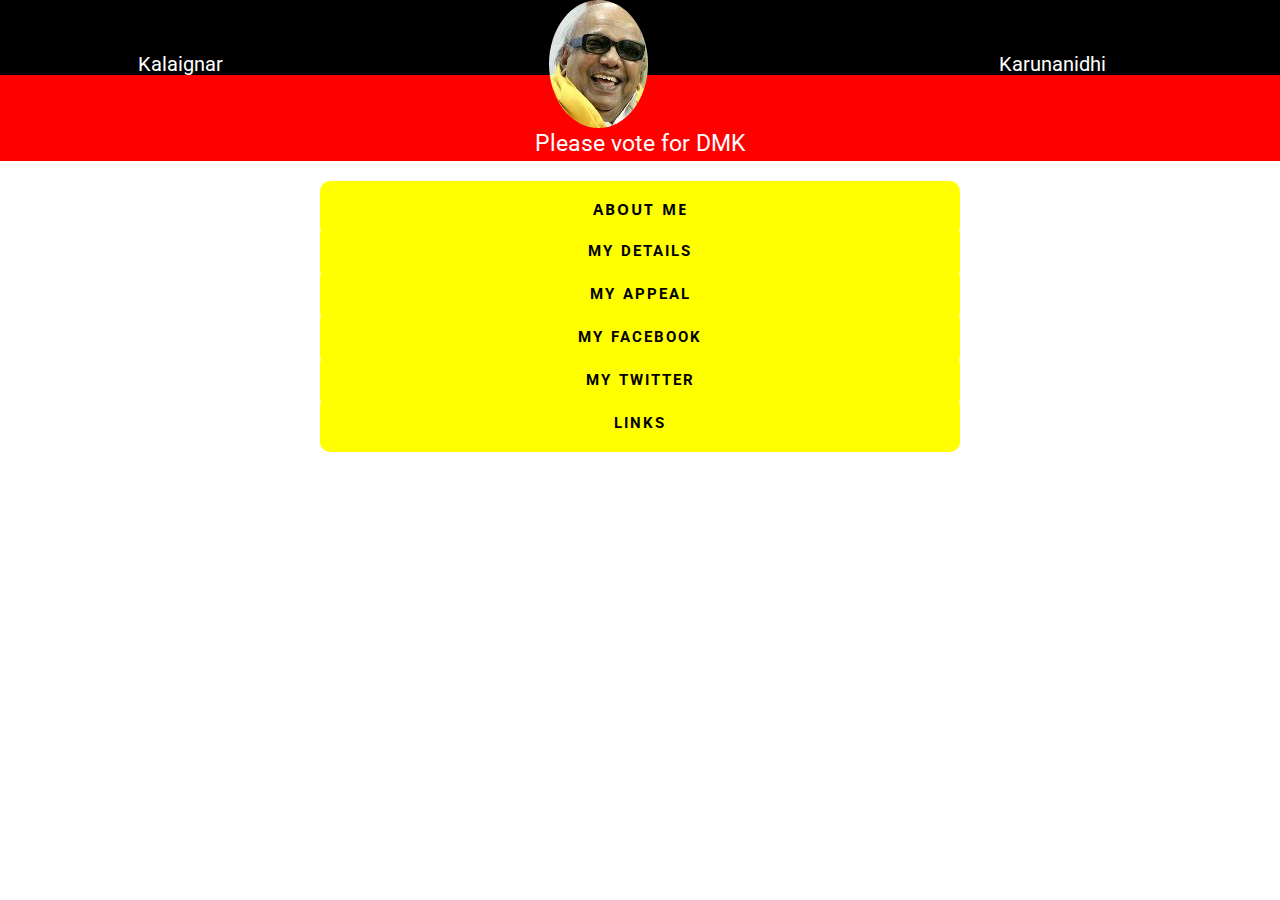
<file: index.html>
<!DOCTYPE html>
<html>
<head>
  <!-- Site made with Mobirise Website Builder v2.11, https://mobirise.com -->
  <meta charset="UTF-8">
  <meta http-equiv="X-UA-Compatible" content="IE=edge">
  <meta name="generator" content="Mobirise v2.11, mobirise.com">
  <meta name="viewport" content="width=device-width, initial-scale=1">
  <link rel="shortcut icon" href="assets/images/logo.png" type="image/x-icon">
  <meta name="description" content="Free Responsive Website Maker. Create awesome mobile-first websites. Easy and fast - No coding!">
  <title>Kalaignar Karunanidhi Website</title>
  <link rel="stylesheet" href="https://fonts.googleapis.com/css?family=Roboto:700,400&amp;subset=cyrillic,latin,greek,vietnamese">
  <link rel="stylesheet" href="assets/iconfont-plugin/bootstrap-material-design-font.css">
  <link rel="stylesheet" href="assets/bootstrap-material-design-font/css/material.css">
  <link rel="stylesheet" href="assets/bootstrap/css/bootstrap.min.css">
  <link rel="stylesheet" href="assets/shopping-cart/minicart-theme.css">
  <link rel="stylesheet" href="assets/mobirise/css/style.css">
  <link rel="stylesheet" href="assets/dropdown-menu-plugin/style.css">
  <link rel="stylesheet" href="assets/mobirise/css/mbr-additional.css" type="text/css">
  
  
  
</head>
<body>
<div id="custom-html-10" custom-code="true"><table width="100%">
    <tbody>
        <tr style="background-image: url(assets/images/flag-dmk.png); background-size: 160px 150px;">
            <td align="center" style="color: white; font-size: 20px;">Kalaignar</td>
            <td align="center"><img src="assets/images/noname30-1-296x384-16.jpg" class="iimage" style="border-radius: 50%; margin-left: 10px;">
            </td>
            <td align="center" style="color: white; font-size: 20px;">Karunanidhi</td>
        </tr>
        </tbody>
    </table>
    <table width="100%">
    <tbody>
        <tr colspan="3" style="background-color: red; width= 100%;">
           <td align="center" style="color: white; font-size: 23px;">Please  vote  for  DMK</td>
        </tr>
    </tbody>
</table>
<br>
<table width="50%" id="buttonmenutable" cellspacing="0" cellpadding="0" style="text-align: center; margin: 0px auto; padding-top: 20px;">
	<tbody>
    <tr>
		<td>

		</td>
	</tr>
	<tr class="button">
		<td align="center">
            <a class="mbr-buttons btn btn-lg animated fadeInUp delay btn-warning" href="About.html" style="font-size: 15px; font-family: 'Open Sans', sans-serif; text-align: center;">ABOUT ME</a>
		</td>
	</tr>
	<tr>
		<td align="center">
            <a class="btn btn-lg animated fadeInUp delay btn-warning mbr-buttons mbr-buttons--left" href="Details.html" style="font-size: 15px;">MY DETAILS</a>
		</td>
	</tr>
    <tr>
		<td align="center">
            <a class="btn btn-lg animated fadeInUp delay btn-warning mbr-buttons mbr-buttons--left" href="Appeal.html" style="font-size: 15px;">
             MY APPEAL</a>
		</td>
	</tr>
	<tr>
		<td align="center">
            <a class="btn btn-lg animated fadeInUp delay btn-warning mbr-buttons mbr-buttons--left" href="https://www.facebook.com/Kalaignar89/?fref=ts&amp;ref=br_tf" style="font-size: 15px;">
            MY FACEBOOK</a>
		</td>
	</tr>
	<tr>
        <td align="center">
            <a class="btn btn-lg animated fadeInUp delay btn-warning mbr-buttons mbr-buttons--left" href="https://twitter.com/kalaignar89?lang=en" style="font-size: 15px;">
            MY TWITTER</a>
        </td>
        </tr>
        <tr>
            <td align="center">
                <a class="btn btn-lg animated fadeInUp delay btn-warning mbr-buttons mbr-buttons--left" href="Links.html" style="font-size: 15px;">
                 LINKS</a>
            </td>
        </tr>
    </tbody>
</table>
<div style="text-align: center;">

</div>

<div style="text-align: center;">

</div>
















</div>


  <script src="assets/web/assets/jquery/jquery.min.js"></script>
  <script src="assets/bootstrap/js/bootstrap.min.js"></script>
  <script src="assets/smooth-scroll/SmoothScroll.js"></script>
  <script src="assets/shopping-cart/minicart.js"></script>
  <script src="assets/shopping-cart/jquery.easing.min.js"></script>
  <script src="assets/shopping-cart/minicart-customizer.js"></script>
  <script src="assets/mobirise/js/script.js"></script>
  <script src="assets/dropdown-menu-plugin/script.js"></script>
  
  
</body>
</html>
</file>
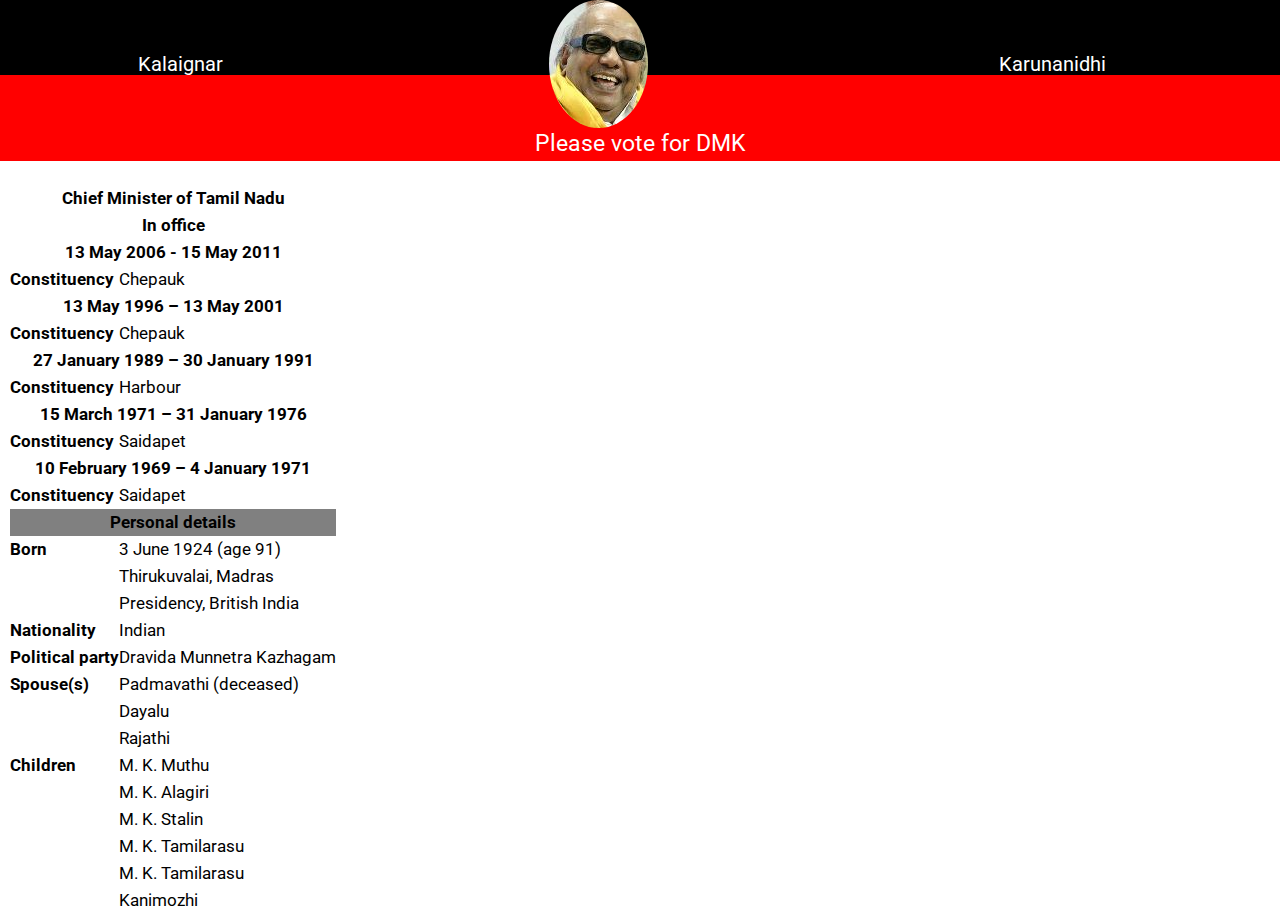
<file: About.html>
<!DOCTYPE html>
<html>
<head>
  <!-- Site made with Mobirise Website Builder v2.11, https://mobirise.com -->
  <meta charset="UTF-8">
  <meta http-equiv="X-UA-Compatible" content="IE=edge">
  <meta name="generator" content="Mobirise v2.11, mobirise.com">
  <meta name="viewport" content="width=device-width, initial-scale=1">
  <link rel="shortcut icon" href="assets/images/logo.png" type="image/x-icon">
  <meta name="description" content="">
  
  <link rel="stylesheet" href="https://fonts.googleapis.com/css?family=Roboto:700,400&amp;subset=cyrillic,latin,greek,vietnamese">
  <link rel="stylesheet" href="assets/iconfont-plugin/bootstrap-material-design-font.css">
  <link rel="stylesheet" href="assets/bootstrap-material-design-font/css/material.css">
  <link rel="stylesheet" href="assets/bootstrap/css/bootstrap.min.css">
  <link rel="stylesheet" href="assets/shopping-cart/minicart-theme.css">
  <link rel="stylesheet" href="assets/mobirise/css/style.css">
  <link rel="stylesheet" href="assets/dropdown-menu-plugin/style.css">
  <link rel="stylesheet" href="assets/mobirise/css/mbr-additional.css" type="text/css">
  
  
  
</head>
<body>
<div id="custom-html-33" custom-code="true"><table width="100%">
    <tbody>
        <tr style="background-image: url(assets/images/flag-dmk.png); background-size: 160px 150px;">
            <td align="center" style="color: white; font-size: 20px;">Kalaignar</td>
            <td align="center"><img src="assets/images/noname30-1-296x384-16.jpg" class="iimage" style="border-radius: 50%; margin-left: 10px;">
            </td>
            <td align="center" style="color: white; font-size: 20px;">Karunanidhi</td>
        </tr>
        </tbody>
    </table>
    <table width="100%">
    <tbody>
        <tr colspan="3" style="background-color: red; width= 100%;">
           <td align="center" style="color: white; font-size: 23px;">Please  vote  for  DMK</td>
        </tr>
    </tbody>
</table>

<table class="mbr-article mbr-article--wysiwyg" style="margin: 10px;">
    <tbody>
        <tr>
            <td colspan="2" align="center">
                <strong><strong>Chief Minister of Tamil Nadu<strong></strong></strong></strong><strong><strong>
            </strong></strong></td>
        </tr>
    <tr>
        <td colspan="2" align="center">
<strong>In office</strong>
            </td>
        </tr>
    <tr>
        <td colspan="2" align="center"><strong>
13 May 2006 - 15 May 2011</strong>
            </td></tr>
        <tr>
<td><strong>Constituency</strong></td> 	<td style="color: black;">Chepauk</td>
            </tr>
        <tr>
            <td colspan="2" align="center"><strong>
13 May 1996 – 13 May 2001</strong></td>
        </tr>
         <tr>
<td><strong>Constituency</strong></td> 	<td style="color: black;">Chepauk</td>
            </tr>
        <tr>
            <td colspan="2" align="center"><strong>
27 January 1989 – 30 January 1991</strong></td>
        </tr>
                <tr>
<td><strong>Constituency</strong></td> 	<td style="color: black;">Harbour</td>
            </tr>
        <tr>
            <td colspan="2" align="center"><strong>
15 March 1971 – 31 January 1976</strong></td>
        </tr>
                <tr>
<td><strong>Constituency</strong></td> 	<td style="color: black;">Saidapet</td>
            </tr>
        <tr>
            <td colspan="2" align="center"><strong>
10 February 1969 – 4 January 1971</strong></td>
        </tr>
                <tr>
<td><strong>Constituency</strong></td> 	<td style="color: black;">Saidapet</td>
            </tr>
                <tr style="background-color: gray;">
            <td colspan="2" align="center"><strong>
Personal details</strong>
                </td>
            </tr>
        <tr>
<td><strong>Born</strong></td> 	<td style="color: black;">3 June 1924 (age 91)</td>
            </tr>
                <tr>
<td><strong></strong></td> 	<td style="color: black;">Thirukuvalai, Madras</td>
            </tr>
                <tr>
<td><strong></strong></td> 	<td style="color: black;">Presidency, British India</td>
            </tr>
                <tr>
<td><strong>Nationality</strong></td> 	<td style="color: black;">Indian</td>
            </tr>
                        <tr>
<td><strong>Political party</strong></td> 	<td style="color: black;">Dravida Munnetra Kazhagam</td>
            </tr>
                <tr>
<td><strong>Spouse(s)</strong></td> 	<td style="color: black;">Padmavathi (deceased)</td>
            </tr>
                <tr>
<td><strong></strong></td> 	<td style="color: black;">Dayalu</td>
            </tr>
                <tr>
<td><strong></strong></td> 	<td style="color: black;">Rajathi</td>
            </tr>
                        <tr>
<td><strong>Children</strong></td> 	<td style="color: black;">M. K. Muthu</td>
            </tr>
                <tr>
<td><strong></strong></td> 	<td style="color: black;">M. K. Alagiri</td>
            </tr>
                <tr>
<td><strong></strong></td> 	<td style="color: black;">M. K. Stalin</td>
            </tr>
                        <tr>
<td><strong></strong></td> 	<td style="color: black;">M. K. Tamilarasu</td>
            </tr>
                <tr>
<td><strong></strong></td> 	<td style="color: black;">M. K. Tamilarasu</td>
            </tr>
                        <tr>
<td><strong></strong></td> 	<td style="color: black;">Kanimozhi</td>
            </tr>
    </tbody>
</table><table></table></div>


  <script src="assets/web/assets/jquery/jquery.min.js"></script>
  <script src="assets/bootstrap/js/bootstrap.min.js"></script>
  <script src="assets/smooth-scroll/SmoothScroll.js"></script>
  <script src="assets/shopping-cart/minicart.js"></script>
  <script src="assets/shopping-cart/jquery.easing.min.js"></script>
  <script src="assets/shopping-cart/minicart-customizer.js"></script>
  <script src="assets/mobirise/js/script.js"></script>
  <script src="assets/dropdown-menu-plugin/script.js"></script>
  
  
</body>
</html>
</file>
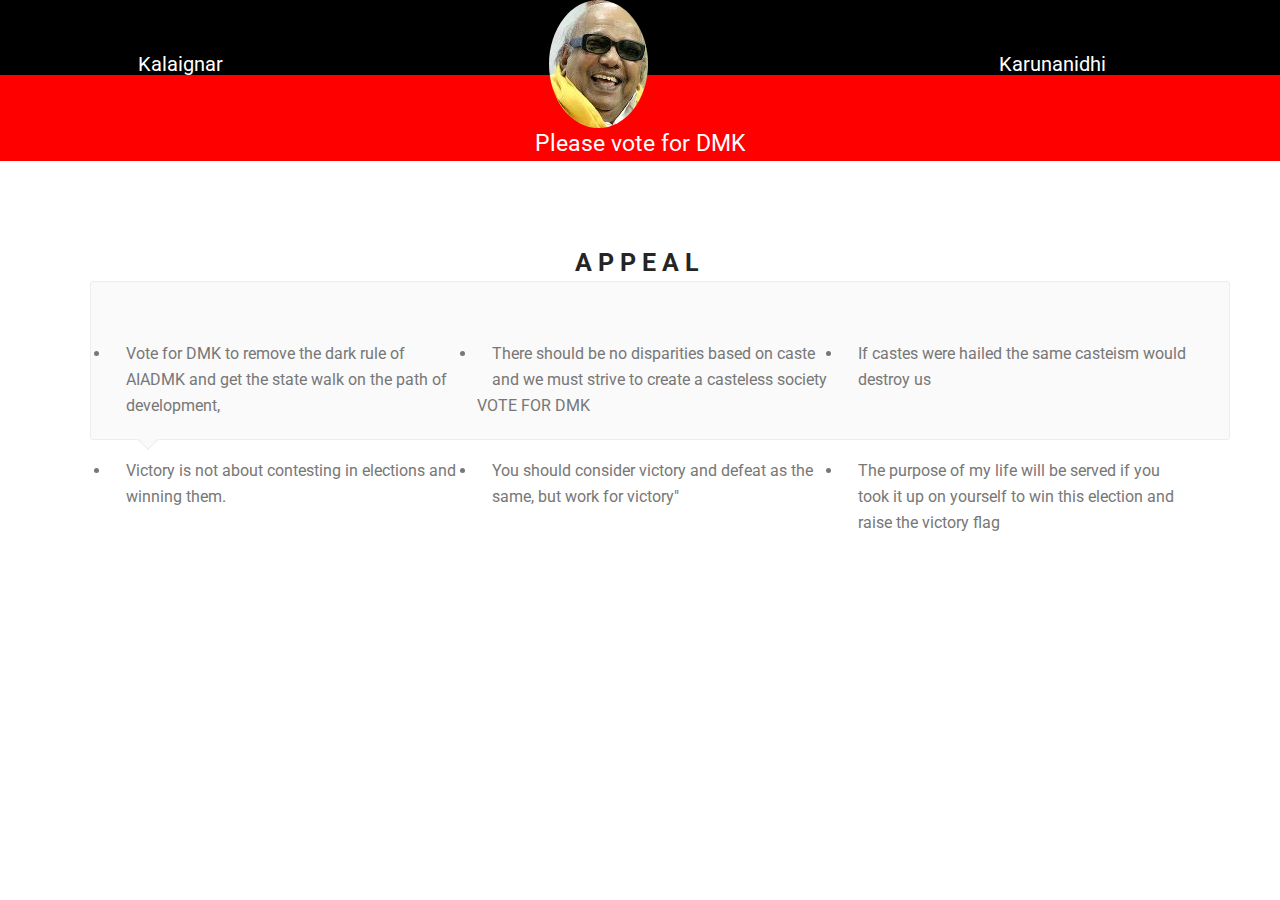
<file: Appeal.html>
<!DOCTYPE html>
<html>
<head>
  <!-- Site made with Mobirise Website Builder v2.11, https://mobirise.com -->
  <meta charset="UTF-8">
  <meta http-equiv="X-UA-Compatible" content="IE=edge">
  <meta name="generator" content="Mobirise v2.11, mobirise.com">
  <meta name="viewport" content="width=device-width, initial-scale=1">
  <link rel="shortcut icon" href="assets/images/logo.png" type="image/x-icon">
  <meta name="description" content="">
  
  <link rel="stylesheet" href="https://fonts.googleapis.com/css?family=Roboto:700,400&amp;subset=cyrillic,latin,greek,vietnamese">
  <link rel="stylesheet" href="assets/iconfont-plugin/bootstrap-material-design-font.css">
  <link rel="stylesheet" href="assets/bootstrap-material-design-font/css/material.css">
  <link rel="stylesheet" href="assets/bootstrap/css/bootstrap.min.css">
  <link rel="stylesheet" href="assets/shopping-cart/minicart-theme.css">
  <link rel="stylesheet" href="assets/mobirise/css/style.css">
  <link rel="stylesheet" href="assets/dropdown-menu-plugin/style.css">
  <link rel="stylesheet" href="assets/mobirise/css/mbr-additional.css" type="text/css">
  
  
  
</head>
<body>
<div id="custom-html-460" custom-code="true"><table width="100%">
    <tbody>
        <tr style="background-image: url(assets/images/flag-dmk.png); background-size: 160px 150px;">
            <td align="center" style="color: white; font-size: 20px;">Kalaignar</td>
            <td align="center"><img src="assets/images/noname30-1-296x384-16.jpg" class="iimage" style="border-radius: 50%; margin-left: 10px;">
            </td>
            <td align="center" style="color: white; font-size: 20px;">Karunanidhi</td>
        </tr>
        </tbody>
    </table>
    <table width="100%">
    <tbody>
        <tr colspan="3" style="background-color: red; width= 100%;">
           <td align="center" style="color: white; font-size: 23px;">Please  vote  for  DMK</td>
        </tr>
    </tbody>
</table>
</div>

<div id="testimonials1-461" custom-code="true"><section class="mbr-section mbr-section--relative mbr-section--fixed-size" style="background-color: rgb(255, 255, 255);">
    <div>
        
        <div class="mbr-section__container mbr-section__container--std-padding container" style="padding-top: 93px; padding-bottom: 93px;">
            <div class="row">
                <div class="col-sm-12">
                    <h2 class="mbr-section__header mbr-editable-content">APPEAL</h2>
                    <ul class="mbr-reviews--wysiwyg row">
                         <div class="mbr-reviews__text mbr-editable-content">
                        <li class="mbr-reviews__item col-sm-6 col-md-4">
                                <p class="mbr-reviews__p">Vote for DMK to remove the dark rule of AIADMK and get the state walk on the path of development,
                                </p>
                             </li>
                             <li class="mbr-reviews__item col-sm-6 col-md-4">
                                <p class="mbr-reviews__p">There should be no disparities based on caste and we must strive to create a casteless society
                                 </p>
                                 </li>
                             <li class="mbr-reviews__item col-sm-6 col-md-4">
                                <p class="mbr-reviews__p">If castes were hailed the same casteism would destroy us</p>
                                 </li>
                             <li class="mbr-reviews__item col-sm-6 col-md-4">
                                 <p class="mbr-reviews__p">Victory is not about contesting in elections and winning them.
                                 </p>
                                  </li>
                             <li class="mbr-reviews__item col-sm-6 col-md-4">
                                 <p class="mbr-reviews__p">You should consider victory and defeat as the same, but work for victory"</p>
                                 </li>
                             <li class="mbr-reviews__item col-sm-6 col-md-4">
                                 <p class="mbr-reviews__p">The purpose of my life will be served if you took it up on yourself to win this election and raise the victory flag</p>
                                 </li>
                             
                                 <p class="mbr-reviews__p"><br></p><p class="mbr-reviews__p">VOTE FOR DMK</p>
                        
                    </div></ul>
                    </div>
                </div>
            </div>
        </div>
    
</section><section class="engine"><a rel="external" href="https://mobirise.com">web design software</a></section></div>


  <script src="assets/web/assets/jquery/jquery.min.js"></script>
  <script src="assets/bootstrap/js/bootstrap.min.js"></script>
  <script src="assets/smooth-scroll/SmoothScroll.js"></script>
  <script src="assets/shopping-cart/minicart.js"></script>
  <script src="assets/shopping-cart/jquery.easing.min.js"></script>
  <script src="assets/shopping-cart/minicart-customizer.js"></script>
  <script src="assets/mobirise/js/script.js"></script>
  <script src="assets/dropdown-menu-plugin/script.js"></script>
  
  
</body>
</html>
</file>
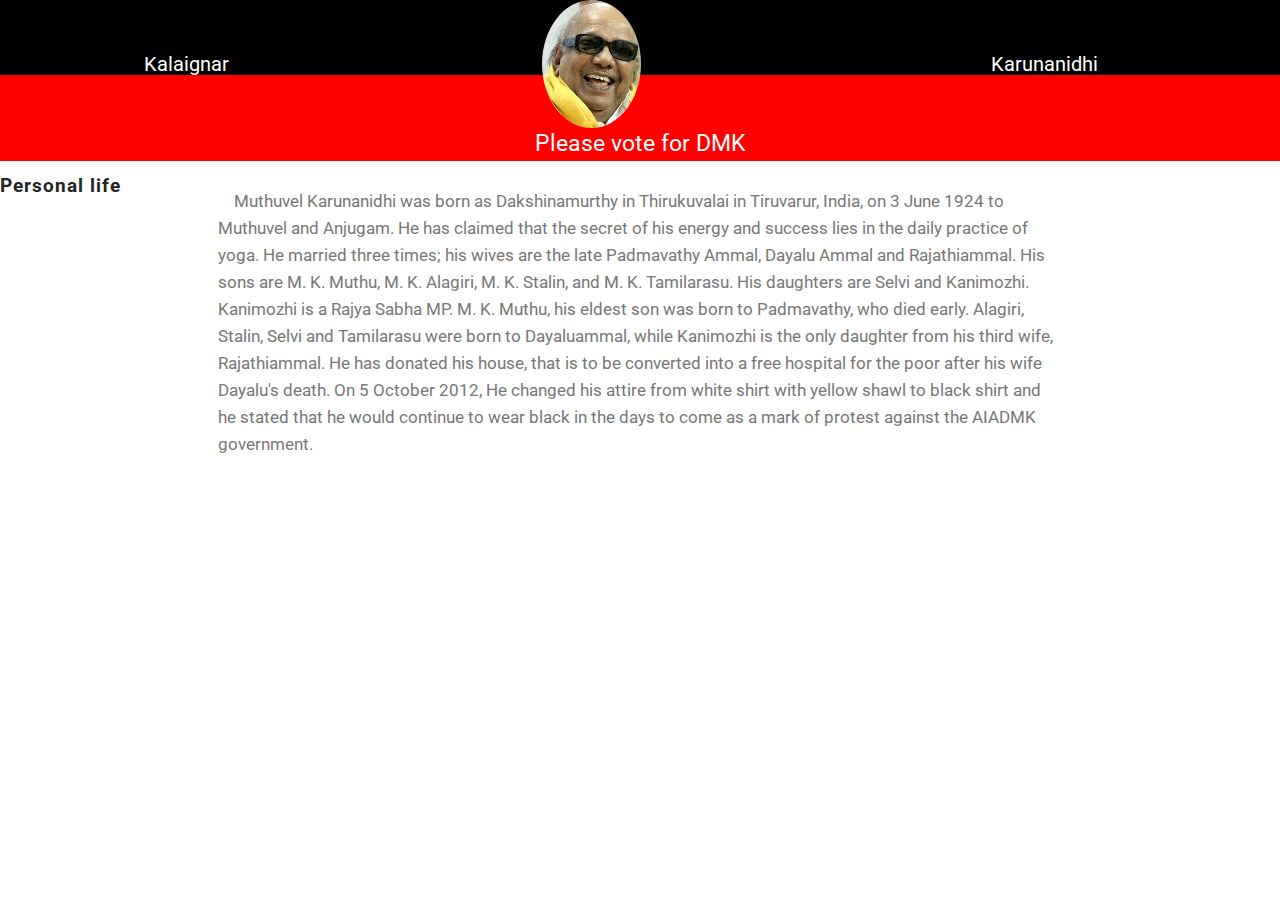
<file: Details.html>
<!DOCTYPE html>
<html>
<head>
  <!-- Site made with Mobirise Website Builder v2.11, https://mobirise.com -->
  <meta charset="UTF-8">
  <meta http-equiv="X-UA-Compatible" content="IE=edge">
  <meta name="generator" content="Mobirise v2.11, mobirise.com">
  <meta name="viewport" content="width=device-width, initial-scale=1">
  <link rel="shortcut icon" href="assets/images/logo.png" type="image/x-icon">
  <meta name="description" content="">
  
  <link rel="stylesheet" href="https://fonts.googleapis.com/css?family=Roboto:700,400&amp;subset=cyrillic,latin,greek,vietnamese">
  <link rel="stylesheet" href="assets/iconfont-plugin/bootstrap-material-design-font.css">
  <link rel="stylesheet" href="assets/bootstrap-material-design-font/css/material.css">
  <link rel="stylesheet" href="assets/bootstrap/css/bootstrap.min.css">
  <link rel="stylesheet" href="assets/shopping-cart/minicart-theme.css">
  <link rel="stylesheet" href="assets/mobirise/css/style.css">
  <link rel="stylesheet" href="assets/dropdown-menu-plugin/style.css">
  <link rel="stylesheet" href="assets/mobirise/css/mbr-additional.css" type="text/css">
  
  
  
</head>
<body>
<div id="content1-28" custom-code="true">
<table width="100%">
    <tbody>
        <tr style="background-image: url(assets/images/flag-dmk.png); background-size: 160px 150px;">
            <td align="center" style="color: white; font-size: 20px;">Kalaignar</td>
            <td align="center"><img src="assets/images/noname30-1-296x384-16.jpg" class="iimage" style="border-radius: 50%;">
            </td>
            <td align="center" style="color: white; font-size: 20px;">Karunanidhi</td>
        </tr>
        </tbody>
    </table>
    <table width="100%">
    <tbody>
        <tr colspan="3" style="background-color: red; width= 100%;">
           <td align="center" style="color: white; font-size: 23px;">Please  vote  for  DMK</td>
        </tr>
    </tbody>
</table>
         <div class="row mbr-article container mbr-article--wysiwyg  mbr-editable-full">
             <h3><strong>Personal life</strong></h3>
          </div>
            <div class="row">
            <div class="mbr-article container mbr-article--wysiwyg col-sm-8 col-sm-offset-2 mbr-editable-full"><p>&nbsp;&nbsp;&nbsp;&nbsp;Muthuvel Karunanidhi was born as Dakshinamurthy in Thirukuvalai in Tiruvarur, India, on 3 June 1924 to Muthuvel and Anjugam. He has claimed that the secret of his energy and success lies in the daily practice of yoga. He married three times; his wives are the late Padmavathy Ammal, Dayalu Ammal and Rajathiammal. His sons are M. K. Muthu, M. K. Alagiri, M. K. Stalin, and M. K. Tamilarasu. His daughters are Selvi and Kanimozhi. Kanimozhi is a Rajya Sabha MP. M. K. Muthu, his eldest son was born to Padmavathy, who died early. Alagiri, Stalin, Selvi and Tamilarasu were born to Dayaluammal, while Kanimozhi is the only daughter from his third wife, Rajathiammal. He has donated his house, that is to be converted into a free hospital for the poor after his wife Dayalu's death. On 5 October 2012, He changed his attire from white shirt with yellow shawl to black shirt and he stated that he would continue to wear black in the days to come as a mark of protest against the AIADMK government.</p></div>
        </div><table width="38%" id="buttonmenutable" cellspacing="0" cellpadding="0" style="text-align: center; margin: 0px auto; padding-top: 40px;">
</table></div>


  <script src="assets/web/assets/jquery/jquery.min.js"></script>
  <script src="assets/bootstrap/js/bootstrap.min.js"></script>
  <script src="assets/smooth-scroll/SmoothScroll.js"></script>
  <script src="assets/shopping-cart/minicart.js"></script>
  <script src="assets/shopping-cart/jquery.easing.min.js"></script>
  <script src="assets/shopping-cart/minicart-customizer.js"></script>
  <script src="assets/mobirise/js/script.js"></script>
  <script src="assets/dropdown-menu-plugin/script.js"></script>
  
  
</body>
</html>
</file>
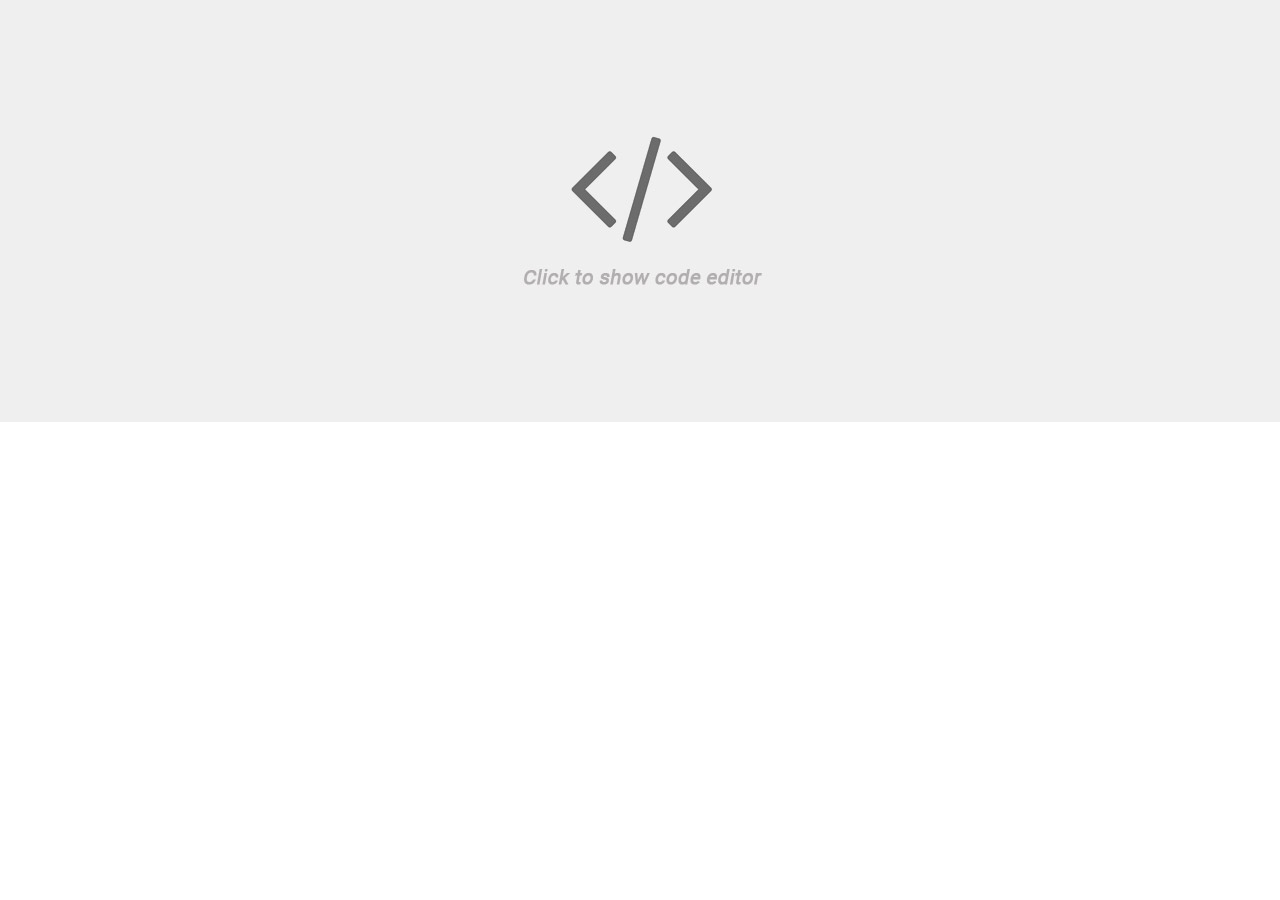
<file: Events.html>
<!DOCTYPE html>
<html>
<head>
  <!-- Site made with Mobirise Website Builder v2.11, https://mobirise.com -->
  <meta charset="UTF-8">
  <meta http-equiv="X-UA-Compatible" content="IE=edge">
  <meta name="generator" content="Mobirise v2.11, mobirise.com">
  <meta name="viewport" content="width=device-width, initial-scale=1">
  <link rel="shortcut icon" href="assets/images/logo.png" type="image/x-icon">
  <meta name="description" content="">
  
  <link rel="stylesheet" href="https://fonts.googleapis.com/css?family=Roboto:700,400&amp;subset=cyrillic,latin,greek,vietnamese">
  <link rel="stylesheet" href="assets/iconfont-plugin/bootstrap-material-design-font.css">
  <link rel="stylesheet" href="assets/bootstrap-material-design-font/css/material.css">
  <link rel="stylesheet" href="assets/bootstrap/css/bootstrap.min.css">
  <link rel="stylesheet" href="assets/shopping-cart/minicart-theme.css">
  <link rel="stylesheet" href="assets/mobirise/css/style.css">
  <link rel="stylesheet" href="assets/dropdown-menu-plugin/style.css">
  <link rel="stylesheet" href="assets/mobirise/css/mbr-additional.css" type="text/css">
  
  
  
</head>
<body>
<div id="custom-html-26" custom-code="true"><!-- Type valid HTML here -->
<img class="my-image" src="assets/images/code-editor-placeholder.jpg"></div>


  <script src="assets/web/assets/jquery/jquery.min.js"></script>
  <script src="assets/bootstrap/js/bootstrap.min.js"></script>
  <script src="assets/smooth-scroll/SmoothScroll.js"></script>
  <script src="assets/shopping-cart/minicart.js"></script>
  <script src="assets/shopping-cart/jquery.easing.min.js"></script>
  <script src="assets/shopping-cart/minicart-customizer.js"></script>
  <script src="assets/mobirise/js/script.js"></script>
  <script src="assets/dropdown-menu-plugin/script.js"></script>
  
  
</body>
</html>
</file>
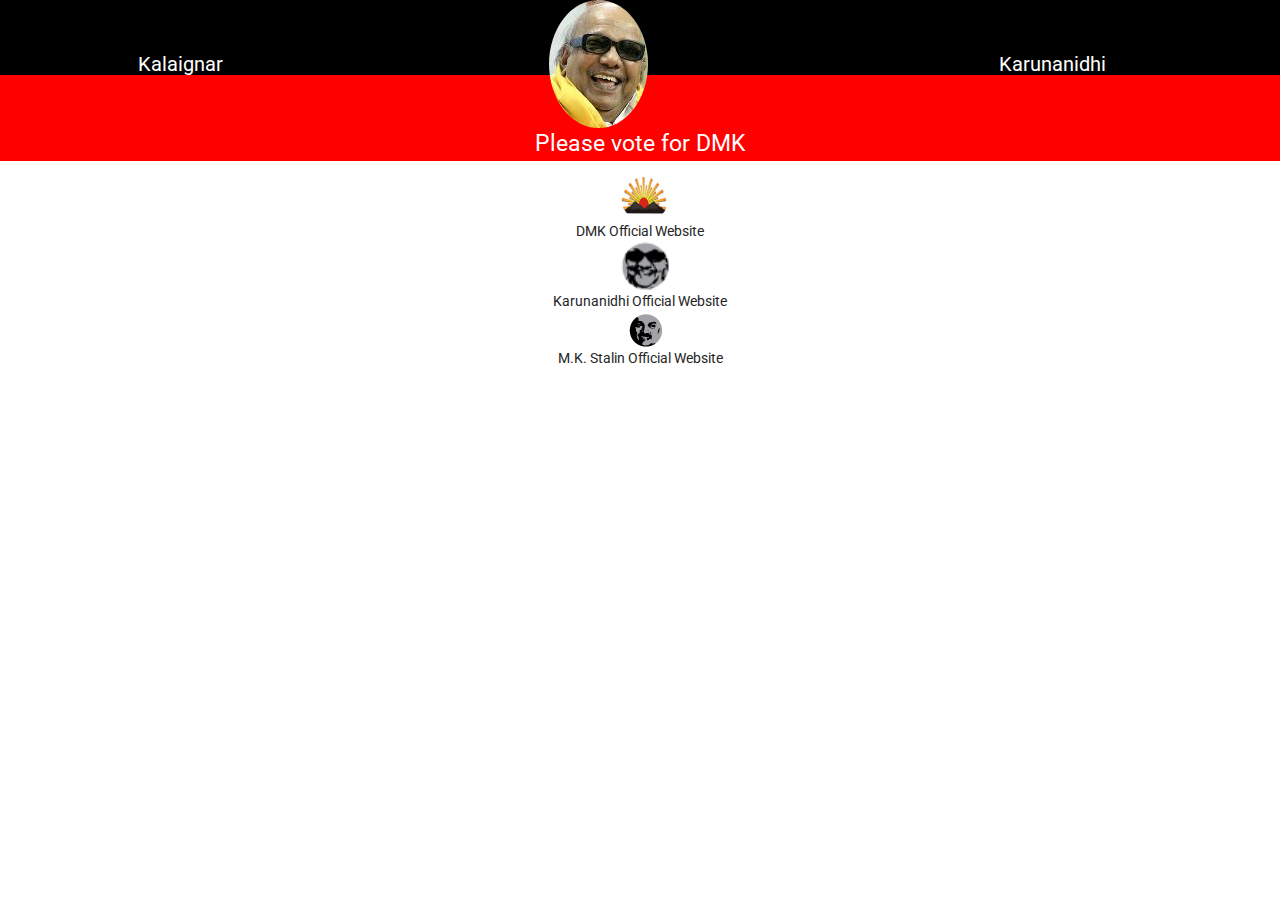
<file: Links.html>
<!DOCTYPE html>
<html>
<head>
  <!-- Site made with Mobirise Website Builder v2.11, https://mobirise.com -->
  <meta charset="UTF-8">
  <meta http-equiv="X-UA-Compatible" content="IE=edge">
  <meta name="generator" content="Mobirise v2.11, mobirise.com">
  <meta name="viewport" content="width=device-width, initial-scale=1">
  <link rel="shortcut icon" href="assets/images/logo.png" type="image/x-icon">
  <meta name="description" content="">
  
  <link rel="stylesheet" href="https://fonts.googleapis.com/css?family=Roboto:700,400&amp;subset=cyrillic,latin,greek,vietnamese">
  <link rel="stylesheet" href="assets/iconfont-plugin/bootstrap-material-design-font.css">
  <link rel="stylesheet" href="assets/bootstrap-material-design-font/css/material.css">
  <link rel="stylesheet" href="assets/bootstrap/css/bootstrap.min.css">
  <link rel="stylesheet" href="assets/shopping-cart/minicart-theme.css">
  <link rel="stylesheet" href="assets/mobirise/css/style.css">
  <link rel="stylesheet" href="assets/dropdown-menu-plugin/style.css">
  <link rel="stylesheet" href="assets/mobirise/css/mbr-additional.css" type="text/css">
  
  
  
</head>
<body>
<div id="custom-html-50" custom-code="true"><table width="100%">
    <tbody>
        <tr style="background-image: url(assets/images/flag-dmk.png); background-size: 160px 150px;">
            <td align="center" style="color: white; font-size: 20px;">Kalaignar</td>
            <td align="center"><img src="assets/images/noname30-1-296x384-16.jpg" class="iimage" style="border-radius: 50%; margin-left: 10px;">
            </td>
            <td align="center" style="color: white; font-size: 20px;">Karunanidhi</td>
        </tr>
        </tbody>
    </table>
    <table width="100%">
    <tbody>
        <tr colspan="3" style="background-color: red; width= 100%;">
           <td align="center" style="color: white; font-size: 23px;">Please  vote  for  DMK</td>
        </tr>
    </tbody>
</table>
<table width="100%" style="margin-top: 10px;">
    <tbody>
      <tr>
        <td align="center" width="30%" style="font-size: 25px;">
            <a href="http://dmk.in/tamil/"><img height="35px" width="35px" src="assets/images/dmk.jpg" class="iimage" style="border-radius: 50%; margin-left: 10px; height: 50px; width: 50px;"></a>
        </td>
          </tr>
        <tr>
        <td align="center" width="30%">
            DMK Official Website
        </td>
          </tr>
        <tr>
        <td align="center" width="30%" style="font-size: 25px;">
            <a href="http://www.kalaignarkarunanidhi.com/"><img src="assets/images/icon-kalaignar-web.png" class="iimage" style="border-radius: 50%; margin-left: 10px; height: 50px; width: 50px;"></a>
        </td>
         </tr>
         <tr>
        <td align="center" width="30%">
            Karunanidhi Official Website
        </td>
          </tr>
        <tr>
        <td align="center" width="30%" style="font-size: 25px;">
            <a href="http://mkstalin.in/"><img src="assets/images/icon-stalin-web.png" class="iimage" style="border-radius: 50%; margin-left: 10px;"></a>
        </td>
    </tr>
         <tr>
        <td align="center" width="30%">
            M.K. Stalin Official Website
        </td>
          </tr>
</tbody></table></div>


  <script src="assets/web/assets/jquery/jquery.min.js"></script>
  <script src="assets/bootstrap/js/bootstrap.min.js"></script>
  <script src="assets/smooth-scroll/SmoothScroll.js"></script>
  <script src="assets/shopping-cart/minicart.js"></script>
  <script src="assets/shopping-cart/jquery.easing.min.js"></script>
  <script src="assets/shopping-cart/minicart-customizer.js"></script>
  <script src="assets/mobirise/js/script.js"></script>
  <script src="assets/dropdown-menu-plugin/script.js"></script>
  
  
</body>
</html>
</file>
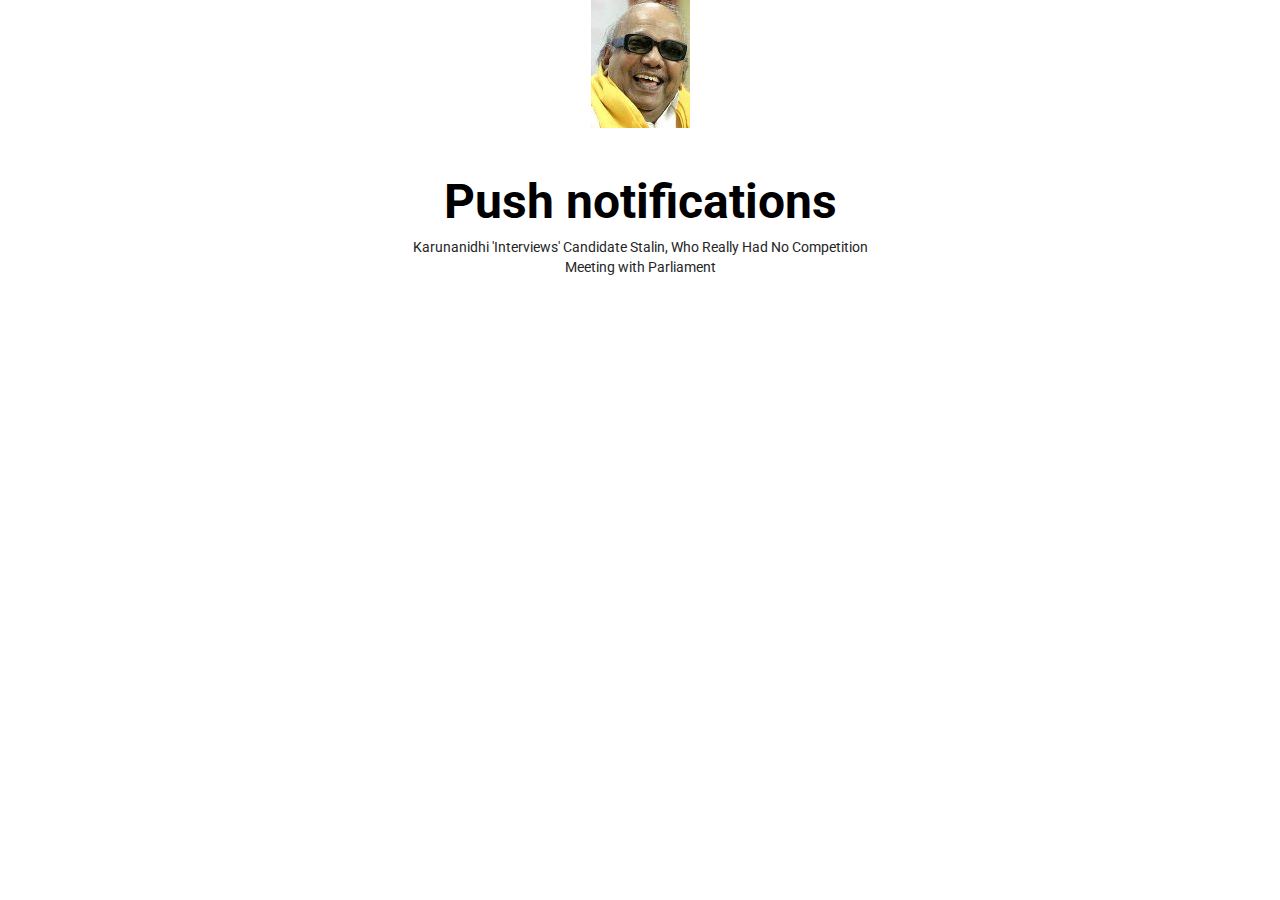
<file: Notification.html>
<!DOCTYPE html>
<html>
<head>
  <!-- Site made with Mobirise Website Builder v2.11, https://mobirise.com -->
  <meta charset="UTF-8">
  <meta http-equiv="X-UA-Compatible" content="IE=edge">
  <meta name="generator" content="Mobirise v2.11, mobirise.com">
  <meta name="viewport" content="width=device-width, initial-scale=1">
  <link rel="shortcut icon" href="assets/images/logo.png" type="image/x-icon">
  <meta name="description" content="">
  
  <link rel="stylesheet" href="https://fonts.googleapis.com/css?family=Roboto:700,400&amp;subset=cyrillic,latin,greek,vietnamese">
  <link rel="stylesheet" href="assets/iconfont-plugin/bootstrap-material-design-font.css">
  <link rel="stylesheet" href="assets/bootstrap-material-design-font/css/material.css">
  <link rel="stylesheet" href="assets/bootstrap/css/bootstrap.min.css">
  <link rel="stylesheet" href="assets/shopping-cart/minicart-theme.css">
  <link rel="stylesheet" href="assets/mobirise/css/style.css">
  <link rel="stylesheet" href="assets/dropdown-menu-plugin/style.css">
  <link rel="stylesheet" href="assets/mobirise/css/mbr-additional.css" type="text/css">
  
  
  
</head>
<body>
<div id="custom-html-26" custom-code="true">
<div style="text-align:center"><img src="assets/images/noname30-1-296x384-16.jpg" class="iimage"><br><br><div style="text-align:center"><br></div><div style="text-align:center"><strong><font color="#000000" size="15px">Push notifications</font></strong></div><div id="messagesContainer">Karunanidhi 'Interviews' Candidate Stalin, Who Really Had No Competition
</div><div id="messagesContainer">Meeting with Parliament</div><table width="38%" id="buttonmenutable" cellspacing="0" cellpadding="0" style="text-align: center; margin: 0px auto; padding-top: 40px;">

</table></div></div>


  <script src="assets/web/assets/jquery/jquery.min.js"></script>
  <script src="assets/bootstrap/js/bootstrap.min.js"></script>
  <script src="assets/smooth-scroll/SmoothScroll.js"></script>
  <script src="assets/shopping-cart/minicart.js"></script>
  <script src="assets/shopping-cart/jquery.easing.min.js"></script>
  <script src="assets/shopping-cart/minicart-customizer.js"></script>
  <script src="assets/mobirise/js/script.js"></script>
  <script src="assets/dropdown-menu-plugin/script.js"></script>
  
  
</body>
</html>
</file>
<file: assets/bootstrap-material-design-font/css/material.css>
@font-face {
  font-family: 'Material-Design-Icons';
  src: url('../fonts/Material-Design-Icons.eot?3ocs8m');
  src: url('../fonts/Material-Design-Icons.eot?#iefix3ocs8m') format('embedded-opentype'), url('../fonts/Material-Design-Icons.woff?3ocs8m') format('woff'), url('../fonts/Material-Design-Icons.ttf?3ocs8m') format('truetype'), url('../fonts/Material-Design-Icons.svg?3ocs8m#Material-Design-Icons') format('svg');
  font-weight: normal;
  font-style: normal;
}
[class^="mdi-"],
[class*="mdi-"] {
  speak: none;
  display: inline-block;
  font-style: normal;
  font-variant:normal;
  font-weight:normal;
  font-size:24px;
  line-height:1;
  font-family:'Material-Design-Icons' !important;
  text-rendering: auto;
  
  -webkit-font-smoothing: antialiased;
  -moz-osx-font-smoothing: grayscale;
  -webkit-transform: translate(0, 0);
      -ms-transform: translate(0, 0);
          transform: translate(0, 0);
}
[class^="mdi-"]:before,
[class*="mdi-"]:before {
  display: inline-block;
  speak: none;
  text-decoration: inherit;
}
[class^="mdi-"].pull-left,
[class*="mdi-"].pull-left {
  margin-right: .3em;
}
[class^="mdi-"].pull-right,
[class*="mdi-"].pull-right {
  margin-left: .3em;
}
[class^="mdi-"].mdi-lg:before,
[class*="mdi-"].mdi-lg:before,
[class^="mdi-"].mdi-lg:after,
[class*="mdi-"].mdi-lg:after {
  font-size: 1.33333333em;
  line-height: 0.75em;
  vertical-align: -15%;
}
[class^="mdi-"].mdi-2x:before,
[class*="mdi-"].mdi-2x:before,
[class^="mdi-"].mdi-2x:after,
[class*="mdi-"].mdi-2x:after {
  font-size: 2em;
}
[class^="mdi-"].mdi-3x:before,
[class*="mdi-"].mdi-3x:before,
[class^="mdi-"].mdi-3x:after,
[class*="mdi-"].mdi-3x:after {
  font-size: 3em;
}
[class^="mdi-"].mdi-4x:before,
[class*="mdi-"].mdi-4x:before,
[class^="mdi-"].mdi-4x:after,
[class*="mdi-"].mdi-4x:after {
  font-size: 4em;
}
[class^="mdi-"].mdi-5x:before,
[class*="mdi-"].mdi-5x:before,
[class^="mdi-"].mdi-5x:after,
[class*="mdi-"].mdi-5x:after {
  font-size: 5em;
}
[class^="mdi-device-signal-cellular-"]:after,
[class^="mdi-device-battery-"]:after,
[class^="mdi-device-battery-charging-"]:after,
[class^="mdi-device-signal-cellular-connected-no-internet-"]:after,
[class^="mdi-device-signal-wifi-"]:after,
[class^="mdi-device-signal-wifi-statusbar-not-connected"]:after,
.mdi-device-network-wifi:after {
  opacity: .3;
  position: absolute;
  left: 0;
  top: 0;
  z-index: 1;
  display: inline-block;
  speak: none;
  text-decoration: inherit;
}
[class^="mdi-device-signal-cellular-"]:after {
  content: "\e758";
}
[class^="mdi-device-battery-"]:after {
  content: "\e735";
}
[class^="mdi-device-battery-charging-"]:after {
  content: "\e733";
}
[class^="mdi-device-signal-cellular-connected-no-internet-"]:after {
  content: "\e75d";
}
[class^="mdi-device-signal-wifi-"]:after,
.mdi-device-network-wifi:after {
  content: "\e765";
}
[class^="mdi-device-signal-wifi-statusbasr-not-connected"]:after {
  content: "\e8f7";
}
.mdi-device-signal-cellular-off:after,
.mdi-device-signal-cellular-null:after,
.mdi-device-signal-cellular-no-sim:after,
.mdi-device-signal-wifi-off:after,
.mdi-device-signal-wifi-4-bar:after,
.mdi-device-signal-cellular-4-bar:after,
.mdi-device-battery-alert:after,
.mdi-device-signal-cellular-connected-no-internet-4-bar:after,
.mdi-device-battery-std:after,
.mdi-device-battery-full .mdi-device-battery-unknown:after {
  content: "";
}
.mdi-fw {
  width: 1.28571429em;
  text-align: center;
}
.mdi-ul {
  padding-left: 0;
  margin-left: 2.14285714em;
  list-style-type: none;
}
.mdi-ul > li {
  position: relative;
}
.mdi-li {
  position: absolute;
  left: -2.14285714em;
  width: 2.14285714em;
  top: 0.14285714em;
  text-align: center;
}
.mdi-li.mdi-lg {
  left: -1.85714286em;
}
.mdi-border {
  padding: .2em .25em .15em;
  border: solid 0.08em #eeeeee;
  border-radius: .1em;
}
.mdi-spin {
  -webkit-animation: mdi-spin 2s infinite linear;
  animation: mdi-spin 2s infinite linear;
  -webkit-transform-origin: 50% 50%;
  -ms-transform-origin: 50% 50%;
      transform-origin: 50% 50%;
}
.mdi-pulse {
  -webkit-animation: mdi-spin 1s steps(8) infinite;
  animation: mdi-spin 1s steps(8) infinite;
  -webkit-transform-origin: 50% 50%;
  -ms-transform-origin: 50% 50%;
      transform-origin: 50% 50%;
}
@-webkit-keyframes mdi-spin {
  0% {
    -webkit-transform: rotate(0deg);
    transform: rotate(0deg);
  }
  100% {
    -webkit-transform: rotate(359deg);
    transform: rotate(359deg);
  }
}
@keyframes mdi-spin {
  0% {
    -webkit-transform: rotate(0deg);
    transform: rotate(0deg);
  }
  100% {
    -webkit-transform: rotate(359deg);
    transform: rotate(359deg);
  }
}
.mdi-rotate-90 {
  filter: progid:DXImageTransform.Microsoft.BasicImage(rotation=1);
  -webkit-transform: rotate(90deg);
  -ms-transform: rotate(90deg);
  transform: rotate(90deg);
}
.mdi-rotate-180 {
  filter: progid:DXImageTransform.Microsoft.BasicImage(rotation=2);
  -webkit-transform: rotate(180deg);
  -ms-transform: rotate(180deg);
  transform: rotate(180deg);
}
.mdi-rotate-270 {
  filter: progid:DXImageTransform.Microsoft.BasicImage(rotation=3);
  -webkit-transform: rotate(270deg);
  -ms-transform: rotate(270deg);
  transform: rotate(270deg);
}
.mdi-flip-horizontal {
  filter: progid:DXImageTransform.Microsoft.BasicImage(rotation=0, mirror=1);
  -webkit-transform: scale(-1, 1);
  -ms-transform: scale(-1, 1);
  transform: scale(-1, 1);
}
.mdi-flip-vertical {
  filter: progid:DXImageTransform.Microsoft.BasicImage(rotation=2, mirror=1);
  -webkit-transform: scale(1, -1);
  -ms-transform: scale(1, -1);
  transform: scale(1, -1);
}
:root .mdi-rotate-90,
:root .mdi-rotate-180,
:root .mdi-rotate-270,
:root .mdi-flip-horizontal,
:root .mdi-flip-vertical {
  -webkit-filter: none;
          filter: none;
}
.mdi-stack {
  position: relative;
  display: inline-block;
  width: 2em;
  height: 2em;
  line-height: 2em;
  vertical-align: middle;
}
.mdi-stack-1x,
.mdi-stack-2x {
  position: absolute;
  left: 0;
  width: 100%;
  text-align: center;
}
.mdi-stack-1x {
  line-height: inherit;
}
.mdi-stack-2x {
  font-size: 2em;
}
.mdi-inverse {
  color: #ffffff;
}
/* Start Icons */
.mdi-action-3d-rotation:before {
  content: "\e600";
}
.mdi-action-accessibility:before {
  content: "\e601";
}
.mdi-action-account-balance-wallet:before {
  content: "\e602";
}
.mdi-action-account-balance:before {
  content: "\e603";
}
.mdi-action-account-box:before {
  content: "\e604";
}
.mdi-action-account-child:before {
  content: "\e605";
}
.mdi-action-account-circle:before {
  content: "\e606";
}
.mdi-action-add-shopping-cart:before {
  content: "\e607";
}
.mdi-action-alarm-add:before {
  content: "\e608";
}
.mdi-action-alarm-off:before {
  content: "\e609";
}
.mdi-action-alarm-on:before {
  content: "\e60a";
}
.mdi-action-alarm:before {
  content: "\e60b";
}
.mdi-action-android:before {
  content: "\e60c";
}
.mdi-action-announcement:before {
  content: "\e60d";
}
.mdi-action-aspect-ratio:before {
  content: "\e60e";
}
.mdi-action-assessment:before {
  content: "\e60f";
}
.mdi-action-assignment-ind:before {
  content: "\e610";
}
.mdi-action-assignment-late:before {
  content: "\e611";
}
.mdi-action-assignment-return:before {
  content: "\e612";
}
.mdi-action-assignment-returned:before {
  content: "\e613";
}
.mdi-action-assignment-turned-in:before {
  content: "\e614";
}
.mdi-action-assignment:before {
  content: "\e615";
}
.mdi-action-autorenew:before {
  content: "\e616";
}
.mdi-action-backup:before {
  content: "\e617";
}
.mdi-action-book:before {
  content: "\e618";
}
.mdi-action-bookmark-outline:before {
  content: "\e619";
}
.mdi-action-bookmark:before {
  content: "\e61a";
}
.mdi-action-bug-report:before {
  content: "\e61b";
}
.mdi-action-cached:before {
  content: "\e61c";
}
.mdi-action-check-circle:before {
  content: "\e61d";
}
.mdi-action-class:before {
  content: "\e61e";
}
.mdi-action-credit-card:before {
  content: "\e61f";
}
.mdi-action-dashboard:before {
  content: "\e620";
}
.mdi-action-delete:before {
  content: "\e621";
}
.mdi-action-description:before {
  content: "\e622";
}
.mdi-action-dns:before {
  content: "\e623";
}
.mdi-action-done-all:before {
  content: "\e624";
}
.mdi-action-done:before {
  content: "\e625";
}
.mdi-action-event:before {
  content: "\e626";
}
.mdi-action-exit-to-app:before {
  content: "\e627";
}
.mdi-action-explore:before {
  content: "\e628";
}
.mdi-action-extension:before {
  content: "\e629";
}
.mdi-action-face-unlock:before {
  content: "\e62a";
}
.mdi-action-favorite-outline:before {
  content: "\e62b";
}
.mdi-action-favorite:before {
  content: "\e62c";
}
.mdi-action-find-in-page:before {
  content: "\e62d";
}
.mdi-action-find-replace:before {
  content: "\e62e";
}
.mdi-action-flip-to-back:before {
  content: "\e62f";
}
.mdi-action-flip-to-front:before {
  content: "\e630";
}
.mdi-action-get-app:before {
  content: "\e631";
}
.mdi-action-grade:before {
  content: "\e632";
}
.mdi-action-group-work:before {
  content: "\e633";
}
.mdi-action-help:before {
  content: "\e634";
}
.mdi-action-highlight-remove:before {
  content: "\e635";
}
.mdi-action-history:before {
  content: "\e636";
}
.mdi-action-home:before {
  content: "\e637";
}
.mdi-action-https:before {
  content: "\e638";
}
.mdi-action-info-outline:before {
  content: "\e639";
}
.mdi-action-info:before {
  content: "\e63a";
}
.mdi-action-input:before {
  content: "\e63b";
}
.mdi-action-invert-colors:before {
  content: "\e63c";
}
.mdi-action-label-outline:before {
  content: "\e63d";
}
.mdi-action-label:before {
  content: "\e63e";
}
.mdi-action-language:before {
  content: "\e63f";
}
.mdi-action-launch:before {
  content: "\e640";
}
.mdi-action-list:before {
  content: "\e641";
}
.mdi-action-lock-open:before {
  content: "\e642";
}
.mdi-action-lock-outline:before {
  content: "\e643";
}
.mdi-action-lock:before {
  content: "\e644";
}
.mdi-action-loyalty:before {
  content: "\e645";
}
.mdi-action-markunread-mailbox:before {
  content: "\e646";
}
.mdi-action-note-add:before {
  content: "\e647";
}
.mdi-action-open-in-browser:before {
  content: "\e648";
}
.mdi-action-open-in-new:before {
  content: "\e649";
}
.mdi-action-open-with:before {
  content: "\e64a";
}
.mdi-action-pageview:before {
  content: "\e64b";
}
.mdi-action-payment:before {
  content: "\e64c";
}
.mdi-action-perm-camera-mic:before {
  content: "\e64d";
}
.mdi-action-perm-contact-cal:before {
  content: "\e64e";
}
.mdi-action-perm-data-setting:before {
  content: "\e64f";
}
.mdi-action-perm-device-info:before {
  content: "\e650";
}
.mdi-action-perm-identity:before {
  content: "\e651";
}
.mdi-action-perm-media:before {
  content: "\e652";
}
.mdi-action-perm-phone-msg:before {
  content: "\e653";
}
.mdi-action-perm-scan-wifi:before {
  content: "\e654";
}
.mdi-action-picture-in-picture:before {
  content: "\e655";
}
.mdi-action-polymer:before {
  content: "\e656";
}
.mdi-action-print:before {
  content: "\e657";
}
.mdi-action-query-builder:before {
  content: "\e658";
}
.mdi-action-question-answer:before {
  content: "\e659";
}
.mdi-action-receipt:before {
  content: "\e65a";
}
.mdi-action-redeem:before {
  content: "\e65b";
}
.mdi-action-reorder:before {
  content: "\e65c";
}
.mdi-action-report-problem:before {
  content: "\e65d";
}
.mdi-action-restore:before {
  content: "\e65e";
}
.mdi-action-room:before {
  content: "\e65f";
}
.mdi-action-schedule:before {
  content: "\e660";
}
.mdi-action-search:before {
  content: "\e661";
}
.mdi-action-settings-applications:before {
  content: "\e662";
}
.mdi-action-settings-backup-restore:before {
  content: "\e663";
}
.mdi-action-settings-bluetooth:before {
  content: "\e664";
}
.mdi-action-settings-cell:before {
  content: "\e665";
}
.mdi-action-settings-display:before {
  content: "\e666";
}
.mdi-action-settings-ethernet:before {
  content: "\e667";
}
.mdi-action-settings-input-antenna:before {
  content: "\e668";
}
.mdi-action-settings-input-component:before {
  content: "\e669";
}
.mdi-action-settings-input-composite:before {
  content: "\e66a";
}
.mdi-action-settings-input-hdmi:before {
  content: "\e66b";
}
.mdi-action-settings-input-svideo:before {
  content: "\e66c";
}
.mdi-action-settings-overscan:before {
  content: "\e66d";
}
.mdi-action-settings-phone:before {
  content: "\e66e";
}
.mdi-action-settings-power:before {
  content: "\e66f";
}
.mdi-action-settings-remote:before {
  content: "\e670";
}
.mdi-action-settings-voice:before {
  content: "\e671";
}
.mdi-action-settings:before {
  content: "\e672";
}
.mdi-action-shop-two:before {
  content: "\e673";
}
.mdi-action-shop:before {
  content: "\e674";
}
.mdi-action-shopping-basket:before {
  content: "\e675";
}
.mdi-action-shopping-cart:before {
  content: "\e676";
}
.mdi-action-speaker-notes:before {
  content: "\e677";
}
.mdi-action-spellcheck:before {
  content: "\e678";
}
.mdi-action-star-rate:before {
  content: "\e679";
}
.mdi-action-stars:before {
  content: "\e67a";
}
.mdi-action-store:before {
  content: "\e67b";
}
.mdi-action-subject:before {
  content: "\e67c";
}
.mdi-action-supervisor-account:before {
  content: "\e67d";
}
.mdi-action-swap-horiz:before {
  content: "\e67e";
}
.mdi-action-swap-vert-circle:before {
  content: "\e67f";
}
.mdi-action-swap-vert:before {
  content: "\e680";
}
.mdi-action-system-update-tv:before {
  content: "\e681";
}
.mdi-action-tab-unselected:before {
  content: "\e682";
}
.mdi-action-tab:before {
  content: "\e683";
}
.mdi-action-theaters:before {
  content: "\e684";
}
.mdi-action-thumb-down:before {
  content: "\e685";
}
.mdi-action-thumb-up:before {
  content: "\e686";
}
.mdi-action-thumbs-up-down:before {
  content: "\e687";
}
.mdi-action-toc:before {
  content: "\e688";
}
.mdi-action-today:before {
  content: "\e689";
}
.mdi-action-track-changes:before {
  content: "\e68a";
}
.mdi-action-translate:before {
  content: "\e68b";
}
.mdi-action-trending-down:before {
  content: "\e68c";
}
.mdi-action-trending-neutral:before {
  content: "\e68d";
}
.mdi-action-trending-up:before {
  content: "\e68e";
}
.mdi-action-turned-in-not:before {
  content: "\e68f";
}
.mdi-action-turned-in:before {
  content: "\e690";
}
.mdi-action-verified-user:before {
  content: "\e691";
}
.mdi-action-view-agenda:before {
  content: "\e692";
}
.mdi-action-view-array:before {
  content: "\e693";
}
.mdi-action-view-carousel:before {
  content: "\e694";
}
.mdi-action-view-column:before {
  content: "\e695";
}
.mdi-action-view-day:before {
  content: "\e696";
}
.mdi-action-view-headline:before {
  content: "\e697";
}
.mdi-action-view-list:before {
  content: "\e698";
}
.mdi-action-view-module:before {
  content: "\e699";
}
.mdi-action-view-quilt:before {
  content: "\e69a";
}
.mdi-action-view-stream:before {
  content: "\e69b";
}
.mdi-action-view-week:before {
  content: "\e69c";
}
.mdi-action-visibility-off:before {
  content: "\e69d";
}
.mdi-action-visibility:before {
  content: "\e69e";
}
.mdi-action-wallet-giftcard:before {
  content: "\e69f";
}
.mdi-action-wallet-membership:before {
  content: "\e6a0";
}
.mdi-action-wallet-travel:before {
  content: "\e6a1";
}
.mdi-action-work:before {
  content: "\e6a2";
}
.mdi-alert-error:before {
  content: "\e6a3";
}
.mdi-alert-warning:before {
  content: "\e6a4";
}
.mdi-av-album:before {
  content: "\e6a5";
}
.mdi-av-closed-caption:before {
  content: "\e6a6";
}
.mdi-av-equalizer:before {
  content: "\e6a7";
}
.mdi-av-explicit:before {
  content: "\e6a8";
}
.mdi-av-fast-forward:before {
  content: "\e6a9";
}
.mdi-av-fast-rewind:before {
  content: "\e6aa";
}
.mdi-av-games:before {
  content: "\e6ab";
}
.mdi-av-hearing:before {
  content: "\e6ac";
}
.mdi-av-high-quality:before {
  content: "\e6ad";
}
.mdi-av-loop:before {
  content: "\e6ae";
}
.mdi-av-mic-none:before {
  content: "\e6af";
}
.mdi-av-mic-off:before {
  content: "\e6b0";
}
.mdi-av-mic:before {
  content: "\e6b1";
}
.mdi-av-movie:before {
  content: "\e6b2";
}
.mdi-av-my-library-add:before {
  content: "\e6b3";
}
.mdi-av-my-library-books:before {
  content: "\e6b4";
}
.mdi-av-my-library-music:before {
  content: "\e6b5";
}
.mdi-av-new-releases:before {
  content: "\e6b6";
}
.mdi-av-not-interested:before {
  content: "\e6b7";
}
.mdi-av-pause-circle-fill:before {
  content: "\e6b8";
}
.mdi-av-pause-circle-outline:before {
  content: "\e6b9";
}
.mdi-av-pause:before {
  content: "\e6ba";
}
.mdi-av-play-arrow:before {
  content: "\e6bb";
}
.mdi-av-play-circle-fill:before {
  content: "\e6bc";
}
.mdi-av-play-circle-outline:before {
  content: "\e6bd";
}
.mdi-av-play-shopping-bag:before {
  content: "\e6be";
}
.mdi-av-playlist-add:before {
  content: "\e6bf";
}
.mdi-av-queue-music:before {
  content: "\e6c0";
}
.mdi-av-queue:before {
  content: "\e6c1";
}
.mdi-av-radio:before {
  content: "\e6c2";
}
.mdi-av-recent-actors:before {
  content: "\e6c3";
}
.mdi-av-repeat-one:before {
  content: "\e6c4";
}
.mdi-av-repeat:before {
  content: "\e6c5";
}
.mdi-av-replay:before {
  content: "\e6c6";
}
.mdi-av-shuffle:before {
  content: "\e6c7";
}
.mdi-av-skip-next:before {
  content: "\e6c8";
}
.mdi-av-skip-previous:before {
  content: "\e6c9";
}
.mdi-av-snooze:before {
  content: "\e6ca";
}
.mdi-av-stop:before {
  content: "\e6cb";
}
.mdi-av-subtitles:before {
  content: "\e6cc";
}
.mdi-av-surround-sound:before {
  content: "\e6cd";
}
.mdi-av-timer:before {
  content: "\e6ce";
}
.mdi-av-video-collection:before {
  content: "\e6cf";
}
.mdi-av-videocam-off:before {
  content: "\e6d0";
}
.mdi-av-videocam:before {
  content: "\e6d1";
}
.mdi-av-volume-down:before {
  content: "\e6d2";
}
.mdi-av-volume-mute:before {
  content: "\e6d3";
}
.mdi-av-volume-off:before {
  content: "\e6d4";
}
.mdi-av-volume-up:before {
  content: "\e6d5";
}
.mdi-av-web:before {
  content: "\e6d6";
}
.mdi-communication-business:before {
  content: "\e6d7";
}
.mdi-communication-call-end:before {
  content: "\e6d8";
}
.mdi-communication-call-made:before {
  content: "\e6d9";
}
.mdi-communication-call-merge:before {
  content: "\e6da";
}
.mdi-communication-call-missed:before {
  content: "\e6db";
}
.mdi-communication-call-received:before {
  content: "\e6dc";
}
.mdi-communication-call-split:before {
  content: "\e6dd";
}
.mdi-communication-call:before {
  content: "\e6de";
}
.mdi-communication-chat:before {
  content: "\e6df";
}
.mdi-communication-clear-all:before {
  content: "\e6e0";
}
.mdi-communication-comment:before {
  content: "\e6e1";
}
.mdi-communication-contacts:before {
  content: "\e6e2";
}
.mdi-communication-dialer-sip:before {
  content: "\e6e3";
}
.mdi-communication-dialpad:before {
  content: "\e6e4";
}
.mdi-communication-dnd-on:before {
  content: "\e6e5";
}
.mdi-communication-email:before {
  content: "\e6e6";
}
.mdi-communication-forum:before {
  content: "\e6e7";
}
.mdi-communication-import-export:before {
  content: "\e6e8";
}
.mdi-communication-invert-colors-off:before {
  content: "\e6e9";
}
.mdi-communication-invert-colors-on:before {
  content: "\e6ea";
}
.mdi-communication-live-help:before {
  content: "\e6eb";
}
.mdi-communication-location-off:before {
  content: "\e6ec";
}
.mdi-communication-location-on:before {
  content: "\e6ed";
}
.mdi-communication-message:before {
  content: "\e6ee";
}
.mdi-communication-messenger:before {
  content: "\e6ef";
}
.mdi-communication-no-sim:before {
  content: "\e6f0";
}
.mdi-communication-phone:before {
  content: "\e6f1";
}
.mdi-communication-portable-wifi-off:before {
  content: "\e6f2";
}
.mdi-communication-quick-contacts-dialer:before {
  content: "\e6f3";
}
.mdi-communication-quick-contacts-mail:before {
  content: "\e6f4";
}
.mdi-communication-ring-volume:before {
  content: "\e6f5";
}
.mdi-communication-stay-current-landscape:before {
  content: "\e6f6";
}
.mdi-communication-stay-current-portrait:before {
  content: "\e6f7";
}
.mdi-communication-stay-primary-landscape:before {
  content: "\e6f8";
}
.mdi-communication-stay-primary-portrait:before {
  content: "\e6f9";
}
.mdi-communication-swap-calls:before {
  content: "\e6fa";
}
.mdi-communication-textsms:before {
  content: "\e6fb";
}
.mdi-communication-voicemail:before {
  content: "\e6fc";
}
.mdi-communication-vpn-key:before {
  content: "\e6fd";
}
.mdi-content-add-box:before {
  content: "\e6fe";
}
.mdi-content-add-circle-outline:before {
  content: "\e6ff";
}
.mdi-content-add-circle:before {
  content: "\e700";
}
.mdi-content-add:before {
  content: "\e701";
}
.mdi-content-archive:before {
  content: "\e702";
}
.mdi-content-backspace:before {
  content: "\e703";
}
.mdi-content-block:before {
  content: "\e704";
}
.mdi-content-clear:before {
  content: "\e705";
}
.mdi-content-content-copy:before {
  content: "\e706";
}
.mdi-content-content-cut:before {
  content: "\e707";
}
.mdi-content-content-paste:before {
  content: "\e708";
}
.mdi-content-create:before {
  content: "\e709";
}
.mdi-content-drafts:before {
  content: "\e70a";
}
.mdi-content-filter-list:before {
  content: "\e70b";
}
.mdi-content-flag:before {
  content: "\e70c";
}
.mdi-content-forward:before {
  content: "\e70d";
}
.mdi-content-gesture:before {
  content: "\e70e";
}
.mdi-content-inbox:before {
  content: "\e70f";
}
.mdi-content-link:before {
  content: "\e710";
}
.mdi-content-mail:before {
  content: "\e711";
}
.mdi-content-markunread:before {
  content: "\e712";
}
.mdi-content-redo:before {
  content: "\e713";
}
.mdi-content-remove-circle-outline:before {
  content: "\e714";
}
.mdi-content-remove-circle:before {
  content: "\e715";
}
.mdi-content-remove:before {
  content: "\e716";
}
.mdi-content-reply-all:before {
  content: "\e717";
}
.mdi-content-reply:before {
  content: "\e718";
}
.mdi-content-report:before {
  content: "\e719";
}
.mdi-content-save:before {
  content: "\e71a";
}
.mdi-content-select-all:before {
  content: "\e71b";
}
.mdi-content-send:before {
  content: "\e71c";
}
.mdi-content-sort:before {
  content: "\e71d";
}
.mdi-content-text-format:before {
  content: "\e71e";
}
.mdi-content-undo:before {
  content: "\e71f";
}
.mdi-editor-attach-file:before {
  content: "\e776";
}
.mdi-editor-attach-money:before {
  content: "\e777";
}
.mdi-editor-border-all:before {
  content: "\e778";
}
.mdi-editor-border-bottom:before {
  content: "\e779";
}
.mdi-editor-border-clear:before {
  content: "\e77a";
}
.mdi-editor-border-color:before {
  content: "\e77b";
}
.mdi-editor-border-horizontal:before {
  content: "\e77c";
}
.mdi-editor-border-inner:before {
  content: "\e77d";
}
.mdi-editor-border-left:before {
  content: "\e77e";
}
.mdi-editor-border-outer:before {
  content: "\e77f";
}
.mdi-editor-border-right:before {
  content: "\e780";
}
.mdi-editor-border-style:before {
  content: "\e781";
}
.mdi-editor-border-top:before {
  content: "\e782";
}
.mdi-editor-border-vertical:before {
  content: "\e783";
}
.mdi-editor-format-align-center:before {
  content: "\e784";
}
.mdi-editor-format-align-justify:before {
  content: "\e785";
}
.mdi-editor-format-align-left:before {
  content: "\e786";
}
.mdi-editor-format-align-right:before {
  content: "\e787";
}
.mdi-editor-format-bold:before {
  content: "\e788";
}
.mdi-editor-format-clear:before {
  content: "\e789";
}
.mdi-editor-format-color-fill:before {
  content: "\e78a";
}
.mdi-editor-format-color-reset:before {
  content: "\e78b";
}
.mdi-editor-format-color-text:before {
  content: "\e78c";
}
.mdi-editor-format-indent-decrease:before {
  content: "\e78d";
}
.mdi-editor-format-indent-increase:before {
  content: "\e78e";
}
.mdi-editor-format-italic:before {
  content: "\e78f";
}
.mdi-editor-format-line-spacing:before {
  content: "\e790";
}
.mdi-editor-format-list-bulleted:before {
  content: "\e791";
}
.mdi-editor-format-list-numbered:before {
  content: "\e792";
}
.mdi-editor-format-paint:before {
  content: "\e793";
}
.mdi-editor-format-quote:before {
  content: "\e794";
}
.mdi-editor-format-size:before {
  content: "\e795";
}
.mdi-editor-format-strikethrough:before {
  content: "\e796";
}
.mdi-editor-format-textdirection-l-to-r:before {
  content: "\e797";
}
.mdi-editor-format-textdirection-r-to-l:before {
  content: "\e798";
}
.mdi-editor-format-underline:before {
  content: "\e799";
}
.mdi-editor-functions:before {
  content: "\e79a";
}
.mdi-editor-insert-chart:before {
  content: "\e79b";
}
.mdi-editor-insert-comment:before {
  content: "\e79c";
}
.mdi-editor-insert-drive-file:before {
  content: "\e79d";
}
.mdi-editor-insert-emoticon:before {
  content: "\e79e";
}
.mdi-editor-insert-invitation:before {
  content: "\e79f";
}
.mdi-editor-insert-link:before {
  content: "\e7a0";
}
.mdi-editor-insert-photo:before {
  content: "\e7a1";
}
.mdi-editor-merge-type:before {
  content: "\e7a2";
}
.mdi-editor-mode-comment:before {
  content: "\e7a3";
}
.mdi-editor-mode-edit:before {
  content: "\e7a4";
}
.mdi-editor-publish:before {
  content: "\e7a5";
}
.mdi-editor-vertical-align-bottom:before {
  content: "\e7a6";
}
.mdi-editor-vertical-align-center:before {
  content: "\e7a7";
}
.mdi-editor-vertical-align-top:before {
  content: "\e7a8";
}
.mdi-editor-wrap-text:before {
  content: "\e7a9";
}
.mdi-file-attachment:before {
  content: "\e7aa";
}
.mdi-file-cloud-circle:before {
  content: "\e7ab";
}
.mdi-file-cloud-done:before {
  content: "\e7ac";
}
.mdi-file-cloud-download:before {
  content: "\e7ad";
}
.mdi-file-cloud-off:before {
  content: "\e7ae";
}
.mdi-file-cloud-queue:before {
  content: "\e7af";
}
.mdi-file-cloud-upload:before {
  content: "\e7b0";
}
.mdi-file-cloud:before {
  content: "\e7b1";
}
.mdi-file-file-download:before {
  content: "\e7b2";
}
.mdi-file-file-upload:before {
  content: "\e7b3";
}
.mdi-file-folder-open:before {
  content: "\e7b4";
}
.mdi-file-folder-shared:before {
  content: "\e7b5";
}
.mdi-file-folder:before {
  content: "\e7b6";
}
.mdi-device-access-alarm:before {
  content: "\e720";
}
.mdi-device-access-alarms:before {
  content: "\e721";
}
.mdi-device-access-time:before {
  content: "\e722";
}
.mdi-device-add-alarm:before {
  content: "\e723";
}
.mdi-device-airplanemode-off:before {
  content: "\e724";
}
.mdi-device-airplanemode-on:before {
  content: "\e725";
}
.mdi-device-battery-20:before {
  content: "\e726";
}
.mdi-device-battery-30:before {
  content: "\e727";
}
.mdi-device-battery-50:before {
  content: "\e728";
}
.mdi-device-battery-60:before {
  content: "\e729";
}
.mdi-device-battery-80:before {
  content: "\e72a";
}
.mdi-device-battery-90:before {
  content: "\e72b";
}
.mdi-device-battery-alert:before {
  content: "\e72c";
}
.mdi-device-battery-charging-20:before {
  content: "\e72d";
}
.mdi-device-battery-charging-30:before {
  content: "\e72e";
}
.mdi-device-battery-charging-50:before {
  content: "\e72f";
}
.mdi-device-battery-charging-60:before {
  content: "\e730";
}
.mdi-device-battery-charging-80:before {
  content: "\e731";
}
.mdi-device-battery-charging-90:before {
  content: "\e732";
}
.mdi-device-battery-charging-full:before {
  content: "\e733";
}
.mdi-device-battery-full:before {
  content: "\e734";
}
.mdi-device-battery-std:before {
  content: "\e735";
}
.mdi-device-battery-unknown:before {
  content: "\e736";
}
.mdi-device-bluetooth-connected:before {
  content: "\e737";
}
.mdi-device-bluetooth-disabled:before {
  content: "\e738";
}
.mdi-device-bluetooth-searching:before {
  content: "\e739";
}
.mdi-device-bluetooth:before {
  content: "\e73a";
}
.mdi-device-brightness-auto:before {
  content: "\e73b";
}
.mdi-device-brightness-high:before {
  content: "\e73c";
}
.mdi-device-brightness-low:before {
  content: "\e73d";
}
.mdi-device-brightness-medium:before {
  content: "\e73e";
}
.mdi-device-data-usage:before {
  content: "\e73f";
}
.mdi-device-developer-mode:before {
  content: "\e740";
}
.mdi-device-devices:before {
  content: "\e741";
}
.mdi-device-dvr:before {
  content: "\e742";
}
.mdi-device-gps-fixed:before {
  content: "\e743";
}
.mdi-device-gps-not-fixed:before {
  content: "\e744";
}
.mdi-device-gps-off:before {
  content: "\e745";
}
.mdi-device-location-disabled:before {
  content: "\e746";
}
.mdi-device-location-searching:before {
  content: "\e747";
}
.mdi-device-multitrack-audio:before {
  content: "\e748";
}
.mdi-device-network-cell:before {
  content: "\e749";
}
.mdi-device-network-wifi:before {
  content: "\e74a";
}
.mdi-device-nfc:before {
  content: "\e74b";
}
.mdi-device-now-wallpaper:before {
  content: "\e74c";
}
.mdi-device-now-widgets:before {
  content: "\e74d";
}
.mdi-device-screen-lock-landscape:before {
  content: "\e74e";
}
.mdi-device-screen-lock-portrait:before {
  content: "\e74f";
}
.mdi-device-screen-lock-rotation:before {
  content: "\e750";
}
.mdi-device-screen-rotation:before {
  content: "\e751";
}
.mdi-device-sd-storage:before {
  content: "\e752";
}
.mdi-device-settings-system-daydream:before {
  content: "\e753";
}
.mdi-device-signal-cellular-0-bar:before {
  content: "\e754";
}
.mdi-device-signal-cellular-1-bar:before {
  content: "\e755";
}
.mdi-device-signal-cellular-2-bar:before {
  content: "\e756";
}
.mdi-device-signal-cellular-3-bar:before {
  content: "\e757";
}
.mdi-device-signal-cellular-4-bar:before {
  content: "\e758";
}
.mdi-signal-wifi-statusbar-connected-no-internet-after:before {
  content: "\e8f6";
}
.mdi-device-signal-cellular-connected-no-internet-0-bar:before {
  content: "\e759";
}
.mdi-device-signal-cellular-connected-no-internet-1-bar:before {
  content: "\e75a";
}
.mdi-device-signal-cellular-connected-no-internet-2-bar:before {
  content: "\e75b";
}
.mdi-device-signal-cellular-connected-no-internet-3-bar:before {
  content: "\e75c";
}
.mdi-device-signal-cellular-connected-no-internet-4-bar:before {
  content: "\e75d";
}
.mdi-device-signal-cellular-no-sim:before {
  content: "\e75e";
}
.mdi-device-signal-cellular-null:before {
  content: "\e75f";
}
.mdi-device-signal-cellular-off:before {
  content: "\e760";
}
.mdi-device-signal-wifi-0-bar:before {
  content: "\e761";
}
.mdi-device-signal-wifi-1-bar:before {
  content: "\e762";
}
.mdi-device-signal-wifi-2-bar:before {
  content: "\e763";
}
.mdi-device-signal-wifi-3-bar:before {
  content: "\e764";
}
.mdi-device-signal-wifi-4-bar:before {
  content: "\e765";
}
.mdi-device-signal-wifi-off:before {
  content: "\e766";
}
.mdi-device-signal-wifi-statusbar-1-bar:before {
  content: "\e767";
}
.mdi-device-signal-wifi-statusbar-2-bar:before {
  content: "\e768";
}
.mdi-device-signal-wifi-statusbar-3-bar:before {
  content: "\e769";
}
.mdi-device-signal-wifi-statusbar-4-bar:before {
  content: "\e76a";
}
.mdi-device-signal-wifi-statusbar-connected-no-internet-:before {
  content: "\e76b";
}
.mdi-device-signal-wifi-statusbar-connected-no-internet:before {
  content: "\e76f";
}
.mdi-device-signal-wifi-statusbar-connected-no-internet-2:before {
  content: "\e76c";
}
.mdi-device-signal-wifi-statusbar-connected-no-internet-3:before {
  content: "\e76d";
}
.mdi-device-signal-wifi-statusbar-connected-no-internet-4:before {
  content: "\e76e";
}
.mdi-signal-wifi-statusbar-not-connected-after:before {
  content: "\e8f7";
}
.mdi-device-signal-wifi-statusbar-not-connected:before {
  content: "\e770";
}
.mdi-device-signal-wifi-statusbar-null:before {
  content: "\e771";
}
.mdi-device-storage:before {
  content: "\e772";
}
.mdi-device-usb:before {
  content: "\e773";
}
.mdi-device-wifi-lock:before {
  content: "\e774";
}
.mdi-device-wifi-tethering:before {
  content: "\e775";
}
.mdi-hardware-cast-connected:before {
  content: "\e7b7";
}
.mdi-hardware-cast:before {
  content: "\e7b8";
}
.mdi-hardware-computer:before {
  content: "\e7b9";
}
.mdi-hardware-desktop-mac:before {
  content: "\e7ba";
}
.mdi-hardware-desktop-windows:before {
  content: "\e7bb";
}
.mdi-hardware-dock:before {
  content: "\e7bc";
}
.mdi-hardware-gamepad:before {
  content: "\e7bd";
}
.mdi-hardware-headset-mic:before {
  content: "\e7be";
}
.mdi-hardware-headset:before {
  content: "\e7bf";
}
.mdi-hardware-keyboard-alt:before {
  content: "\e7c0";
}
.mdi-hardware-keyboard-arrow-down:before {
  content: "\e7c1";
}
.mdi-hardware-keyboard-arrow-left:before {
  content: "\e7c2";
}
.mdi-hardware-keyboard-arrow-right:before {
  content: "\e7c3";
}
.mdi-hardware-keyboard-arrow-up:before {
  content: "\e7c4";
}
.mdi-hardware-keyboard-backspace:before {
  content: "\e7c5";
}
.mdi-hardware-keyboard-capslock:before {
  content: "\e7c6";
}
.mdi-hardware-keyboard-control:before {
  content: "\e7c7";
}
.mdi-hardware-keyboard-hide:before {
  content: "\e7c8";
}
.mdi-hardware-keyboard-return:before {
  content: "\e7c9";
}
.mdi-hardware-keyboard-tab:before {
  content: "\e7ca";
}
.mdi-hardware-keyboard-voice:before {
  content: "\e7cb";
}
.mdi-hardware-keyboard:before {
  content: "\e7cc";
}
.mdi-hardware-laptop-chromebook:before {
  content: "\e7cd";
}
.mdi-hardware-laptop-mac:before {
  content: "\e7ce";
}
.mdi-hardware-laptop-windows:before {
  content: "\e7cf";
}
.mdi-hardware-laptop:before {
  content: "\e7d0";
}
.mdi-hardware-memory:before {
  content: "\e7d1";
}
.mdi-hardware-mouse:before {
  content: "\e7d2";
}
.mdi-hardware-phone-android:before {
  content: "\e7d3";
}
.mdi-hardware-phone-iphone:before {
  content: "\e7d4";
}
.mdi-hardware-phonelink-off:before {
  content: "\e7d5";
}
.mdi-hardware-phonelink:before {
  content: "\e7d6";
}
.mdi-hardware-security:before {
  content: "\e7d7";
}
.mdi-hardware-sim-card:before {
  content: "\e7d8";
}
.mdi-hardware-smartphone:before {
  content: "\e7d9";
}
.mdi-hardware-speaker:before {
  content: "\e7da";
}
.mdi-hardware-tablet-android:before {
  content: "\e7db";
}
.mdi-hardware-tablet-mac:before {
  content: "\e7dc";
}
.mdi-hardware-tablet:before {
  content: "\e7dd";
}
.mdi-hardware-tv:before {
  content: "\e7de";
}
.mdi-hardware-watch:before {
  content: "\e7df";
}
.mdi-image-add-to-photos:before {
  content: "\e7e0";
}
.mdi-image-adjust:before {
  content: "\e7e1";
}
.mdi-image-assistant-photo:before {
  content: "\e7e2";
}
.mdi-image-audiotrack:before {
  content: "\e7e3";
}
.mdi-image-blur-circular:before {
  content: "\e7e4";
}
.mdi-image-blur-linear:before {
  content: "\e7e5";
}
.mdi-image-blur-off:before {
  content: "\e7e6";
}
.mdi-image-blur-on:before {
  content: "\e7e7";
}
.mdi-image-brightness-1:before {
  content: "\e7e8";
}
.mdi-image-brightness-2:before {
  content: "\e7e9";
}
.mdi-image-brightness-3:before {
  content: "\e7ea";
}
.mdi-image-brightness-4:before {
  content: "\e7eb";
}
.mdi-image-brightness-5:before {
  content: "\e7ec";
}
.mdi-image-brightness-6:before {
  content: "\e7ed";
}
.mdi-image-brightness-7:before {
  content: "\e7ee";
}
.mdi-image-brush:before {
  content: "\e7ef";
}
.mdi-image-camera-alt:before {
  content: "\e7f0";
}
.mdi-image-camera-front:before {
  content: "\e7f1";
}
.mdi-image-camera-rear:before {
  content: "\e7f2";
}
.mdi-image-camera-roll:before {
  content: "\e7f3";
}
.mdi-image-camera:before {
  content: "\e7f4";
}
.mdi-image-center-focus-strong:before {
  content: "\e7f5";
}
.mdi-image-center-focus-weak:before {
  content: "\e7f6";
}
.mdi-image-collections:before {
  content: "\e7f7";
}
.mdi-image-color-lens:before {
  content: "\e7f8";
}
.mdi-image-colorize:before {
  content: "\e7f9";
}
.mdi-image-compare:before {
  content: "\e7fa";
}
.mdi-image-control-point-duplicate:before {
  content: "\e7fb";
}
.mdi-image-control-point:before {
  content: "\e7fc";
}
.mdi-image-crop-3-2:before {
  content: "\e7fd";
}
.mdi-image-crop-5-4:before {
  content: "\e7fe";
}
.mdi-image-crop-7-5:before {
  content: "\e7ff";
}
.mdi-image-crop-16-9:before {
  content: "\e800";
}
.mdi-image-crop-din:before {
  content: "\e801";
}
.mdi-image-crop-free:before {
  content: "\e802";
}
.mdi-image-crop-landscape:before {
  content: "\e803";
}
.mdi-image-crop-original:before {
  content: "\e804";
}
.mdi-image-crop-portrait:before {
  content: "\e805";
}
.mdi-image-crop-square:before {
  content: "\e806";
}
.mdi-image-crop:before {
  content: "\e807";
}
.mdi-image-dehaze:before {
  content: "\e808";
}
.mdi-image-details:before {
  content: "\e809";
}
.mdi-image-edit:before {
  content: "\e80a";
}
.mdi-image-exposure-minus-1:before {
  content: "\e80b";
}
.mdi-image-exposure-minus-2:before {
  content: "\e80c";
}
.mdi-image-exposure-plus-1:before {
  content: "\e80d";
}
.mdi-image-exposure-plus-2:before {
  content: "\e80e";
}
.mdi-image-exposure-zero:before {
  content: "\e80f";
}
.mdi-image-exposure:before {
  content: "\e810";
}
.mdi-image-filter-1:before {
  content: "\e811";
}
.mdi-image-filter-2:before {
  content: "\e812";
}
.mdi-image-filter-3:before {
  content: "\e813";
}
.mdi-image-filter-4:before {
  content: "\e814";
}
.mdi-image-filter-5:before {
  content: "\e815";
}
.mdi-image-filter-6:before {
  content: "\e816";
}
.mdi-image-filter-7:before {
  content: "\e817";
}
.mdi-image-filter-8:before {
  content: "\e818";
}
.mdi-image-filter-9-plus:before {
  content: "\e819";
}
.mdi-image-filter-9:before {
  content: "\e81a";
}
.mdi-image-filter-b-and-w:before {
  content: "\e81b";
}
.mdi-image-filter-center-focus:before {
  content: "\e81c";
}
.mdi-image-filter-drama:before {
  content: "\e81d";
}
.mdi-image-filter-frames:before {
  content: "\e81e";
}
.mdi-image-filter-hdr:before {
  content: "\e81f";
}
.mdi-image-filter-none:before {
  content: "\e820";
}
.mdi-image-filter-tilt-shift:before {
  content: "\e821";
}
.mdi-image-filter-vintage:before {
  content: "\e822";
}
.mdi-image-filter:before {
  content: "\e823";
}
.mdi-image-flare:before {
  content: "\e824";
}
.mdi-image-flash-auto:before {
  content: "\e825";
}
.mdi-image-flash-off:before {
  content: "\e826";
}
.mdi-image-flash-on:before {
  content: "\e827";
}
.mdi-image-flip:before {
  content: "\e828";
}
.mdi-image-gradient:before {
  content: "\e829";
}
.mdi-image-grain:before {
  content: "\e82a";
}
.mdi-image-grid-off:before {
  content: "\e82b";
}
.mdi-image-grid-on:before {
  content: "\e82c";
}
.mdi-image-hdr-off:before {
  content: "\e82d";
}
.mdi-image-hdr-on:before {
  content: "\e82e";
}
.mdi-image-hdr-strong:before {
  content: "\e82f";
}
.mdi-image-hdr-weak:before {
  content: "\e830";
}
.mdi-image-healing:before {
  content: "\e831";
}
.mdi-image-image-aspect-ratio:before {
  content: "\e832";
}
.mdi-image-image:before {
  content: "\e833";
}
.mdi-image-iso:before {
  content: "\e834";
}
.mdi-image-landscape:before {
  content: "\e835";
}
.mdi-image-leak-add:before {
  content: "\e836";
}
.mdi-image-leak-remove:before {
  content: "\e837";
}
.mdi-image-lens:before {
  content: "\e838";
}
.mdi-image-looks-3:before {
  content: "\e839";
}
.mdi-image-looks-4:before {
  content: "\e83a";
}
.mdi-image-looks-5:before {
  content: "\e83b";
}
.mdi-image-looks-6:before {
  content: "\e83c";
}
.mdi-image-looks-one:before {
  content: "\e83d";
}
.mdi-image-looks-two:before {
  content: "\e83e";
}
.mdi-image-looks:before {
  content: "\e83f";
}
.mdi-image-loupe:before {
  content: "\e840";
}
.mdi-image-movie-creation:before {
  content: "\e841";
}
.mdi-image-nature-people:before {
  content: "\e842";
}
.mdi-image-nature:before {
  content: "\e843";
}
.mdi-image-navigate-before:before {
  content: "\e844";
}
.mdi-image-navigate-next:before {
  content: "\e845";
}
.mdi-image-palette:before {
  content: "\e846";
}
.mdi-image-panorama-fisheye:before {
  content: "\e847";
}
.mdi-image-panorama-horizontal:before {
  content: "\e848";
}
.mdi-image-panorama-vertical:before {
  content: "\e849";
}
.mdi-image-panorama-wide-angle:before {
  content: "\e84a";
}
.mdi-image-panorama:before {
  content: "\e84b";
}
.mdi-image-photo-album:before {
  content: "\e84c";
}
.mdi-image-photo-camera:before {
  content: "\e84d";
}
.mdi-image-photo-library:before {
  content: "\e84e";
}
.mdi-image-photo:before {
  content: "\e84f";
}
.mdi-image-portrait:before {
  content: "\e850";
}
.mdi-image-remove-red-eye:before {
  content: "\e851";
}
.mdi-image-rotate-left:before {
  content: "\e852";
}
.mdi-image-rotate-right:before {
  content: "\e853";
}
.mdi-image-slideshow:before {
  content: "\e854";
}
.mdi-image-straighten:before {
  content: "\e855";
}
.mdi-image-style:before {
  content: "\e856";
}
.mdi-image-switch-camera:before {
  content: "\e857";
}
.mdi-image-switch-video:before {
  content: "\e858";
}
.mdi-image-tag-faces:before {
  content: "\e859";
}
.mdi-image-texture:before {
  content: "\e85a";
}
.mdi-image-timelapse:before {
  content: "\e85b";
}
.mdi-image-timer-3:before {
  content: "\e85c";
}
.mdi-image-timer-10:before {
  content: "\e85d";
}
.mdi-image-timer-auto:before {
  content: "\e85e";
}
.mdi-image-timer-off:before {
  content: "\e85f";
}
.mdi-image-timer:before {
  content: "\e860";
}
.mdi-image-tonality:before {
  content: "\e861";
}
.mdi-image-transform:before {
  content: "\e862";
}
.mdi-image-tune:before {
  content: "\e863";
}
.mdi-image-wb-auto:before {
  content: "\e864";
}
.mdi-image-wb-cloudy:before {
  content: "\e865";
}
.mdi-image-wb-incandescent:before {
  content: "\e866";
}
.mdi-image-wb-irradescent:before {
  content: "\e867";
}
.mdi-image-wb-sunny:before {
  content: "\e868";
}
.mdi-maps-beenhere:before {
  content: "\e869";
}
.mdi-maps-directions-bike:before {
  content: "\e86a";
}
.mdi-maps-directions-bus:before {
  content: "\e86b";
}
.mdi-maps-directions-car:before {
  content: "\e86c";
}
.mdi-maps-directions-ferry:before {
  content: "\e86d";
}
.mdi-maps-directions-subway:before {
  content: "\e86e";
}
.mdi-maps-directions-train:before {
  content: "\e86f";
}
.mdi-maps-directions-transit:before {
  content: "\e870";
}
.mdi-maps-directions-walk:before {
  content: "\e871";
}
.mdi-maps-directions:before {
  content: "\e872";
}
.mdi-maps-flight:before {
  content: "\e873";
}
.mdi-maps-hotel:before {
  content: "\e874";
}
.mdi-maps-layers-clear:before {
  content: "\e875";
}
.mdi-maps-layers:before {
  content: "\e876";
}
.mdi-maps-local-airport:before {
  content: "\e877";
}
.mdi-maps-local-atm:before {
  content: "\e878";
}
.mdi-maps-local-attraction:before {
  content: "\e879";
}
.mdi-maps-local-bar:before {
  content: "\e87a";
}
.mdi-maps-local-cafe:before {
  content: "\e87b";
}
.mdi-maps-local-car-wash:before {
  content: "\e87c";
}
.mdi-maps-local-convenience-store:before {
  content: "\e87d";
}
.mdi-maps-local-drink:before {
  content: "\e87e";
}
.mdi-maps-local-florist:before {
  content: "\e87f";
}
.mdi-maps-local-gas-station:before {
  content: "\e880";
}
.mdi-maps-local-grocery-store:before {
  content: "\e881";
}
.mdi-maps-local-hospital:before {
  content: "\e882";
}
.mdi-maps-local-hotel:before {
  content: "\e883";
}
.mdi-maps-local-laundry-service:before {
  content: "\e884";
}
.mdi-maps-local-library:before {
  content: "\e885";
}
.mdi-maps-local-mall:before {
  content: "\e886";
}
.mdi-maps-local-movies:before {
  content: "\e887";
}
.mdi-maps-local-offer:before {
  content: "\e888";
}
.mdi-maps-local-parking:before {
  content: "\e889";
}
.mdi-maps-local-pharmacy:before {
  content: "\e88a";
}
.mdi-maps-local-phone:before {
  content: "\e88b";
}
.mdi-maps-local-pizza:before {
  content: "\e88c";
}
.mdi-maps-local-play:before {
  content: "\e88d";
}
.mdi-maps-local-post-office:before {
  content: "\e88e";
}
.mdi-maps-local-print-shop:before {
  content: "\e88f";
}
.mdi-maps-local-restaurant:before {
  content: "\e890";
}
.mdi-maps-local-see:before {
  content: "\e891";
}
.mdi-maps-local-shipping:before {
  content: "\e892";
}
.mdi-maps-local-taxi:before {
  content: "\e893";
}
.mdi-maps-location-history:before {
  content: "\e894";
}
.mdi-maps-map:before {
  content: "\e895";
}
.mdi-maps-my-location:before {
  content: "\e896";
}
.mdi-maps-navigation:before {
  content: "\e897";
}
.mdi-maps-pin-drop:before {
  content: "\e898";
}
.mdi-maps-place:before {
  content: "\e899";
}
.mdi-maps-rate-review:before {
  content: "\e89a";
}
.mdi-maps-restaurant-menu:before {
  content: "\e89b";
}
.mdi-maps-satellite:before {
  content: "\e89c";
}
.mdi-maps-store-mall-directory:before {
  content: "\e89d";
}
.mdi-maps-terrain:before {
  content: "\e89e";
}
.mdi-maps-traffic:before {
  content: "\e89f";
}
.mdi-navigation-apps:before {
  content: "\e8a0";
}
.mdi-navigation-arrow-back:before {
  content: "\e8a1";
}
.mdi-navigation-arrow-drop-down-circle:before {
  content: "\e8a2";
}
.mdi-navigation-arrow-drop-down:before {
  content: "\e8a3";
}
.mdi-navigation-arrow-drop-up:before {
  content: "\e8a4";
}
.mdi-navigation-arrow-forward:before {
  content: "\e8a5";
}
.mdi-navigation-cancel:before {
  content: "\e8a6";
}
.mdi-navigation-check:before {
  content: "\e8a7";
}
.mdi-navigation-chevron-left:before {
  content: "\e8a8";
}
.mdi-navigation-chevron-right:before {
  content: "\e8a9";
}
.mdi-navigation-close:before {
  content: "\e8aa";
}
.mdi-navigation-expand-less:before {
  content: "\e8ab";
}
.mdi-navigation-expand-more:before {
  content: "\e8ac";
}
.mdi-navigation-fullscreen-exit:before {
  content: "\e8ad";
}
.mdi-navigation-fullscreen:before {
  content: "\e8ae";
}
.mdi-navigation-menu:before {
  content: "\e8af";
}
.mdi-navigation-more-horiz:before {
  content: "\e8b0";
}
.mdi-navigation-more-vert:before {
  content: "\e8b1";
}
.mdi-navigation-refresh:before {
  content: "\e8b2";
}
.mdi-navigation-unfold-less:before {
  content: "\e8b3";
}
.mdi-navigation-unfold-more:before {
  content: "\e8b4";
}
.mdi-notification-adb:before {
  content: "\e8b5";
}
.mdi-notification-bluetooth-audio:before {
  content: "\e8b6";
}
.mdi-notification-disc-full:before {
  content: "\e8b7";
}
.mdi-notification-dnd-forwardslash:before {
  content: "\e8b8";
}
.mdi-notification-do-not-disturb:before {
  content: "\e8b9";
}
.mdi-notification-drive-eta:before {
  content: "\e8ba";
}
.mdi-notification-event-available:before {
  content: "\e8bb";
}
.mdi-notification-event-busy:before {
  content: "\e8bc";
}
.mdi-notification-event-note:before {
  content: "\e8bd";
}
.mdi-notification-folder-special:before {
  content: "\e8be";
}
.mdi-notification-mms:before {
  content: "\e8bf";
}
.mdi-notification-more:before {
  content: "\e8c0";
}
.mdi-notification-network-locked:before {
  content: "\e8c1";
}
.mdi-notification-phone-bluetooth-speaker:before {
  content: "\e8c2";
}
.mdi-notification-phone-forwarded:before {
  content: "\e8c3";
}
.mdi-notification-phone-in-talk:before {
  content: "\e8c4";
}
.mdi-notification-phone-locked:before {
  content: "\e8c5";
}
.mdi-notification-phone-missed:before {
  content: "\e8c6";
}
.mdi-notification-phone-paused:before {
  content: "\e8c7";
}
.mdi-notification-play-download:before {
  content: "\e8c8";
}
.mdi-notification-play-install:before {
  content: "\e8c9";
}
.mdi-notification-sd-card:before {
  content: "\e8ca";
}
.mdi-notification-sim-card-alert:before {
  content: "\e8cb";
}
.mdi-notification-sms-failed:before {
  content: "\e8cc";
}
.mdi-notification-sms:before {
  content: "\e8cd";
}
.mdi-notification-sync-disabled:before {
  content: "\e8ce";
}
.mdi-notification-sync-problem:before {
  content: "\e8cf";
}
.mdi-notification-sync:before {
  content: "\e8d0";
}
.mdi-notification-system-update:before {
  content: "\e8d1";
}
.mdi-notification-tap-and-play:before {
  content: "\e8d2";
}
.mdi-notification-time-to-leave:before {
  content: "\e8d3";
}
.mdi-notification-vibration:before {
  content: "\e8d4";
}
.mdi-notification-voice-chat:before {
  content: "\e8d5";
}
.mdi-notification-vpn-lock:before {
  content: "\e8d6";
}
.mdi-social-cake:before {
  content: "\e8d7";
}
.mdi-social-domain:before {
  content: "\e8d8";
}
.mdi-social-group-add:before {
  content: "\e8d9";
}
.mdi-social-group:before {
  content: "\e8da";
}
.mdi-social-location-city:before {
  content: "\e8db";
}
.mdi-social-mood:before {
  content: "\e8dc";
}
.mdi-social-notifications-none:before {
  content: "\e8dd";
}
.mdi-social-notifications-off:before {
  content: "\e8de";
}
.mdi-social-notifications-on:before {
  content: "\e8df";
}
.mdi-social-notifications-paused:before {
  content: "\e8e0";
}
.mdi-social-notifications:before {
  content: "\e8e1";
}
.mdi-social-pages:before {
  content: "\e8e2";
}
.mdi-social-party-mode:before {
  content: "\e8e3";
}
.mdi-social-people-outline:before {
  content: "\e8e4";
}
.mdi-social-people:before {
  content: "\e8e5";
}
.mdi-social-person-add:before {
  content: "\e8e6";
}
.mdi-social-person-outline:before {
  content: "\e8e7";
}
.mdi-social-person:before {
  content: "\e8e8";
}
.mdi-social-plus-one:before {
  content: "\e8e9";
}
.mdi-social-poll:before {
  content: "\e8ea";
}
.mdi-social-public:before {
  content: "\e8eb";
}
.mdi-social-school:before {
  content: "\e8ec";
}
.mdi-social-share:before {
  content: "\e8ed";
}
.mdi-social-whatshot:before {
  content: "\e8ee";
}
.mdi-toggle-check-box-outline-blank:before {
  content: "\e8ef";
}
.mdi-toggle-check-box:before {
  content: "\e8f0";
}
.mdi-toggle-radio-button-off:before {
  content: "\e8f1";
}
.mdi-toggle-radio-button-on:before {
  content: "\e8f2";
}
.mdi-toggle-star-half:before {
  content: "\e8f3";
}
.mdi-toggle-star-outline:before {
  content: "\e8f4";
}
.mdi-toggle-star:before {
  content: "\e8f5";
}
</file>
<file: assets/shopping-cart/minicart-theme.css>
@font-face {
   font-family: 'ShoppingCart';
    src:  url('shoppingcart.eot');
    src:  url('shoppingcart.eot#iefix') format('embedded-opentype'),
          url('shoppingcart.ttf') format('truetype'),
          url('shoppingcart.woff') format('woff'),
          url('shoppingcart.svg#icomoon') format('svg');
    font-weight: normal;
    font-style: normal;
}
/* 
  font was generated with iconmoon
*/

.shoppingcart-icons.icon-local_grocery_store:before {
    content: "\e1df";
}
.shoppingcart-icons.icon-card_giftcard:before {
    content: "\e308";
}

#PPMiniCart {
  z-index: 3000; }

.shoppingcart-icons {
  font-family: 'ShoppingCart';
  font-weight: normal;
  font-style: normal;
  font-size: 24px;
  line-height: 1;
  letter-spacing: normal;
  text-transform: none;
  display: inline-block;
  white-space: nowrap;
  word-wrap: normal;
  direction: ltr;
  -webkit-font-feature-settings: 'liga';
  -webkit-font-smoothing: antialiased; }

#mc-shopcart {
  position: fixed;
  z-index: 100;
  display: block;
  font-size: 50px;
  padding: 10px;
  color: black;
  border-radius: 50%;
  background-color: rgba(250, 250, 250, 0.95); }
  #mc-shopcart span#mc-shopcart-qty {
    font: 300 12px/12px sans-serif;
    position: absolute;
    top: 2px;
    right: -5px;
    padding: 3px 7px;
    white-space: nowrap;
    color: #fff;
    border-radius: 10px;
    background-color: #05a; }
    #mc-shopcart span#mc-shopcart-qty:empty {
      display: none; }

#giftcard-to-shopcart {
  border-radius: 50%;
  padding: 3px;
  position: absolute;
  z-index: 1000; }
</file>
<file: assets/dropdown-menu-plugin/style.css>
.navbar-dropdown .dropup,.navbar-dropdown .dropdown{position:relative}.navbar-dropdown .dropdown-toggle::after{display:inline-block;width:0;height:0;margin-right:.25rem;margin-left:.25rem;vertical-align:middle;content:"";border-top:0.3em solid;border-right:0.3em solid transparent;border-left:0.3em solid transparent}.navbar-dropdown .dropdown-toggle:focus{outline:0}.navbar-dropdown .dropup .dropdown-toggle::after{border-top:0;border-bottom:0.3em solid}.navbar-dropdown .dropdown-menu{position:absolute;top:100%;left:0;z-index:1000;display:none;float:left;min-width:160px;padding:5px 0;margin:2px 0 0;font-size:1rem;color:#373a3c;text-align:left;list-style:none;background-color:#fff;background-clip:padding-box;border:1px solid rgba(0,0,0,0.15);border-radius:0.25rem}.navbar-dropdown .dropdown-divider{height:1px;margin:0.5rem 0;overflow:hidden;background-color:#e5e5e5}.navbar-dropdown .dropdown-item{display:block;width:100%;padding:3px 20px;clear:both;font-weight:normal;line-height:1.5;color:#373a3c;text-align:inherit;white-space:nowrap;background:none;border:0}.navbar-dropdown .dropdown-item:focus,.navbar-dropdown .dropdown-item:hover{color:#2b2d2f;text-decoration:none;background-color:#f5f5f5}.navbar-dropdown .dropdown-item.active,.navbar-dropdown .dropdown-item.active:focus,.navbar-dropdown .dropdown-item.active:hover{color:#fff;text-decoration:none;background-color:#0275d8;outline:0}.navbar-dropdown .dropdown-item.disabled,.navbar-dropdown .dropdown-item.disabled:focus,.navbar-dropdown .dropdown-item.disabled:hover{color:#818a91}.navbar-dropdown .dropdown-item.disabled:focus,.navbar-dropdown .dropdown-item.disabled:hover{text-decoration:none;cursor:not-allowed;background-color:transparent;background-image:none;filter:"progid:DXImageTransform.Microsoft.gradient(enabled = false)"}.navbar-dropdown .open > .dropdown-menu{display:block}.navbar-dropdown .open > a{outline:0}.navbar-dropdown .dropdown-menu-right{right:0;left:auto}.navbar-dropdown .dropdown-menu-left{right:auto;left:0}.navbar-dropdown .dropdown-header{display:block;padding:3px 20px;font-size:0.875rem;line-height:1.5;color:#818a91;white-space:nowrap}.navbar-dropdown .dropdown-backdrop{position:fixed;top:0;right:0;bottom:0;left:0;z-index:990}.navbar-dropdown .pull-right > .dropdown-menu{right:0;left:auto}.navbar-dropdown .dropup .caret,.navbar-dropdown .navbar-fixed-bottom .dropdown .caret{content:"";border-top:0;border-bottom:0.3em solid}.navbar-dropdown .dropup .dropdown-menu,.navbar-dropdown .navbar-fixed-bottom .dropdown .dropdown-menu{top:auto;bottom:100%;margin-bottom:2px}.nav-link{display:inline-block}.nav-link:focus,.nav-link:hover{text-decoration:none}.navbar-nav .nav-item{float:left}.navbar-nav .nav-link{display:block;padding-top:.425rem;padding-bottom:.425rem}.navbar-nav .nav-link + .nav-link{margin-left:1rem}.navbar-nav .nav-item + .nav-item{margin-left:1rem}.navbar-toggler{padding:.5rem .75rem;font-size:1.25rem;line-height:1;background:none;border:1px solid transparent;border-radius:0.25rem}.navbar-toggler:focus,.navbar-toggler:hover{text-decoration:none}@media (min-width:544px){.navbar-toggleable-xs{display:block!important}}@media (min-width:768px){.navbar-toggleable-sm{display:block!important}}@media (min-width:992px){.navbar-toggleable-md{display:block!important}}.pull-xs-left{float:left!important}.pull-xs-right{float:right!important}.pull-xs-none{float:none!important}@media (min-width:544px){.pull-sm-left{float:left!important}.pull-sm-right{float:right!important}.pull-sm-none{float:none!important}}@media (min-width:768px){.pull-md-left{float:left!important}.pull-md-right{float:right!important}.pull-md-none{float:none!important}}@media (min-width:992px){.pull-lg-left{float:left!important}.pull-lg-right{float:right!important}.pull-lg-none{float:none!important}}@media (min-width:1200px){.pull-xl-left{float:left!important}.pull-xl-right{float:right!important}.pull-xl-none{float:none!important}}.hidden-xs-up{display:none!important}@media (max-width:543px){.hidden-xs-down{display:none!important}}@media (min-width:544px){.hidden-sm-up{display:none!important}}@media (max-width:767px){.hidden-sm-down{display:none!important}}@media (min-width:768px){.hidden-md-up{display:none!important}}@media (max-width:991px){.hidden-md-down{display:none!important}}@media (min-width:992px){.hidden-lg-up{display:none!important}}@media (max-width:1199px){.hidden-lg-down{display:none!important}}@media (min-width:1200px){.hidden-xl-up{display:none!important}}.hidden-xl-down{display:none!important}.navbar-dropdown-open{overflow:hidden!important}.navbar-dropdown-open .navbar-dropdown.opened{bottom:0;left:0;overflow-y:scroll;position:fixed;right:0;top:0;transition:none}.navbar-dropdown{left:0;padding-top:1.5rem;padding-bottom:1.5rem;position:absolute;right:0;top:0;transition:all 0.25s ease;z-index:1030}.navbar-dropdown .navbar-brand,.navbar-dropdown .navbar-toggler{position:relative;z-index:995}.navbar-dropdown.bg-color.transparent{background:none!important}.navbar-dropdown.navbar-fixed-top{position:fixed}.navbar-dropdown .navbar-brand{line-height:0;margin-right:1.5rem;padding:0}.navbar-dropdown .navbar-brand a{line-height:2.35rem;vertical-align:middle}.navbar-dropdown .navbar-brand a,.navbar-dropdown .navbar-brand a:hover{text-decoration:none}.navbar-dropdown .navbar-brand .navbar-logo,.navbar-dropdown .navbar-brand .navbar-logo a{line-height:0;vertical-align:baseline}.navbar-dropdown .navbar-logo{margin-right:0.5rem}.navbar-dropdown .navbar-logo img{display:inline;height:2.35rem}@media (max-width:543px){.navbar-dropdown .navbar-toggleable-xs{padding-top:0.425rem}.navbar-dropdown .navbar-toggleable-xs .btn{margin-bottom:0.425rem;margin-top:0.425rem}.navbar-dropdown .navbar-toggleable-xs .dropdown-menu{padding-bottom:0.425rem}.navbar-dropdown .navbar-toggleable-xs .dropdown-menu .dropdown-menu{padding-bottom:0}}@media (max-width:767px){.navbar-dropdown .navbar-toggleable-sm{padding-top:0.425rem}.navbar-dropdown .navbar-toggleable-sm .btn{margin-bottom:0.425rem;margin-top:0.425rem}.navbar-dropdown .navbar-toggleable-sm .dropdown-menu{padding-bottom:0.425rem}.navbar-dropdown .navbar-toggleable-sm .dropdown-menu .dropdown-menu{padding-bottom:0}}@media (max-width:991px){.navbar-dropdown .navbar-toggleable-md{padding-top:0.425rem}.navbar-dropdown .navbar-toggleable-md .btn{margin-bottom:0.425rem;margin-top:0.425rem}.navbar-dropdown .navbar-toggleable-md .dropdown-menu{padding-bottom:0.425rem}.navbar-dropdown .navbar-toggleable-md .dropdown-menu .dropdown-menu{padding-bottom:0}}@media (min-width:544px){.navbar-dropdown{border-radius:0}}.is-builder .navbar-dropdown .dropdown-toggle::after{vertical-align:baseline}.dropdown-menu.dropdown-submenu{left:100%;margin-left:-6px;margin-top:-6px;top:0}.dropdown-menu .dropdown-toggle[data-toggle="dropdown-submenu"]::after{border-bottom:0.3em solid transparent;border-left:0.3em solid;border-right:0;border-top:0.3em solid transparent;margin-left:0.3rem}.dropdown-menu .dropdown-toggle[data-toggle="dropdown-submenu"][aria-expanded="true"]{background-color:#f5f5f5}.dropdown-menu .dropdown-item:focus{outline:0}.nav-dropdown-sm{clear:left;float:none!important;position:relative;z-index:999}.nav-dropdown-sm .nav-item{float:none}.nav-dropdown-sm .nav-item + .nav-item{margin-left:0}.nav-dropdown-sm .nav-link,.nav-dropdown-sm .dropdown-item{position:relative}.nav-dropdown-sm .dropdown-toggle::after{position:absolute;right:0;top:50%;margin-top:-0.15em}.nav-dropdown-sm .dropdown-toggle[data-toggle="dropdown-submenu"]::after{margin-left:.25rem;border-top:0.3em solid;border-right:0.3em solid transparent;border-left:0.3em solid transparent;border-bottom:0}.nav-dropdown-sm .dropdown-toggle[data-toggle="dropdown-submenu"][aria-expanded="true"]::after{border-top:0;border-right:0.3em solid transparent;border-left:0.3em solid transparent;border-bottom:0.3em solid}.nav-dropdown-sm .dropdown-menu{margin:0;padding:0;position:relative;top:0;left:0;width:100%;border:0;float:none;border-radius:0;background:none;padding-left:20px}.nav-dropdown-sm .dropdown-item{padding-left:0}.nav-dropdown-sm .dropdown-item,.nav-dropdown-sm .dropdown-item:hover,.nav-dropdown-sm .dropdown-item:focus{background:none!important}.navbar-dropdown .nav > li > a::after{-webkit-transform:none!important;-ms-transform:none!important;-o-transform:none!important;transform:none!important;-webkit-transition:none!important;-o-transition:none!important;transition:none!important;display:none}.navbar-dropdown .navbar-nav{margin:0!important}.navbar-dropdown .nav-dropdown-sm{padding-top:11px!important}.dropdown-toggle::after{display:inline-block!important;width:0!important;border-top:5px solid;border-right:5px solid transparent;border-left:5px solid transparent;border-bottom:0!important;margin-left:4px!important}.dropdown-menu .dropdown-toggle[data-toggle="dropdown-submenu"]::after{border-bottom:5px solid transparent!important;border-left:5px solid!important;border-right:0!important;border-top:5px solid transparent!important;margin-left:6px!important}.nav-dropdown-sm .dropdown-toggle[data-toggle="dropdown-submenu"][aria-expanded="true"]::after{border-top:0!important;border-right:5px solid transparent!important;border-left:5px solid transparent!important;border-bottom:5px solid!important}.nav-dropdown-sm .dropdown-toggle[data-toggle="dropdown-submenu"]::after{margin-left:5px!important;border-top:5px solid!important;border-right:5px solid transparent!important;border-left:5px solid transparent!important;border-bottom:0!important}.navbar-dropdown .btn{-webkit-transition:all 0.2s ease-in-out 0s;-o-transition:all 0.2s ease-in-out 0s;transition:all 0.2s ease-in-out 0s;border-width:2px;font-size:13px;font-weight:bold;letter-spacing:2px;text-decoration:none;word-spacing:1px}.navbar-dropdown{padding-top:25px;padding-bottom:25px;margin-bottom:0;min-height:0;border:0}.navbar-dropdown .navbar-brand{line-height:0;margin-left:0!important;margin-right:24px;padding:0;height:auto;font-weight:bold}.navbar-dropdown .navbar-logo img{height:42px}.navbar-dropdown .navbar-brand a{line-height:42px}.navbar-dropdown .navbar-brand .navbar-logo{margin-right:8px}.navbar-dropdown .navbar-brand .navbar-logo,.navbar-dropdown .navbar-brand .navbar-logo a{line-height:0}.navbar-dropdown a{text-decoration:none}.navbar-dropdown .navbar-nav > li > a{padding-top:11px;padding-bottom:11px}.navbar-dropdown .navbar-nav > li > a.btn{padding:9px 18px}.navbar-dropdown .dropdown-menu{font-size:15px;border-radius:0;padding:8px 0;border:0}.navbar-dropdown .dropdown-submenu{margin-top:-8px}.navbar-dropdown .dropdown-item{padding:4px 20px}.navbar-dropdown .nav-dropdown-sm a{padding-left:0}@media (max-width:767px){.navbar-dropdown .navbar-toggleable-sm .btn{margin-bottom:11px;margin-top:11px}}.navbar-dropdown{padding-top:25px;padding-bottom:25px;margin-bottom:0;min-height:0}.navbar-dropdown.navbar-short{padding-top:15px;padding-bottom:15px}.navbar-dropdown .navbar-nav > li > .dropdown-menu{margin-left:-5px}.navbar-dropdown .nav-dropdown-sm > li > .dropdown-menu{margin-left:0}.navbar-dropdown .nav-dropdown-sm .dropdown-menu{padding:0;padding-left:20px;padding-bottom:11px}.navbar-dropdown .nav-dropdown-sm .dropdown-menu .dropdown-menu{padding-bottom:0}.navbar-dropdown{padding-left:20px;padding-right:20px}.navbar-dropdown .container{padding-left:0;padding-right:0}.navbar-dropdown .navbar-toggler{padding:8px 12px;font-size:20px;border-radius:4px}.navbar-dropdown .btn-default-outline{color:#fff;background-color:transparent;border-color:#fff}.navbar-dropdown .btn-default-outline:hover{color:#252525;background-color:#fff;border-color:#fff}.navbar-dropdown .btn-primary-outline{color:#4c6972;background-color:transparent;border-color:#4c6972}.navbar-dropdown .btn-primary-outline:hover{color:#fff;background-color:#4c6972;border-color:#4c6972}.navbar-dropdown .btn-info-outline{color:#27aae0;background-color:transparent;border-color:#27aae0}.navbar-dropdown .btn-info-outline:hover{color:#fff;background-color:#27aae0;border-color:#27aae0}.navbar-dropdown .btn-success-outline{color:#7ac673;background-color:transparent;border-color:#7ac673}.navbar-dropdown .btn-success-outline:hover{color:#fff;background-color:#7ac673;border-color:#7ac673}.navbar-dropdown .btn-warning-outline{color:#faaf40;background-color:transparent;border-color:#faaf40}.navbar-dropdown .btn-warning-outline:hover{color:#fff;background-color:#faaf40;border-color:#faaf40}.navbar-dropdown .btn-danger-outline{color:#f97352;background-color:transparent;border-color:#f97352}.navbar-dropdown .btn-danger-outline:hover{color:#fff;background-color:#f97352;border-color:#f97352}.navbar-dropdown .btn-link-outline{color:#252525;background-color:transparent;border-color:#252525}.navbar-dropdown .btn-link-outline:hover{color:#fff;background-color:#252525;border-color:#252525}.navbar-dropdown .link,.navbar-dropdown .link:hover{color:#252525}.navbar-dropdown .nav .link{letter-spacing:2px}
</file>
<file: assets/mobirise/css/mbr-additional.css>
@import url(https://fonts.googleapis.com/css?family=Open+Sans:400,300,700);
#custom-html-10 {
  
}
#custom-html-10 body {
  font-size: 14pt;
  font-family: Lucida Sans Unicode, Lucida Grande, sans-serif;
  background-color: #ffffff;
  width: 100%;
  background-image: url(backgroundlogo.png);
  background-repeat: repeat;
  margin: 0px;
  color: #666666;
}
#custom-html-10 p {
  padding-right: 4px;
  padding-left: 4px;
}
#custom-html-10 a {
  color: #666666;
  text-decoration: none;
  font-weight: bold;
  font-size: 14pt;
}
#custom-html-10 .btn {
  border-radius: 10px;
  text-align: center;
  width: 100% !important;
  color: black;
  background-color: yellow !important;
  border-color: yellow !important;
}
#custom-html-10 .mbr-buttons {
  background-color: yellow !important;
}
#custom-html-10 .button {
  margin-top: -10px;
}
#custom-html-10 a:visited {
  color: #666666;
  text-decoration: none;
  font-weight: bold;
}
#custom-html-10 h1 {
  font-family: "Lucida Sans Unicode";
  font-size: 18pt;
  color: #474747;
  font-weight: regular;
}
#custom-html-10 h2 {
  font-family: "Lucida Sans Unicode";
  font-size: 14pt;
  color: #474747;
  font-weight: regular;
}
#custom-html-10 h3 {
  font-family: "Lucida Sans Unicode";
  font-size: 12pt;
  color: #474747;
  font-weight: bold;
}
#custom-html-10 li {
  font-family: "Lucida Sans Unicode";
  font-size: 11pt;
  font-style: normal;
  line-height: normal;
  padding: 0px;
  margin-bottom: 10px;
  color: #666666;
}
#custom-html-10 .itemimage {
  border: solid 0px #aaa;
  max-width: 100px;
  vertical-align: middle;
}
#custom-html-10 .iimage {
  border: solid 0px #aaa;
  max-width: 100%;
  vertical-align: middle;
  margin-left: 25%;
}
#custom-html-10 ol {
  list-style-type: decimal;
}
#custom-html-10 ul {
  list-style-type: square;
}
#custom-html-10 .buttonmenuitemcontainer {
  width: 291px;
  height: 55px;
  color: black;
  display: block;
  border-radius: 12px;
  border: 1px solid;
  border-color: blue;
  background-color: #FCFF33;
}
#custom-html-10 .buttonmenuitembackground {
  display: block;
  text-overflow: ellipsis;
  white-space: nowrap;
  overflow: hidden;
  border-radius: 12px;
  width: 270px;
  text-align: left;
  color: black;
  font-size: 18px;
  font-family: "HelveticaNeue-Light", "Helvetica Neue Light", "Helvetica Neue", Helvetica, sans-serif;
  font-weight: 100;
  padding-left: 20px;
  line-height: 56px;
  -webkit-touch-callout: none;
  -webkit-user-select: none;
  -khtml-user-select: none;
  -moz-user-select: none;
  -ms-user-select: none;
  user-select: none;
}
#custom-html-10 .rssproimage {
  border: solid 0px #aaa;
  max-width: 75px;
  vertical-align: middle;
  padding: 5px 0 5px 0;
}
#custom-html-10 .rssproitemdescription {
  font-size: 12px;
  font-family: STHeitiTC-Light, Helvetica;
  color: #333333;
  line-height: 16px;
  font-weight: 100;
}
#custom-html-10 .rssproitemtitle {
  font-size: 16px;
  font-family: STHeitiTC-Light, Helvetica;
  color: #330000;
  line-height: 16px;
  font-weight: 400;
}
#custom-html-10 .rssproipadimage {
  border: solid 0px #aaa;
  max-width: 75px;
  vertical-align: middle;
  padding: 5px 0 5px 0;
}
#custom-html-10 .rssproipaditemdescription {
  font-size: 12px;
  font-family: STHeitiTC-Light, Helvetica;
  color: #333333;
  line-height: 16px;
  font-weight: 100;
}
#custom-html-10 .rssproipaditemtitle {
  font-size: 16px;
  font-family: STHeitiTC-Light, Helvetica;
  color: #330000;
  line-height: 16px;
  font-weight: 400;
}
#custom-html-10 .quickButtonMenuImageiPad {
  min-width: 254px;
  width: 30%;
}
#custom-html-10 .quickButtonMenuItemBgiPad {
  min-width: 254px;
  width: 30%;
  height: 30%;
  text-align: center;
  font-size: 22px;
  font-family: STHeitiTC-Light, Tahoma;
  font-weight: bold;
  color: #ffffff;
  background: #6d6969;
  opacity: 0.6;
  position: relative;
  bottom: 24px;
  border-bottom: 3px solid #f35822;
}
#custom-html-10 img.quickbuttonmenucenteriPad {
  margin-left: auto;
  margin-right: auto;
  padding-top: 35px;
  margin-bottom: 40px;
  max-height: 55px;
}
#custom-html-10 .quickMenuImgContainer {
  min-width: 151px;
  min-height: 145px;
  width: 30%;
  height: 30%;
  background-repeat: no-repeat;
  padding-bottom: 2px;
  position: relative;
}
#custom-html-10 .quickButtonMenuImage {
  min-width: 151px;
  width: 30%;
}
#custom-html-10 .quickButtonMenuItemBg {
  min-width: 151px;
  width: 30%;
  height: 20%;
  text-align: center;
  font-size: 22px;
  font-family: STHeitiTC-Light, Tahoma;
  font-weight: bold;
  color: #ffffff;
  background: #6d6969;
  opacity: 0.6;
  position: absolute;
  border-bottom: 3px solid #f35822;
}
#custom-html-10 img.quickbuttonmenucenter {
  margin-left: auto;
  margin-right: auto;
  padding-top: 24px;
  margin-bottom: 27px;
  position: relative;
  max-height: 55px;
}
#custom-html-10 .iconmenutitle {
  color: #666666;
  font-size: 14pt;
}
#custom-html-26 {
  /* Type valid CSS here */
}
#custom-html-26 .my-image {
  width: 100%;
}
#custom-html-27 body {
  font-size: 14pt;
  line-height: ;
  font-family: Lucida Sans Unicode, Lucida Grande, sans-serif;
  background-color: #ffffff;
  width: 100%;
  background-image: url(backgroundlogo.png);
  background-repeat: repeat;
  margin: 0px;
  color: #666666;
}
#custom-html-27 p {
  padding-right: 4px;
  padding-left: 4px;
}
#custom-html-27 a {
  color: #666666;
  text-decoration: none;
  font-weight: bold;
  font-size: 14pt;
}
#custom-html-27 a:visited {
  color: #666666;
  text-decoration: none;
  font-weight: bold;
}
#custom-html-27 h1 {
  font-family: "Lucida Sans Unicode";
  font-size: 18pt;
  color: #474747;
  font-weight: regular;
}
#custom-html-27 h2 {
  ffont-family: "Lucida Sans Unicode";
  font-size: 14pt;
  color: #474747;
  font-weight: regular;
}
#custom-html-27 h3 {
  font-family: "Lucida Sans Unicode";
  font-size: 12pt;
  color: #474747;
  font-weight: bold;
}
#custom-html-27 li {
  font-family: "Lucida Sans Unicode";
  font-size: 11pt;
  font-style: normal;
  line-height: normal;
  padding: 0px;
  margin-bottom: 10px;
  color: #666666;
}
#custom-html-27 .itemimage {
  border: solid 0px #aaa;
  max-width: 100px;
  vertical-align: middle;
}
#custom-html-27 .iimage {
  border: solid 0px #aaa;
  max-width: 100%;
  vertical-align: middle;
}
#custom-html-27 ol {
  list-style-type: decimal;
}
#custom-html-27 ul {
  list-style-type: square;
}
#custom-html-27 .buttonmenuitemcontainer {
  width: 291px;
  height: 55px;
  color: #5b5e60;
  display: block;
  border-radius: 12px;
}
#custom-html-27 .buttonmenuitembackground {
  display: block;
  text-overflow: ellipsis;
  white-space: nowrap;
  overflow: hidden;
  border-radius: 12px;
  width: 270px;
  text-align: left;
  color: #5b5e60;
  font-size: 18px;
  font-family: "HelveticaNeue-Light", "Helvetica Neue Light", "Helvetica Neue", Helvetica, sans-serif;
  font-weight: 100;
  padding-left: 20px;
  line-height: 56px;
  -webkit-touch-callout: none;
  -webkit-user-select: none;
  -khtml-user-select: none;
  -moz-user-select: none;
  -ms-user-select: none;
  user-select: none;
}
#custom-html-27 .rssproimage {
  border: solid 0px #aaa;
  max-width: 75px;
  vertical-align: middle;
  padding: 5px 0 5px 0;
}
#custom-html-27 .rssproitemdescription {
  font-size: 12px;
  font-family: STHeitiTC-Light, Helvetica;
  color: #333333;
  line-height: 16px;
  font-weight: 100;
}
#custom-html-27 .rssproitemtitle {
  font-size: 16px;
  font-family: STHeitiTC-Light, Helvetica;
  color: #330000;
  line-height: 16px;
  font-weight: 400;
}
#custom-html-27 .rssproipadimage {
  border: solid 0px #aaa;
  max-width: 75px;
  vertical-align: middle;
  padding: 5px 0 5px 0;
}
#custom-html-27 .rssproipaditemdescription {
  font-size: 12px;
  font-family: STHeitiTC-Light, Helvetica;
  color: #333333;
  line-height: 16px;
  font-weight: 100;
}
#custom-html-27 .rssproipaditemtitle {
  font-size: 16px;
  font-family: STHeitiTC-Light, Helvetica;
  color: #330000;
  line-height: 16px;
  font-weight: 400;
}
#custom-html-27 .quickMenuImgContaineriPad {
  min-width: 254px;
  width: 30%;
  height: 30%;
  min-height: 145px;
  background-repeat: no-repeat;
  position: relative;
  margin-bottom: -20px;
}
#custom-html-27 .quickButtonMenuImageiPad {
  min-width: 254px;
  width: 30%;
}
#custom-html-27 .quickButtonMenuItemBgiPad {
  min-width: 254px;
  width: 30%;
  height: 30%;
  text-align: center;
  font-size: 22px;
  font-family: STHeitiTC-Light, Tahoma;
  font-weight: bold;
  color: #ffffff;
  background: #6d6969;
  opacity: 0.6;
  position: relative;
  bottom: 24px;
  border-bottom: 3px solid #f35822;
}
#custom-html-27 img.quickbuttonmenucenteriPad {
  margin-left: auto;
  margin-right: auto;
  padding-top: 35px;
  margin-bottom: 40px;
  max-height: 55px;
}
#custom-html-27 .quickMenuImgContainer {
  min-width: 151px;
  min-height: 145px;
  width: 30%;
  height: 30%;
  background-repeat: no-repeat;
  padding-bottom: 2px;
  position: relative;
}
#custom-html-27 .quickButtonMenuImage {
  min-width: 151px;
  width: 30%;
}
#custom-html-27 .quickButtonMenuItemBg {
  min-width: 151px;
  width: 30%;
  height: 20%;
  text-align: center;
  font-size: 22px;
  font-family: STHeitiTC-Light, Tahoma;
  font-weight: bold;
  color: #ffffff;
  background: #6d6969;
  opacity: 0.6;
  position: absolute;
  border-bottom: 3px solid #f35822;
}
#custom-html-27 img.quickbuttonmenucenter {
  margin-left: auto;
  margin-right: auto;
  padding-top: 24px;
  margin-bottom: 27px;
  position: relative;
  max-height: 55px;
}
#custom-html-27 .iconmenutitle {
  color: #666666;
  font-size: 14pt;
}
#content1-28 {
  /*
 * Social Buttons for Bootstrap
 *
 * Copyright 2013-2015 Panayiotis Lipiridis
 * Licensed under the MIT License
 *
 * https://github.com/lipis/bootstrap-social
 */
}
#content1-28 .btn-social {
  position: relative;
  padding-left: 44px;
  text-align: left;
  white-space: nowrap;
  overflow: hidden;
  text-overflow: ellipsis;
}
#content1-28 .btn-social > :first-child {
  position: absolute;
  left: 0;
  top: 0;
  bottom: 0;
  width: 32px;
  line-height: 34px;
  font-size: 1.6em;
  text-align: center;
  border-right: 1px solid rgba(0, 0, 0, 0.2);
}
#content1-28 .btn-social.btn-lg {
  padding-left: 61px;
}
#content1-28 .btn-social.btn-lg > :first-child {
  line-height: 45px;
  width: 45px;
  font-size: 1.8em;
}
#content1-28 .btn-social.btn-sm {
  padding-left: 38px;
}
#content1-28 .btn-social.btn-sm > :first-child {
  line-height: 28px;
  width: 28px;
  font-size: 1.4em;
}
#content1-28 .btn-social.btn-xs {
  padding-left: 30px;
}
#content1-28 .btn-social.btn-xs > :first-child {
  line-height: 20px;
  width: 20px;
  font-size: 1.2em;
}
#content1-28 .btn-social-icon {
  position: relative;
  padding-left: 44px;
  text-align: left;
  white-space: nowrap;
  overflow: hidden;
  text-overflow: ellipsis;
  height: 34px;
  width: 34px;
  padding: 0;
}
#content1-28 .btn-social-icon > :first-child {
  position: absolute;
  left: 0;
  top: 0;
  bottom: 0;
  width: 32px;
  line-height: 34px;
  font-size: 1.6em;
  text-align: center;
  border-right: 1px solid rgba(0, 0, 0, 0.2);
}
#content1-28 .btn-social-icon.btn-lg {
  padding-left: 61px;
}
#content1-28 .btn-social-icon.btn-lg > :first-child {
  line-height: 45px;
  width: 45px;
  font-size: 1.8em;
}
#content1-28 .btn-social-icon.btn-sm {
  padding-left: 38px;
}
#content1-28 .btn-social-icon.btn-sm > :first-child {
  line-height: 28px;
  width: 28px;
  font-size: 1.4em;
}
#content1-28 .btn-social-icon.btn-xs {
  padding-left: 30px;
}
#content1-28 .btn-social-icon.btn-xs > :first-child {
  line-height: 20px;
  width: 20px;
  font-size: 1.2em;
}
#content1-28 .btn-social-icon > :first-child {
  border: none;
  text-align: center;
  width: 100% !important;
}
#content1-28 .btn-social-icon.btn-lg {
  height: 45px;
  width: 45px;
  padding-left: 0;
  padding-right: 0;
}
#content1-28 .btn-social-icon.btn-sm {
  height: 30px;
  width: 30px;
  padding-left: 0;
  padding-right: 0;
}
#content1-28 .btn-social-icon.btn-xs {
  height: 22px;
  width: 22px;
  padding-left: 0;
  padding-right: 0;
}
#content1-28 .btn-adn {
  color: #fff;
  background-color: #d87a68;
  border-color: rgba(0, 0, 0, 0.2);
}
#content1-28 .btn-adn:focus,
#content1-28 .btn-adn.focus {
  color: #fff;
  background-color: #ce563f;
  border-color: rgba(0, 0, 0, 0.2);
}
#content1-28 .btn-adn:hover {
  color: #fff;
  background-color: #ce563f;
  border-color: rgba(0, 0, 0, 0.2);
}
#content1-28 .btn-adn:active,
#content1-28 .btn-adn.active,
#content1-28 .open > .dropdown-toggle.btn-adn {
  color: #fff;
  background-color: #ce563f;
  border-color: rgba(0, 0, 0, 0.2);
}
#content1-28 .btn-adn:active:hover,
#content1-28 .btn-adn.active:hover,
#content1-28 .open > .dropdown-toggle.btn-adn:hover,
#content1-28 .btn-adn:active:focus,
#content1-28 .btn-adn.active:focus,
#content1-28 .open > .dropdown-toggle.btn-adn:focus,
#content1-28 .btn-adn:active.focus,
#content1-28 .btn-adn.active.focus,
#content1-28 .open > .dropdown-toggle.btn-adn.focus {
  color: #fff;
  background-color: #b94630;
  border-color: rgba(0, 0, 0, 0.2);
}
#content1-28 .btn-adn:active,
#content1-28 .btn-adn.active,
#content1-28 .open > .dropdown-toggle.btn-adn {
  background-image: none;
}
#content1-28 .btn-adn.disabled,
#content1-28 .btn-adn[disabled],
#content1-28 fieldset[disabled] .btn-adn,
#content1-28 .btn-adn.disabled:hover,
#content1-28 .btn-adn[disabled]:hover,
#content1-28 fieldset[disabled] .btn-adn:hover,
#content1-28 .btn-adn.disabled:focus,
#content1-28 .btn-adn[disabled]:focus,
#content1-28 fieldset[disabled] .btn-adn:focus,
#content1-28 .btn-adn.disabled.focus,
#content1-28 .btn-adn[disabled].focus,
#content1-28 fieldset[disabled] .btn-adn.focus,
#content1-28 .btn-adn.disabled:active,
#content1-28 .btn-adn[disabled]:active,
#content1-28 fieldset[disabled] .btn-adn:active,
#content1-28 .btn-adn.disabled.active,
#content1-28 .btn-adn[disabled].active,
#content1-28 fieldset[disabled] .btn-adn.active {
  background-color: #d87a68;
  border-color: rgba(0, 0, 0, 0.2);
}
#content1-28 .btn-adn .badge {
  color: #d87a68;
  background-color: #fff;
}
#content1-28 .btn-bitbucket {
  color: #fff;
  background-color: #205081;
  border-color: rgba(0, 0, 0, 0.2);
}
#content1-28 .btn-bitbucket:focus,
#content1-28 .btn-bitbucket.focus {
  color: #fff;
  background-color: #163758;
  border-color: rgba(0, 0, 0, 0.2);
}
#content1-28 .btn-bitbucket:hover {
  color: #fff;
  background-color: #163758;
  border-color: rgba(0, 0, 0, 0.2);
}
#content1-28 .btn-bitbucket:active,
#content1-28 .btn-bitbucket.active,
#content1-28 .open > .dropdown-toggle.btn-bitbucket {
  color: #fff;
  background-color: #163758;
  border-color: rgba(0, 0, 0, 0.2);
}
#content1-28 .btn-bitbucket:active:hover,
#content1-28 .btn-bitbucket.active:hover,
#content1-28 .open > .dropdown-toggle.btn-bitbucket:hover,
#content1-28 .btn-bitbucket:active:focus,
#content1-28 .btn-bitbucket.active:focus,
#content1-28 .open > .dropdown-toggle.btn-bitbucket:focus,
#content1-28 .btn-bitbucket:active.focus,
#content1-28 .btn-bitbucket.active.focus,
#content1-28 .open > .dropdown-toggle.btn-bitbucket.focus {
  color: #fff;
  background-color: #0f253c;
  border-color: rgba(0, 0, 0, 0.2);
}
#content1-28 .btn-bitbucket:active,
#content1-28 .btn-bitbucket.active,
#content1-28 .open > .dropdown-toggle.btn-bitbucket {
  background-image: none;
}
#content1-28 .btn-bitbucket.disabled,
#content1-28 .btn-bitbucket[disabled],
#content1-28 fieldset[disabled] .btn-bitbucket,
#content1-28 .btn-bitbucket.disabled:hover,
#content1-28 .btn-bitbucket[disabled]:hover,
#content1-28 fieldset[disabled] .btn-bitbucket:hover,
#content1-28 .btn-bitbucket.disabled:focus,
#content1-28 .btn-bitbucket[disabled]:focus,
#content1-28 fieldset[disabled] .btn-bitbucket:focus,
#content1-28 .btn-bitbucket.disabled.focus,
#content1-28 .btn-bitbucket[disabled].focus,
#content1-28 fieldset[disabled] .btn-bitbucket.focus,
#content1-28 .btn-bitbucket.disabled:active,
#content1-28 .btn-bitbucket[disabled]:active,
#content1-28 fieldset[disabled] .btn-bitbucket:active,
#content1-28 .btn-bitbucket.disabled.active,
#content1-28 .btn-bitbucket[disabled].active,
#content1-28 fieldset[disabled] .btn-bitbucket.active {
  background-color: #205081;
  border-color: rgba(0, 0, 0, 0.2);
}
#content1-28 .btn-bitbucket .badge {
  color: #205081;
  background-color: #fff;
}
#content1-28 .btn-dropbox {
  color: #fff;
  background-color: #1087dd;
  border-color: rgba(0, 0, 0, 0.2);
}
#content1-28 .btn-dropbox:focus,
#content1-28 .btn-dropbox.focus {
  color: #fff;
  background-color: #0d6aad;
  border-color: rgba(0, 0, 0, 0.2);
}
#content1-28 .btn-dropbox:hover {
  color: #fff;
  background-color: #0d6aad;
  border-color: rgba(0, 0, 0, 0.2);
}
#content1-28 .btn-dropbox:active,
#content1-28 .btn-dropbox.active,
#content1-28 .open > .dropdown-toggle.btn-dropbox {
  color: #fff;
  background-color: #0d6aad;
  border-color: rgba(0, 0, 0, 0.2);
}
#content1-28 .btn-dropbox:active:hover,
#content1-28 .btn-dropbox.active:hover,
#content1-28 .open > .dropdown-toggle.btn-dropbox:hover,
#content1-28 .btn-dropbox:active:focus,
#content1-28 .btn-dropbox.active:focus,
#content1-28 .open > .dropdown-toggle.btn-dropbox:focus,
#content1-28 .btn-dropbox:active.focus,
#content1-28 .btn-dropbox.active.focus,
#content1-28 .open > .dropdown-toggle.btn-dropbox.focus {
  color: #fff;
  background-color: #0a568c;
  border-color: rgba(0, 0, 0, 0.2);
}
#content1-28 .btn-dropbox:active,
#content1-28 .btn-dropbox.active,
#content1-28 .open > .dropdown-toggle.btn-dropbox {
  background-image: none;
}
#content1-28 .btn-dropbox.disabled,
#content1-28 .btn-dropbox[disabled],
#content1-28 fieldset[disabled] .btn-dropbox,
#content1-28 .btn-dropbox.disabled:hover,
#content1-28 .btn-dropbox[disabled]:hover,
#content1-28 fieldset[disabled] .btn-dropbox:hover,
#content1-28 .btn-dropbox.disabled:focus,
#content1-28 .btn-dropbox[disabled]:focus,
#content1-28 fieldset[disabled] .btn-dropbox:focus,
#content1-28 .btn-dropbox.disabled.focus,
#content1-28 .btn-dropbox[disabled].focus,
#content1-28 fieldset[disabled] .btn-dropbox.focus,
#content1-28 .btn-dropbox.disabled:active,
#content1-28 .btn-dropbox[disabled]:active,
#content1-28 fieldset[disabled] .btn-dropbox:active,
#content1-28 .btn-dropbox.disabled.active,
#content1-28 .btn-dropbox[disabled].active,
#content1-28 fieldset[disabled] .btn-dropbox.active {
  background-color: #1087dd;
  border-color: rgba(0, 0, 0, 0.2);
}
#content1-28 .btn-dropbox .badge {
  color: #1087dd;
  background-color: #fff;
}
#content1-28 .btn-facebook {
  color: #fff;
  background-color: #3b5998;
  border-color: rgba(0, 0, 0, 0.2);
}
#content1-28 .btn-facebook:focus,
#content1-28 .btn-facebook.focus {
  color: #fff;
  background-color: #2d4373;
  border-color: rgba(0, 0, 0, 0.2);
}
#content1-28 .btn-facebook:hover {
  color: #fff;
  background-color: #2d4373;
  border-color: rgba(0, 0, 0, 0.2);
}
#content1-28 .btn-facebook:active,
#content1-28 .btn-facebook.active,
#content1-28 .open > .dropdown-toggle.btn-facebook {
  color: #fff;
  background-color: #2d4373;
  border-color: rgba(0, 0, 0, 0.2);
}
#content1-28 .btn-facebook:active:hover,
#content1-28 .btn-facebook.active:hover,
#content1-28 .open > .dropdown-toggle.btn-facebook:hover,
#content1-28 .btn-facebook:active:focus,
#content1-28 .btn-facebook.active:focus,
#content1-28 .open > .dropdown-toggle.btn-facebook:focus,
#content1-28 .btn-facebook:active.focus,
#content1-28 .btn-facebook.active.focus,
#content1-28 .open > .dropdown-toggle.btn-facebook.focus {
  color: #fff;
  background-color: #23345a;
  border-color: rgba(0, 0, 0, 0.2);
}
#content1-28 .btn-facebook:active,
#content1-28 .btn-facebook.active,
#content1-28 .open > .dropdown-toggle.btn-facebook {
  background-image: none;
}
#content1-28 .btn-facebook.disabled,
#content1-28 .btn-facebook[disabled],
#content1-28 fieldset[disabled] .btn-facebook,
#content1-28 .btn-facebook.disabled:hover,
#content1-28 .btn-facebook[disabled]:hover,
#content1-28 fieldset[disabled] .btn-facebook:hover,
#content1-28 .btn-facebook.disabled:focus,
#content1-28 .btn-facebook[disabled]:focus,
#content1-28 fieldset[disabled] .btn-facebook:focus,
#content1-28 .btn-facebook.disabled.focus,
#content1-28 .btn-facebook[disabled].focus,
#content1-28 fieldset[disabled] .btn-facebook.focus,
#content1-28 .btn-facebook.disabled:active,
#content1-28 .btn-facebook[disabled]:active,
#content1-28 fieldset[disabled] .btn-facebook:active,
#content1-28 .btn-facebook.disabled.active,
#content1-28 .btn-facebook[disabled].active,
#content1-28 fieldset[disabled] .btn-facebook.active {
  background-color: #3b5998;
  border-color: rgba(0, 0, 0, 0.2);
}
#content1-28 .btn-facebook .badge {
  color: #3b5998;
  background-color: #fff;
}
#content1-28 .btn-flickr {
  color: #fff;
  background-color: #ff0084;
  border-color: rgba(0, 0, 0, 0.2);
}
#content1-28 .btn-flickr:focus,
#content1-28 .btn-flickr.focus {
  color: #fff;
  background-color: #cc006a;
  border-color: rgba(0, 0, 0, 0.2);
}
#content1-28 .btn-flickr:hover {
  color: #fff;
  background-color: #cc006a;
  border-color: rgba(0, 0, 0, 0.2);
}
#content1-28 .btn-flickr:active,
#content1-28 .btn-flickr.active,
#content1-28 .open > .dropdown-toggle.btn-flickr {
  color: #fff;
  background-color: #cc006a;
  border-color: rgba(0, 0, 0, 0.2);
}
#content1-28 .btn-flickr:active:hover,
#content1-28 .btn-flickr.active:hover,
#content1-28 .open > .dropdown-toggle.btn-flickr:hover,
#content1-28 .btn-flickr:active:focus,
#content1-28 .btn-flickr.active:focus,
#content1-28 .open > .dropdown-toggle.btn-flickr:focus,
#content1-28 .btn-flickr:active.focus,
#content1-28 .btn-flickr.active.focus,
#content1-28 .open > .dropdown-toggle.btn-flickr.focus {
  color: #fff;
  background-color: #a80057;
  border-color: rgba(0, 0, 0, 0.2);
}
#content1-28 .btn-flickr:active,
#content1-28 .btn-flickr.active,
#content1-28 .open > .dropdown-toggle.btn-flickr {
  background-image: none;
}
#content1-28 .btn-flickr.disabled,
#content1-28 .btn-flickr[disabled],
#content1-28 fieldset[disabled] .btn-flickr,
#content1-28 .btn-flickr.disabled:hover,
#content1-28 .btn-flickr[disabled]:hover,
#content1-28 fieldset[disabled] .btn-flickr:hover,
#content1-28 .btn-flickr.disabled:focus,
#content1-28 .btn-flickr[disabled]:focus,
#content1-28 fieldset[disabled] .btn-flickr:focus,
#content1-28 .btn-flickr.disabled.focus,
#content1-28 .btn-flickr[disabled].focus,
#content1-28 fieldset[disabled] .btn-flickr.focus,
#content1-28 .btn-flickr.disabled:active,
#content1-28 .btn-flickr[disabled]:active,
#content1-28 fieldset[disabled] .btn-flickr:active,
#content1-28 .btn-flickr.disabled.active,
#content1-28 .btn-flickr[disabled].active,
#content1-28 fieldset[disabled] .btn-flickr.active {
  background-color: #ff0084;
  border-color: rgba(0, 0, 0, 0.2);
}
#content1-28 .btn-flickr .badge {
  color: #ff0084;
  background-color: #fff;
}
#content1-28 .btn-foursquare {
  color: #fff;
  background-color: #f94877;
  border-color: rgba(0, 0, 0, 0.2);
}
#content1-28 .btn-foursquare:focus,
#content1-28 .btn-foursquare.focus {
  color: #fff;
  background-color: #f71752;
  border-color: rgba(0, 0, 0, 0.2);
}
#content1-28 .btn-foursquare:hover {
  color: #fff;
  background-color: #f71752;
  border-color: rgba(0, 0, 0, 0.2);
}
#content1-28 .btn-foursquare:active,
#content1-28 .btn-foursquare.active,
#content1-28 .open > .dropdown-toggle.btn-foursquare {
  color: #fff;
  background-color: #f71752;
  border-color: rgba(0, 0, 0, 0.2);
}
#content1-28 .btn-foursquare:active:hover,
#content1-28 .btn-foursquare.active:hover,
#content1-28 .open > .dropdown-toggle.btn-foursquare:hover,
#content1-28 .btn-foursquare:active:focus,
#content1-28 .btn-foursquare.active:focus,
#content1-28 .open > .dropdown-toggle.btn-foursquare:focus,
#content1-28 .btn-foursquare:active.focus,
#content1-28 .btn-foursquare.active.focus,
#content1-28 .open > .dropdown-toggle.btn-foursquare.focus {
  color: #fff;
  background-color: #e30742;
  border-color: rgba(0, 0, 0, 0.2);
}
#content1-28 .btn-foursquare:active,
#content1-28 .btn-foursquare.active,
#content1-28 .open > .dropdown-toggle.btn-foursquare {
  background-image: none;
}
#content1-28 .btn-foursquare.disabled,
#content1-28 .btn-foursquare[disabled],
#content1-28 fieldset[disabled] .btn-foursquare,
#content1-28 .btn-foursquare.disabled:hover,
#content1-28 .btn-foursquare[disabled]:hover,
#content1-28 fieldset[disabled] .btn-foursquare:hover,
#content1-28 .btn-foursquare.disabled:focus,
#content1-28 .btn-foursquare[disabled]:focus,
#content1-28 fieldset[disabled] .btn-foursquare:focus,
#content1-28 .btn-foursquare.disabled.focus,
#content1-28 .btn-foursquare[disabled].focus,
#content1-28 fieldset[disabled] .btn-foursquare.focus,
#content1-28 .btn-foursquare.disabled:active,
#content1-28 .btn-foursquare[disabled]:active,
#content1-28 fieldset[disabled] .btn-foursquare:active,
#content1-28 .btn-foursquare.disabled.active,
#content1-28 .btn-foursquare[disabled].active,
#content1-28 fieldset[disabled] .btn-foursquare.active {
  background-color: #f94877;
  border-color: rgba(0, 0, 0, 0.2);
}
#content1-28 .btn-foursquare .badge {
  color: #f94877;
  background-color: #fff;
}
#content1-28 .btn-github {
  color: #fff;
  background-color: #444;
  border-color: rgba(0, 0, 0, 0.2);
}
#content1-28 .btn-github:focus,
#content1-28 .btn-github.focus {
  color: #fff;
  background-color: #2b2b2b;
  border-color: rgba(0, 0, 0, 0.2);
}
#content1-28 .btn-github:hover {
  color: #fff;
  background-color: #2b2b2b;
  border-color: rgba(0, 0, 0, 0.2);
}
#content1-28 .btn-github:active,
#content1-28 .btn-github.active,
#content1-28 .open > .dropdown-toggle.btn-github {
  color: #fff;
  background-color: #2b2b2b;
  border-color: rgba(0, 0, 0, 0.2);
}
#content1-28 .btn-github:active:hover,
#content1-28 .btn-github.active:hover,
#content1-28 .open > .dropdown-toggle.btn-github:hover,
#content1-28 .btn-github:active:focus,
#content1-28 .btn-github.active:focus,
#content1-28 .open > .dropdown-toggle.btn-github:focus,
#content1-28 .btn-github:active.focus,
#content1-28 .btn-github.active.focus,
#content1-28 .open > .dropdown-toggle.btn-github.focus {
  color: #fff;
  background-color: #191919;
  border-color: rgba(0, 0, 0, 0.2);
}
#content1-28 .btn-github:active,
#content1-28 .btn-github.active,
#content1-28 .open > .dropdown-toggle.btn-github {
  background-image: none;
}
#content1-28 .btn-github.disabled,
#content1-28 .btn-github[disabled],
#content1-28 fieldset[disabled] .btn-github,
#content1-28 .btn-github.disabled:hover,
#content1-28 .btn-github[disabled]:hover,
#content1-28 fieldset[disabled] .btn-github:hover,
#content1-28 .btn-github.disabled:focus,
#content1-28 .btn-github[disabled]:focus,
#content1-28 fieldset[disabled] .btn-github:focus,
#content1-28 .btn-github.disabled.focus,
#content1-28 .btn-github[disabled].focus,
#content1-28 fieldset[disabled] .btn-github.focus,
#content1-28 .btn-github.disabled:active,
#content1-28 .btn-github[disabled]:active,
#content1-28 fieldset[disabled] .btn-github:active,
#content1-28 .btn-github.disabled.active,
#content1-28 .btn-github[disabled].active,
#content1-28 fieldset[disabled] .btn-github.active {
  background-color: #444;
  border-color: rgba(0, 0, 0, 0.2);
}
#content1-28 .btn-github .badge {
  color: #444;
  background-color: #fff;
}
#content1-28 .btn-google {
  color: #fff;
  background-color: #dd4b39;
  border-color: rgba(0, 0, 0, 0.2);
}
#content1-28 .btn-google:focus,
#content1-28 .btn-google.focus {
  color: #fff;
  background-color: #c23321;
  border-color: rgba(0, 0, 0, 0.2);
}
#content1-28 .btn-google:hover {
  color: #fff;
  background-color: #c23321;
  border-color: rgba(0, 0, 0, 0.2);
}
#content1-28 .btn-google:active,
#content1-28 .btn-google.active,
#content1-28 .open > .dropdown-toggle.btn-google {
  color: #fff;
  background-color: #c23321;
  border-color: rgba(0, 0, 0, 0.2);
}
#content1-28 .btn-google:active:hover,
#content1-28 .btn-google.active:hover,
#content1-28 .open > .dropdown-toggle.btn-google:hover,
#content1-28 .btn-google:active:focus,
#content1-28 .btn-google.active:focus,
#content1-28 .open > .dropdown-toggle.btn-google:focus,
#content1-28 .btn-google:active.focus,
#content1-28 .btn-google.active.focus,
#content1-28 .open > .dropdown-toggle.btn-google.focus {
  color: #fff;
  background-color: #a32b1c;
  border-color: rgba(0, 0, 0, 0.2);
}
#content1-28 .btn-google:active,
#content1-28 .btn-google.active,
#content1-28 .open > .dropdown-toggle.btn-google {
  background-image: none;
}
#content1-28 .btn-google.disabled,
#content1-28 .btn-google[disabled],
#content1-28 fieldset[disabled] .btn-google,
#content1-28 .btn-google.disabled:hover,
#content1-28 .btn-google[disabled]:hover,
#content1-28 fieldset[disabled] .btn-google:hover,
#content1-28 .btn-google.disabled:focus,
#content1-28 .btn-google[disabled]:focus,
#content1-28 fieldset[disabled] .btn-google:focus,
#content1-28 .btn-google.disabled.focus,
#content1-28 .btn-google[disabled].focus,
#content1-28 fieldset[disabled] .btn-google.focus,
#content1-28 .btn-google.disabled:active,
#content1-28 .btn-google[disabled]:active,
#content1-28 fieldset[disabled] .btn-google:active,
#content1-28 .btn-google.disabled.active,
#content1-28 .btn-google[disabled].active,
#content1-28 fieldset[disabled] .btn-google.active {
  background-color: #dd4b39;
  border-color: rgba(0, 0, 0, 0.2);
}
#content1-28 .btn-google .badge {
  color: #dd4b39;
  background-color: #fff;
}
#content1-28 .btn-instagram {
  color: #fff;
  background-color: #3f729b;
  border-color: rgba(0, 0, 0, 0.2);
}
#content1-28 .btn-instagram:focus,
#content1-28 .btn-instagram.focus {
  color: #fff;
  background-color: #305777;
  border-color: rgba(0, 0, 0, 0.2);
}
#content1-28 .btn-instagram:hover {
  color: #fff;
  background-color: #305777;
  border-color: rgba(0, 0, 0, 0.2);
}
#content1-28 .btn-instagram:active,
#content1-28 .btn-instagram.active,
#content1-28 .open > .dropdown-toggle.btn-instagram {
  color: #fff;
  background-color: #305777;
  border-color: rgba(0, 0, 0, 0.2);
}
#content1-28 .btn-instagram:active:hover,
#content1-28 .btn-instagram.active:hover,
#content1-28 .open > .dropdown-toggle.btn-instagram:hover,
#content1-28 .btn-instagram:active:focus,
#content1-28 .btn-instagram.active:focus,
#content1-28 .open > .dropdown-toggle.btn-instagram:focus,
#content1-28 .btn-instagram:active.focus,
#content1-28 .btn-instagram.active.focus,
#content1-28 .open > .dropdown-toggle.btn-instagram.focus {
  color: #fff;
  background-color: #26455d;
  border-color: rgba(0, 0, 0, 0.2);
}
#content1-28 .btn-instagram:active,
#content1-28 .btn-instagram.active,
#content1-28 .open > .dropdown-toggle.btn-instagram {
  background-image: none;
}
#content1-28 .btn-instagram.disabled,
#content1-28 .btn-instagram[disabled],
#content1-28 fieldset[disabled] .btn-instagram,
#content1-28 .btn-instagram.disabled:hover,
#content1-28 .btn-instagram[disabled]:hover,
#content1-28 fieldset[disabled] .btn-instagram:hover,
#content1-28 .btn-instagram.disabled:focus,
#content1-28 .btn-instagram[disabled]:focus,
#content1-28 fieldset[disabled] .btn-instagram:focus,
#content1-28 .btn-instagram.disabled.focus,
#content1-28 .btn-instagram[disabled].focus,
#content1-28 fieldset[disabled] .btn-instagram.focus,
#content1-28 .btn-instagram.disabled:active,
#content1-28 .btn-instagram[disabled]:active,
#content1-28 fieldset[disabled] .btn-instagram:active,
#content1-28 .btn-instagram.disabled.active,
#content1-28 .btn-instagram[disabled].active,
#content1-28 fieldset[disabled] .btn-instagram.active {
  background-color: #3f729b;
  border-color: rgba(0, 0, 0, 0.2);
}
#content1-28 .btn-instagram .badge {
  color: #3f729b;
  background-color: #fff;
}
#content1-28 .btn-linkedin {
  color: #fff;
  background-color: #007bb6;
  border-color: rgba(0, 0, 0, 0.2);
}
#content1-28 .btn-linkedin:focus,
#content1-28 .btn-linkedin.focus {
  color: #fff;
  background-color: #005983;
  border-color: rgba(0, 0, 0, 0.2);
}
#content1-28 .btn-linkedin:hover {
  color: #fff;
  background-color: #005983;
  border-color: rgba(0, 0, 0, 0.2);
}
#content1-28 .btn-linkedin:active,
#content1-28 .btn-linkedin.active,
#content1-28 .open > .dropdown-toggle.btn-linkedin {
  color: #fff;
  background-color: #005983;
  border-color: rgba(0, 0, 0, 0.2);
}
#content1-28 .btn-linkedin:active:hover,
#content1-28 .btn-linkedin.active:hover,
#content1-28 .open > .dropdown-toggle.btn-linkedin:hover,
#content1-28 .btn-linkedin:active:focus,
#content1-28 .btn-linkedin.active:focus,
#content1-28 .open > .dropdown-toggle.btn-linkedin:focus,
#content1-28 .btn-linkedin:active.focus,
#content1-28 .btn-linkedin.active.focus,
#content1-28 .open > .dropdown-toggle.btn-linkedin.focus {
  color: #fff;
  background-color: #00405f;
  border-color: rgba(0, 0, 0, 0.2);
}
#content1-28 .btn-linkedin:active,
#content1-28 .btn-linkedin.active,
#content1-28 .open > .dropdown-toggle.btn-linkedin {
  background-image: none;
}
#content1-28 .btn-linkedin.disabled,
#content1-28 .btn-linkedin[disabled],
#content1-28 fieldset[disabled] .btn-linkedin,
#content1-28 .btn-linkedin.disabled:hover,
#content1-28 .btn-linkedin[disabled]:hover,
#content1-28 fieldset[disabled] .btn-linkedin:hover,
#content1-28 .btn-linkedin.disabled:focus,
#content1-28 .btn-linkedin[disabled]:focus,
#content1-28 fieldset[disabled] .btn-linkedin:focus,
#content1-28 .btn-linkedin.disabled.focus,
#content1-28 .btn-linkedin[disabled].focus,
#content1-28 fieldset[disabled] .btn-linkedin.focus,
#content1-28 .btn-linkedin.disabled:active,
#content1-28 .btn-linkedin[disabled]:active,
#content1-28 fieldset[disabled] .btn-linkedin:active,
#content1-28 .btn-linkedin.disabled.active,
#content1-28 .btn-linkedin[disabled].active,
#content1-28 fieldset[disabled] .btn-linkedin.active {
  background-color: #007bb6;
  border-color: rgba(0, 0, 0, 0.2);
}
#content1-28 .btn-linkedin .badge {
  color: #007bb6;
  background-color: #fff;
}
#content1-28 .btn-microsoft {
  color: #fff;
  background-color: #2672ec;
  border-color: rgba(0, 0, 0, 0.2);
}
#content1-28 .btn-microsoft:focus,
#content1-28 .btn-microsoft.focus {
  color: #fff;
  background-color: #125acd;
  border-color: rgba(0, 0, 0, 0.2);
}
#content1-28 .btn-microsoft:hover {
  color: #fff;
  background-color: #125acd;
  border-color: rgba(0, 0, 0, 0.2);
}
#content1-28 .btn-microsoft:active,
#content1-28 .btn-microsoft.active,
#content1-28 .open > .dropdown-toggle.btn-microsoft {
  color: #fff;
  background-color: #125acd;
  border-color: rgba(0, 0, 0, 0.2);
}
#content1-28 .btn-microsoft:active:hover,
#content1-28 .btn-microsoft.active:hover,
#content1-28 .open > .dropdown-toggle.btn-microsoft:hover,
#content1-28 .btn-microsoft:active:focus,
#content1-28 .btn-microsoft.active:focus,
#content1-28 .open > .dropdown-toggle.btn-microsoft:focus,
#content1-28 .btn-microsoft:active.focus,
#content1-28 .btn-microsoft.active.focus,
#content1-28 .open > .dropdown-toggle.btn-microsoft.focus {
  color: #fff;
  background-color: #0f4bac;
  border-color: rgba(0, 0, 0, 0.2);
}
#content1-28 .btn-microsoft:active,
#content1-28 .btn-microsoft.active,
#content1-28 .open > .dropdown-toggle.btn-microsoft {
  background-image: none;
}
#content1-28 .btn-microsoft.disabled,
#content1-28 .btn-microsoft[disabled],
#content1-28 fieldset[disabled] .btn-microsoft,
#content1-28 .btn-microsoft.disabled:hover,
#content1-28 .btn-microsoft[disabled]:hover,
#content1-28 fieldset[disabled] .btn-microsoft:hover,
#content1-28 .btn-microsoft.disabled:focus,
#content1-28 .btn-microsoft[disabled]:focus,
#content1-28 fieldset[disabled] .btn-microsoft:focus,
#content1-28 .btn-microsoft.disabled.focus,
#content1-28 .btn-microsoft[disabled].focus,
#content1-28 fieldset[disabled] .btn-microsoft.focus,
#content1-28 .btn-microsoft.disabled:active,
#content1-28 .btn-microsoft[disabled]:active,
#content1-28 fieldset[disabled] .btn-microsoft:active,
#content1-28 .btn-microsoft.disabled.active,
#content1-28 .btn-microsoft[disabled].active,
#content1-28 fieldset[disabled] .btn-microsoft.active {
  background-color: #2672ec;
  border-color: rgba(0, 0, 0, 0.2);
}
#content1-28 .btn-microsoft .badge {
  color: #2672ec;
  background-color: #fff;
}
#content1-28 .btn-odnoklassniki {
  color: #fff;
  background-color: #f4731c;
  border-color: rgba(0, 0, 0, 0.2);
}
#content1-28 .btn-odnoklassniki:focus,
#content1-28 .btn-odnoklassniki.focus {
  color: #fff;
  background-color: #d35b0a;
  border-color: rgba(0, 0, 0, 0.2);
}
#content1-28 .btn-odnoklassniki:hover {
  color: #fff;
  background-color: #d35b0a;
  border-color: rgba(0, 0, 0, 0.2);
}
#content1-28 .btn-odnoklassniki:active,
#content1-28 .btn-odnoklassniki.active,
#content1-28 .open > .dropdown-toggle.btn-odnoklassniki {
  color: #fff;
  background-color: #d35b0a;
  border-color: rgba(0, 0, 0, 0.2);
}
#content1-28 .btn-odnoklassniki:active:hover,
#content1-28 .btn-odnoklassniki.active:hover,
#content1-28 .open > .dropdown-toggle.btn-odnoklassniki:hover,
#content1-28 .btn-odnoklassniki:active:focus,
#content1-28 .btn-odnoklassniki.active:focus,
#content1-28 .open > .dropdown-toggle.btn-odnoklassniki:focus,
#content1-28 .btn-odnoklassniki:active.focus,
#content1-28 .btn-odnoklassniki.active.focus,
#content1-28 .open > .dropdown-toggle.btn-odnoklassniki.focus {
  color: #fff;
  background-color: #b14c09;
  border-color: rgba(0, 0, 0, 0.2);
}
#content1-28 .btn-odnoklassniki:active,
#content1-28 .btn-odnoklassniki.active,
#content1-28 .open > .dropdown-toggle.btn-odnoklassniki {
  background-image: none;
}
#content1-28 .btn-odnoklassniki.disabled,
#content1-28 .btn-odnoklassniki[disabled],
#content1-28 fieldset[disabled] .btn-odnoklassniki,
#content1-28 .btn-odnoklassniki.disabled:hover,
#content1-28 .btn-odnoklassniki[disabled]:hover,
#content1-28 fieldset[disabled] .btn-odnoklassniki:hover,
#content1-28 .btn-odnoklassniki.disabled:focus,
#content1-28 .btn-odnoklassniki[disabled]:focus,
#content1-28 fieldset[disabled] .btn-odnoklassniki:focus,
#content1-28 .btn-odnoklassniki.disabled.focus,
#content1-28 .btn-odnoklassniki[disabled].focus,
#content1-28 fieldset[disabled] .btn-odnoklassniki.focus,
#content1-28 .btn-odnoklassniki.disabled:active,
#content1-28 .btn-odnoklassniki[disabled]:active,
#content1-28 fieldset[disabled] .btn-odnoklassniki:active,
#content1-28 .btn-odnoklassniki.disabled.active,
#content1-28 .btn-odnoklassniki[disabled].active,
#content1-28 fieldset[disabled] .btn-odnoklassniki.active {
  background-color: #f4731c;
  border-color: rgba(0, 0, 0, 0.2);
}
#content1-28 .btn-odnoklassniki .badge {
  color: #f4731c;
  background-color: #fff;
}
#content1-28 .btn-openid {
  color: #fff;
  background-color: #f7931e;
  border-color: rgba(0, 0, 0, 0.2);
}
#content1-28 .btn-openid:focus,
#content1-28 .btn-openid.focus {
  color: #fff;
  background-color: #da7908;
  border-color: rgba(0, 0, 0, 0.2);
}
#content1-28 .btn-openid:hover {
  color: #fff;
  background-color: #da7908;
  border-color: rgba(0, 0, 0, 0.2);
}
#content1-28 .btn-openid:active,
#content1-28 .btn-openid.active,
#content1-28 .open > .dropdown-toggle.btn-openid {
  color: #fff;
  background-color: #da7908;
  border-color: rgba(0, 0, 0, 0.2);
}
#content1-28 .btn-openid:active:hover,
#content1-28 .btn-openid.active:hover,
#content1-28 .open > .dropdown-toggle.btn-openid:hover,
#content1-28 .btn-openid:active:focus,
#content1-28 .btn-openid.active:focus,
#content1-28 .open > .dropdown-toggle.btn-openid:focus,
#content1-28 .btn-openid:active.focus,
#content1-28 .btn-openid.active.focus,
#content1-28 .open > .dropdown-toggle.btn-openid.focus {
  color: #fff;
  background-color: #b86607;
  border-color: rgba(0, 0, 0, 0.2);
}
#content1-28 .btn-openid:active,
#content1-28 .btn-openid.active,
#content1-28 .open > .dropdown-toggle.btn-openid {
  background-image: none;
}
#content1-28 .btn-openid.disabled,
#content1-28 .btn-openid[disabled],
#content1-28 fieldset[disabled] .btn-openid,
#content1-28 .btn-openid.disabled:hover,
#content1-28 .btn-openid[disabled]:hover,
#content1-28 fieldset[disabled] .btn-openid:hover,
#content1-28 .btn-openid.disabled:focus,
#content1-28 .btn-openid[disabled]:focus,
#content1-28 fieldset[disabled] .btn-openid:focus,
#content1-28 .btn-openid.disabled.focus,
#content1-28 .btn-openid[disabled].focus,
#content1-28 fieldset[disabled] .btn-openid.focus,
#content1-28 .btn-openid.disabled:active,
#content1-28 .btn-openid[disabled]:active,
#content1-28 fieldset[disabled] .btn-openid:active,
#content1-28 .btn-openid.disabled.active,
#content1-28 .btn-openid[disabled].active,
#content1-28 fieldset[disabled] .btn-openid.active {
  background-color: #f7931e;
  border-color: rgba(0, 0, 0, 0.2);
}
#content1-28 .btn-openid .badge {
  color: #f7931e;
  background-color: #fff;
}
#content1-28 .btn-pinterest {
  color: #fff;
  background-color: #cb2027;
  border-color: rgba(0, 0, 0, 0.2);
}
#content1-28 .btn-pinterest:focus,
#content1-28 .btn-pinterest.focus {
  color: #fff;
  background-color: #9f191f;
  border-color: rgba(0, 0, 0, 0.2);
}
#content1-28 .btn-pinterest:hover {
  color: #fff;
  background-color: #9f191f;
  border-color: rgba(0, 0, 0, 0.2);
}
#content1-28 .btn-pinterest:active,
#content1-28 .btn-pinterest.active,
#content1-28 .open > .dropdown-toggle.btn-pinterest {
  color: #fff;
  background-color: #9f191f;
  border-color: rgba(0, 0, 0, 0.2);
}
#content1-28 .btn-pinterest:active:hover,
#content1-28 .btn-pinterest.active:hover,
#content1-28 .open > .dropdown-toggle.btn-pinterest:hover,
#content1-28 .btn-pinterest:active:focus,
#content1-28 .btn-pinterest.active:focus,
#content1-28 .open > .dropdown-toggle.btn-pinterest:focus,
#content1-28 .btn-pinterest:active.focus,
#content1-28 .btn-pinterest.active.focus,
#content1-28 .open > .dropdown-toggle.btn-pinterest.focus {
  color: #fff;
  background-color: #801419;
  border-color: rgba(0, 0, 0, 0.2);
}
#content1-28 .btn-pinterest:active,
#content1-28 .btn-pinterest.active,
#content1-28 .open > .dropdown-toggle.btn-pinterest {
  background-image: none;
}
#content1-28 .btn-pinterest.disabled,
#content1-28 .btn-pinterest[disabled],
#content1-28 fieldset[disabled] .btn-pinterest,
#content1-28 .btn-pinterest.disabled:hover,
#content1-28 .btn-pinterest[disabled]:hover,
#content1-28 fieldset[disabled] .btn-pinterest:hover,
#content1-28 .btn-pinterest.disabled:focus,
#content1-28 .btn-pinterest[disabled]:focus,
#content1-28 fieldset[disabled] .btn-pinterest:focus,
#content1-28 .btn-pinterest.disabled.focus,
#content1-28 .btn-pinterest[disabled].focus,
#content1-28 fieldset[disabled] .btn-pinterest.focus,
#content1-28 .btn-pinterest.disabled:active,
#content1-28 .btn-pinterest[disabled]:active,
#content1-28 fieldset[disabled] .btn-pinterest:active,
#content1-28 .btn-pinterest.disabled.active,
#content1-28 .btn-pinterest[disabled].active,
#content1-28 fieldset[disabled] .btn-pinterest.active {
  background-color: #cb2027;
  border-color: rgba(0, 0, 0, 0.2);
}
#content1-28 .btn-pinterest .badge {
  color: #cb2027;
  background-color: #fff;
}
#content1-28 .btn-reddit {
  color: #000;
  background-color: #eff7ff;
  border-color: rgba(0, 0, 0, 0.2);
}
#content1-28 .btn-reddit:focus,
#content1-28 .btn-reddit.focus {
  color: #000;
  background-color: #bcddff;
  border-color: rgba(0, 0, 0, 0.2);
}
#content1-28 .btn-reddit:hover {
  color: #000;
  background-color: #bcddff;
  border-color: rgba(0, 0, 0, 0.2);
}
#content1-28 .btn-reddit:active,
#content1-28 .btn-reddit.active,
#content1-28 .open > .dropdown-toggle.btn-reddit {
  color: #000;
  background-color: #bcddff;
  border-color: rgba(0, 0, 0, 0.2);
}
#content1-28 .btn-reddit:active:hover,
#content1-28 .btn-reddit.active:hover,
#content1-28 .open > .dropdown-toggle.btn-reddit:hover,
#content1-28 .btn-reddit:active:focus,
#content1-28 .btn-reddit.active:focus,
#content1-28 .open > .dropdown-toggle.btn-reddit:focus,
#content1-28 .btn-reddit:active.focus,
#content1-28 .btn-reddit.active.focus,
#content1-28 .open > .dropdown-toggle.btn-reddit.focus {
  color: #000;
  background-color: #98ccff;
  border-color: rgba(0, 0, 0, 0.2);
}
#content1-28 .btn-reddit:active,
#content1-28 .btn-reddit.active,
#content1-28 .open > .dropdown-toggle.btn-reddit {
  background-image: none;
}
#content1-28 .btn-reddit.disabled,
#content1-28 .btn-reddit[disabled],
#content1-28 fieldset[disabled] .btn-reddit,
#content1-28 .btn-reddit.disabled:hover,
#content1-28 .btn-reddit[disabled]:hover,
#content1-28 fieldset[disabled] .btn-reddit:hover,
#content1-28 .btn-reddit.disabled:focus,
#content1-28 .btn-reddit[disabled]:focus,
#content1-28 fieldset[disabled] .btn-reddit:focus,
#content1-28 .btn-reddit.disabled.focus,
#content1-28 .btn-reddit[disabled].focus,
#content1-28 fieldset[disabled] .btn-reddit.focus,
#content1-28 .btn-reddit.disabled:active,
#content1-28 .btn-reddit[disabled]:active,
#content1-28 fieldset[disabled] .btn-reddit:active,
#content1-28 .btn-reddit.disabled.active,
#content1-28 .btn-reddit[disabled].active,
#content1-28 fieldset[disabled] .btn-reddit.active {
  background-color: #eff7ff;
  border-color: rgba(0, 0, 0, 0.2);
}
#content1-28 .btn-reddit .badge {
  color: #eff7ff;
  background-color: #000;
}
#content1-28 .btn-soundcloud {
  color: #fff;
  background-color: #f50;
  border-color: rgba(0, 0, 0, 0.2);
}
#content1-28 .btn-soundcloud:focus,
#content1-28 .btn-soundcloud.focus {
  color: #fff;
  background-color: #c40;
  border-color: rgba(0, 0, 0, 0.2);
}
#content1-28 .btn-soundcloud:hover {
  color: #fff;
  background-color: #c40;
  border-color: rgba(0, 0, 0, 0.2);
}
#content1-28 .btn-soundcloud:active,
#content1-28 .btn-soundcloud.active,
#content1-28 .open > .dropdown-toggle.btn-soundcloud {
  color: #fff;
  background-color: #c40;
  border-color: rgba(0, 0, 0, 0.2);
}
#content1-28 .btn-soundcloud:active:hover,
#content1-28 .btn-soundcloud.active:hover,
#content1-28 .open > .dropdown-toggle.btn-soundcloud:hover,
#content1-28 .btn-soundcloud:active:focus,
#content1-28 .btn-soundcloud.active:focus,
#content1-28 .open > .dropdown-toggle.btn-soundcloud:focus,
#content1-28 .btn-soundcloud:active.focus,
#content1-28 .btn-soundcloud.active.focus,
#content1-28 .open > .dropdown-toggle.btn-soundcloud.focus {
  color: #fff;
  background-color: #a83800;
  border-color: rgba(0, 0, 0, 0.2);
}
#content1-28 .btn-soundcloud:active,
#content1-28 .btn-soundcloud.active,
#content1-28 .open > .dropdown-toggle.btn-soundcloud {
  background-image: none;
}
#content1-28 .btn-soundcloud.disabled,
#content1-28 .btn-soundcloud[disabled],
#content1-28 fieldset[disabled] .btn-soundcloud,
#content1-28 .btn-soundcloud.disabled:hover,
#content1-28 .btn-soundcloud[disabled]:hover,
#content1-28 fieldset[disabled] .btn-soundcloud:hover,
#content1-28 .btn-soundcloud.disabled:focus,
#content1-28 .btn-soundcloud[disabled]:focus,
#content1-28 fieldset[disabled] .btn-soundcloud:focus,
#content1-28 .btn-soundcloud.disabled.focus,
#content1-28 .btn-soundcloud[disabled].focus,
#content1-28 fieldset[disabled] .btn-soundcloud.focus,
#content1-28 .btn-soundcloud.disabled:active,
#content1-28 .btn-soundcloud[disabled]:active,
#content1-28 fieldset[disabled] .btn-soundcloud:active,
#content1-28 .btn-soundcloud.disabled.active,
#content1-28 .btn-soundcloud[disabled].active,
#content1-28 fieldset[disabled] .btn-soundcloud.active {
  background-color: #f50;
  border-color: rgba(0, 0, 0, 0.2);
}
#content1-28 .btn-soundcloud .badge {
  color: #f50;
  background-color: #fff;
}
#content1-28 .btn-tumblr {
  color: #fff;
  background-color: #2c4762;
  border-color: rgba(0, 0, 0, 0.2);
}
#content1-28 .btn-tumblr:focus,
#content1-28 .btn-tumblr.focus {
  color: #fff;
  background-color: #1c2d3f;
  border-color: rgba(0, 0, 0, 0.2);
}
#content1-28 .btn-tumblr:hover {
  color: #fff;
  background-color: #1c2d3f;
  border-color: rgba(0, 0, 0, 0.2);
}
#content1-28 .btn-tumblr:active,
#content1-28 .btn-tumblr.active,
#content1-28 .open > .dropdown-toggle.btn-tumblr {
  color: #fff;
  background-color: #1c2d3f;
  border-color: rgba(0, 0, 0, 0.2);
}
#content1-28 .btn-tumblr:active:hover,
#content1-28 .btn-tumblr.active:hover,
#content1-28 .open > .dropdown-toggle.btn-tumblr:hover,
#content1-28 .btn-tumblr:active:focus,
#content1-28 .btn-tumblr.active:focus,
#content1-28 .open > .dropdown-toggle.btn-tumblr:focus,
#content1-28 .btn-tumblr:active.focus,
#content1-28 .btn-tumblr.active.focus,
#content1-28 .open > .dropdown-toggle.btn-tumblr.focus {
  color: #fff;
  background-color: #111c26;
  border-color: rgba(0, 0, 0, 0.2);
}
#content1-28 .btn-tumblr:active,
#content1-28 .btn-tumblr.active,
#content1-28 .open > .dropdown-toggle.btn-tumblr {
  background-image: none;
}
#content1-28 .btn-tumblr.disabled,
#content1-28 .btn-tumblr[disabled],
#content1-28 fieldset[disabled] .btn-tumblr,
#content1-28 .btn-tumblr.disabled:hover,
#content1-28 .btn-tumblr[disabled]:hover,
#content1-28 fieldset[disabled] .btn-tumblr:hover,
#content1-28 .btn-tumblr.disabled:focus,
#content1-28 .btn-tumblr[disabled]:focus,
#content1-28 fieldset[disabled] .btn-tumblr:focus,
#content1-28 .btn-tumblr.disabled.focus,
#content1-28 .btn-tumblr[disabled].focus,
#content1-28 fieldset[disabled] .btn-tumblr.focus,
#content1-28 .btn-tumblr.disabled:active,
#content1-28 .btn-tumblr[disabled]:active,
#content1-28 fieldset[disabled] .btn-tumblr:active,
#content1-28 .btn-tumblr.disabled.active,
#content1-28 .btn-tumblr[disabled].active,
#content1-28 fieldset[disabled] .btn-tumblr.active {
  background-color: #2c4762;
  border-color: rgba(0, 0, 0, 0.2);
}
#content1-28 .btn-tumblr .badge {
  color: #2c4762;
  background-color: #fff;
}
#content1-28 .btn-twitter {
  color: #fff;
  background-color: #55acee;
  border-color: rgba(0, 0, 0, 0.2);
}
#content1-28 .btn-twitter:focus,
#content1-28 .btn-twitter.focus {
  color: #fff;
  background-color: #2795e9;
  border-color: rgba(0, 0, 0, 0.2);
}
#content1-28 .btn-twitter:hover {
  color: #fff;
  background-color: #2795e9;
  border-color: rgba(0, 0, 0, 0.2);
}
#content1-28 .btn-twitter:active,
#content1-28 .btn-twitter.active,
#content1-28 .open > .dropdown-toggle.btn-twitter {
  color: #fff;
  background-color: #2795e9;
  border-color: rgba(0, 0, 0, 0.2);
}
#content1-28 .btn-twitter:active:hover,
#content1-28 .btn-twitter.active:hover,
#content1-28 .open > .dropdown-toggle.btn-twitter:hover,
#content1-28 .btn-twitter:active:focus,
#content1-28 .btn-twitter.active:focus,
#content1-28 .open > .dropdown-toggle.btn-twitter:focus,
#content1-28 .btn-twitter:active.focus,
#content1-28 .btn-twitter.active.focus,
#content1-28 .open > .dropdown-toggle.btn-twitter.focus {
  color: #fff;
  background-color: #1583d7;
  border-color: rgba(0, 0, 0, 0.2);
}
#content1-28 .btn-twitter:active,
#content1-28 .btn-twitter.active,
#content1-28 .open > .dropdown-toggle.btn-twitter {
  background-image: none;
}
#content1-28 .btn-twitter.disabled,
#content1-28 .btn-twitter[disabled],
#content1-28 fieldset[disabled] .btn-twitter,
#content1-28 .btn-twitter.disabled:hover,
#content1-28 .btn-twitter[disabled]:hover,
#content1-28 fieldset[disabled] .btn-twitter:hover,
#content1-28 .btn-twitter.disabled:focus,
#content1-28 .btn-twitter[disabled]:focus,
#content1-28 fieldset[disabled] .btn-twitter:focus,
#content1-28 .btn-twitter.disabled.focus,
#content1-28 .btn-twitter[disabled].focus,
#content1-28 fieldset[disabled] .btn-twitter.focus,
#content1-28 .btn-twitter.disabled:active,
#content1-28 .btn-twitter[disabled]:active,
#content1-28 fieldset[disabled] .btn-twitter:active,
#content1-28 .btn-twitter.disabled.active,
#content1-28 .btn-twitter[disabled].active,
#content1-28 fieldset[disabled] .btn-twitter.active {
  background-color: #55acee;
  border-color: rgba(0, 0, 0, 0.2);
}
#content1-28 .btn-twitter .badge {
  color: #55acee;
  background-color: #fff;
}
#content1-28 .btn-vimeo {
  color: #fff;
  background-color: #1ab7ea;
  border-color: rgba(0, 0, 0, 0.2);
}
#content1-28 .btn-vimeo:focus,
#content1-28 .btn-vimeo.focus {
  color: #fff;
  background-color: #1295bf;
  border-color: rgba(0, 0, 0, 0.2);
}
#content1-28 .btn-vimeo:hover {
  color: #fff;
  background-color: #1295bf;
  border-color: rgba(0, 0, 0, 0.2);
}
#content1-28 .btn-vimeo:active,
#content1-28 .btn-vimeo.active,
#content1-28 .open > .dropdown-toggle.btn-vimeo {
  color: #fff;
  background-color: #1295bf;
  border-color: rgba(0, 0, 0, 0.2);
}
#content1-28 .btn-vimeo:active:hover,
#content1-28 .btn-vimeo.active:hover,
#content1-28 .open > .dropdown-toggle.btn-vimeo:hover,
#content1-28 .btn-vimeo:active:focus,
#content1-28 .btn-vimeo.active:focus,
#content1-28 .open > .dropdown-toggle.btn-vimeo:focus,
#content1-28 .btn-vimeo:active.focus,
#content1-28 .btn-vimeo.active.focus,
#content1-28 .open > .dropdown-toggle.btn-vimeo.focus {
  color: #fff;
  background-color: #0f7b9f;
  border-color: rgba(0, 0, 0, 0.2);
}
#content1-28 .btn-vimeo:active,
#content1-28 .btn-vimeo.active,
#content1-28 .open > .dropdown-toggle.btn-vimeo {
  background-image: none;
}
#content1-28 .btn-vimeo.disabled,
#content1-28 .btn-vimeo[disabled],
#content1-28 fieldset[disabled] .btn-vimeo,
#content1-28 .btn-vimeo.disabled:hover,
#content1-28 .btn-vimeo[disabled]:hover,
#content1-28 fieldset[disabled] .btn-vimeo:hover,
#content1-28 .btn-vimeo.disabled:focus,
#content1-28 .btn-vimeo[disabled]:focus,
#content1-28 fieldset[disabled] .btn-vimeo:focus,
#content1-28 .btn-vimeo.disabled.focus,
#content1-28 .btn-vimeo[disabled].focus,
#content1-28 fieldset[disabled] .btn-vimeo.focus,
#content1-28 .btn-vimeo.disabled:active,
#content1-28 .btn-vimeo[disabled]:active,
#content1-28 fieldset[disabled] .btn-vimeo:active,
#content1-28 .btn-vimeo.disabled.active,
#content1-28 .btn-vimeo[disabled].active,
#content1-28 fieldset[disabled] .btn-vimeo.active {
  background-color: #1ab7ea;
  border-color: rgba(0, 0, 0, 0.2);
}
#content1-28 .btn-vimeo .badge {
  color: #1ab7ea;
  background-color: #fff;
}
#content1-28 .btn-vk {
  color: #fff;
  background-color: #587ea3;
  border-color: rgba(0, 0, 0, 0.2);
}
#content1-28 .btn-vk:focus,
#content1-28 .btn-vk.focus {
  color: #fff;
  background-color: #466482;
  border-color: rgba(0, 0, 0, 0.2);
}
#content1-28 .btn-vk:hover {
  color: #fff;
  background-color: #466482;
  border-color: rgba(0, 0, 0, 0.2);
}
#content1-28 .btn-vk:active,
#content1-28 .btn-vk.active,
#content1-28 .open > .dropdown-toggle.btn-vk {
  color: #fff;
  background-color: #466482;
  border-color: rgba(0, 0, 0, 0.2);
}
#content1-28 .btn-vk:active:hover,
#content1-28 .btn-vk.active:hover,
#content1-28 .open > .dropdown-toggle.btn-vk:hover,
#content1-28 .btn-vk:active:focus,
#content1-28 .btn-vk.active:focus,
#content1-28 .open > .dropdown-toggle.btn-vk:focus,
#content1-28 .btn-vk:active.focus,
#content1-28 .btn-vk.active.focus,
#content1-28 .open > .dropdown-toggle.btn-vk.focus {
  color: #fff;
  background-color: #3a526b;
  border-color: rgba(0, 0, 0, 0.2);
}
#content1-28 .btn-vk:active,
#content1-28 .btn-vk.active,
#content1-28 .open > .dropdown-toggle.btn-vk {
  background-image: none;
}
#content1-28 .btn-vk.disabled,
#content1-28 .btn-vk[disabled],
#content1-28 fieldset[disabled] .btn-vk,
#content1-28 .btn-vk.disabled:hover,
#content1-28 .btn-vk[disabled]:hover,
#content1-28 fieldset[disabled] .btn-vk:hover,
#content1-28 .btn-vk.disabled:focus,
#content1-28 .btn-vk[disabled]:focus,
#content1-28 fieldset[disabled] .btn-vk:focus,
#content1-28 .btn-vk.disabled.focus,
#content1-28 .btn-vk[disabled].focus,
#content1-28 fieldset[disabled] .btn-vk.focus,
#content1-28 .btn-vk.disabled:active,
#content1-28 .btn-vk[disabled]:active,
#content1-28 fieldset[disabled] .btn-vk:active,
#content1-28 .btn-vk.disabled.active,
#content1-28 .btn-vk[disabled].active,
#content1-28 fieldset[disabled] .btn-vk.active {
  background-color: #587ea3;
  border-color: rgba(0, 0, 0, 0.2);
}
#content1-28 .btn-vk .badge {
  color: #587ea3;
  background-color: #fff;
}
#content1-28 .btn-yahoo {
  color: #fff;
  background-color: #720e9e;
  border-color: rgba(0, 0, 0, 0.2);
}
#content1-28 .btn-yahoo:focus,
#content1-28 .btn-yahoo.focus {
  color: #fff;
  background-color: #500a6f;
  border-color: rgba(0, 0, 0, 0.2);
}
#content1-28 .btn-yahoo:hover {
  color: #fff;
  background-color: #500a6f;
  border-color: rgba(0, 0, 0, 0.2);
}
#content1-28 .btn-yahoo:active,
#content1-28 .btn-yahoo.active,
#content1-28 .open > .dropdown-toggle.btn-yahoo {
  color: #fff;
  background-color: #500a6f;
  border-color: rgba(0, 0, 0, 0.2);
}
#content1-28 .btn-yahoo:active:hover,
#content1-28 .btn-yahoo.active:hover,
#content1-28 .open > .dropdown-toggle.btn-yahoo:hover,
#content1-28 .btn-yahoo:active:focus,
#content1-28 .btn-yahoo.active:focus,
#content1-28 .open > .dropdown-toggle.btn-yahoo:focus,
#content1-28 .btn-yahoo:active.focus,
#content1-28 .btn-yahoo.active.focus,
#content1-28 .open > .dropdown-toggle.btn-yahoo.focus {
  color: #fff;
  background-color: #39074e;
  border-color: rgba(0, 0, 0, 0.2);
}
#content1-28 .btn-yahoo:active,
#content1-28 .btn-yahoo.active,
#content1-28 .open > .dropdown-toggle.btn-yahoo {
  background-image: none;
}
#content1-28 .btn-yahoo.disabled,
#content1-28 .btn-yahoo[disabled],
#content1-28 fieldset[disabled] .btn-yahoo,
#content1-28 .btn-yahoo.disabled:hover,
#content1-28 .btn-yahoo[disabled]:hover,
#content1-28 fieldset[disabled] .btn-yahoo:hover,
#content1-28 .btn-yahoo.disabled:focus,
#content1-28 .btn-yahoo[disabled]:focus,
#content1-28 fieldset[disabled] .btn-yahoo:focus,
#content1-28 .btn-yahoo.disabled.focus,
#content1-28 .btn-yahoo[disabled].focus,
#content1-28 fieldset[disabled] .btn-yahoo.focus,
#content1-28 .btn-yahoo.disabled:active,
#content1-28 .btn-yahoo[disabled]:active,
#content1-28 fieldset[disabled] .btn-yahoo:active,
#content1-28 .btn-yahoo.disabled.active,
#content1-28 .btn-yahoo[disabled].active,
#content1-28 fieldset[disabled] .btn-yahoo.active {
  background-color: #720e9e;
  border-color: rgba(0, 0, 0, 0.2);
}
#content1-28 .btn-yahoo .badge {
  color: #720e9e;
  background-color: #fff;
}
#custom-html-26 {
  /* Type valid CSS here */
}
#custom-html-26 .my-image {
  width: 100%;
}
#custom-html-33 {
  /* Type valid CSS here */
}
#custom-html-33 .my-image {
  width: 100%;
}
#custom-html-33 table > tr {
  margin-top: 20px;
}
#custom-html-33 strong {
  color: black !important;
}
#custom-html-50 {
  /* Type valid CSS here */
}
#custom-html-50 .my-image {
  width: 100%;
}
#custom-html-460 {
  /* Type valid CSS here */
}
#custom-html-460 .my-image {
  width: 100%;
}
</file>
<file: assets/mobirise/css/style.css>
.is-builder .animated {
  -webkit-animation-name: none !important;
  animation-name: none !important;
}
html {
  position: relative;
  min-height: 100%;
}
.mbr-embedded-video {
  position: relative;
}
.mbr-background-video,
.mbr-background-video-preview {
  bottom: 0;
  left: 0;
  overflow: hidden;
  position: absolute;
  right: 0;
  top: 0;
}
.mbr-parallax-background,
.mbr-background {
  background-attachment: fixed !important;
  background-position: 50% 0;
  background-repeat: no-repeat;
  background-size: cover !important;
}
.mbr-hidden-scrollbar .mbr-parallax-background {
  background-size: auto 130%;
}
.mobile .mbr-parallax-background {
  background-attachment: scroll !important;
}
.mbr-background {
  background-attachment: scroll !important;
}
.mbr-navbar {
  position: relative;
  width: 100%;
}
.mbr-navbar:before {
  content: "";
  display: block;
}
.mbr-navbar__brand-link:after,
.mbr-navbar__brand-img {
  max-height: 74px;
}
.mbr-navbar:before,
.mbr-navbar__container {
  height: 98px;
}
.mbr-navbar--ss .mbr-navbar__brand-link:after,
.mbr-navbar--ss .mbr-navbar__brand-img {
  height: 74px;
}
.mbr-navbar--ss:before,
.mbr-navbar--ss .mbr-navbar__container {
  height: 98px;
}
.mbr-navbar--xs .mbr-navbar__brand-link:after,
.mbr-navbar--xs .mbr-navbar__brand-img {
  height: 32px;
}
.mbr-navbar--xs:before,
.mbr-navbar--xs .mbr-navbar__container {
  height: 56px;
}
.mbr-navbar--s .mbr-navbar__brand-link:after,
.mbr-navbar--s .mbr-navbar__brand-img {
  height: 48px;
}
.mbr-navbar--s:before,
.mbr-navbar--s .mbr-navbar__container {
  height: 72px;
}
.mbr-navbar--m .mbr-navbar__brand-link:after,
.mbr-navbar--m .mbr-navbar__brand-img {
  height: 64px;
}
.mbr-navbar--m:before,
.mbr-navbar--m .mbr-navbar__container {
  height: 88px;
}
.mbr-navbar--l .mbr-navbar__brand-link:after,
.mbr-navbar--l .mbr-navbar__brand-img {
  height: 96px;
}
.mbr-navbar--l:before,
.mbr-navbar--l .mbr-navbar__container {
  height: 120px;
}
.mbr-navbar--xl .mbr-navbar__brand-link:after,
.mbr-navbar--xl .mbr-navbar__brand-img {
  height: 128px;
}
.mbr-navbar--xl:before,
.mbr-navbar--xl .mbr-navbar__container {
  height: 152px;
}
.mbr-navbar--short .mbr-navbar__brand-link:after,
.mbr-navbar--short .mbr-navbar__brand-img {
  height: 40px;
}
.mbr-navbar--short:before,
.mbr-navbar--short .mbr-navbar__container {
  height: 64px;
}
.mbr-navbar--short .mbr-navbar__container {
  padding: 12px 0;
}
@media (max-width: 767px) {
  .mbr-navbar--short .mbr-navbar__brand-link:after,
  .mbr-navbar--short .mbr-navbar__brand-img {
    height: 31px;
  }
  .mbr-navbar--short:before,
  .mbr-navbar--short .mbr-navbar__container {
    height: 45px;
  }
  .mbr-navbar--short .mbr-navbar__container {
    padding: 7px 0;
  }
}
.mbr-navbar__brand-img {
  position: relative;
}
.mbr-navbar__brand-img,
.mbr-navbar__container,
.mbr-navbar__section {
  -webkit-transition: all 300ms ease-in-out 0s;
  -o-transition: all 300ms ease-in-out 0s;
  transition: all 300ms ease-in-out 0s;
}
.mbr-navbar__section {
  background: #2c2c2c;
  height: auto;
  position: absolute;
  top: 0;
  width: 100%;
  z-index: 1000;
}
.mbr-navbar__container {
  display: table;
  padding: 12px 0;
  width: 100%;
}
.mbr-navbar__menu-box {
  display: table;
  width: 100%;
}
.mbr-navbar__menu-box--inline-left,
.mbr-navbar__menu-box--inline-center,
.mbr-navbar__menu-box--inline-right {
  display: block;
  text-align: left;
}
.mbr-navbar__menu-box--inline-center {
  text-align: center;
}
.mbr-navbar__menu-box--inline-right {
  text-align: right;
}
.mbr-navbar__column {
  display: table-cell;
  vertical-align: middle;
}
.mbr-navbar__column--xxs {
  width: 1%;
}
.mbr-navbar__column--xs {
  width: 10%;
}
.mbr-navbar__column--s {
  width: 20%;
}
.mbr-navbar__column--m {
  width: 30%;
}
.mbr-navbar__column--l {
  width: 40%;
}
.mbr-navbar__column--xl {
  width: 50%;
}
.mbr-navbar__menu-box--inline-left .mbr-navbar__column,
.mbr-navbar__menu-box--inline-center .mbr-navbar__column,
.mbr-navbar__menu-box--inline-right .mbr-navbar__column {
  display: inline-block;
}
.mbr-navbar__items {
  float: left;
  padding-left: 0px;
  position: relative;
  left: -20px;
}
.mbr-navbar__items--right {
  float: right;
  left: 0;
}
.float-left {
  float: left;
}
.mbr-navbar__item {
  display: block;
  float: left;
  position: relative;
}
.mbr-navbar__hamburger {
  display: none;
  margin-top: -11px;
  position: absolute;
  right: 0;
  top: 50%;
  z-index: 10000;
}
.mbr-navbar--collapsed .mbr-navbar__container {
  position: relative;
}
.mbr-navbar--collapsed .mbr-navbar__column {
  display: block;
  width: 100%;
}
.mbr-navbar--collapsed .mbr-navbar__items--right {
  padding-top: 13px;
}
.mbr-navbar--collapsed .mbr-navbar__menu {
  background: rgba(0, 0, 0, 0.9);
  display: none;
  height: 100%;
  left: 0;
  position: fixed;
  top: 0;
  width: 100%;
  z-index: 9999;
}
.mbr-navbar--collapsed .mbr-navbar__menu-box {
  display: table-cell;
  vertical-align: middle;
}
.mbr-navbar--collapsed .mbr-navbar__items {
  float: none;
}
.mbr-navbar--collapsed .mbr-navbar__item {
  float: none;
}
.mbr-navbar--collapsed .mbr-navbar__hamburger {
  display: block;
}
.mbr-navbar--collapsed.mbr-navbar--open .mbr-navbar__menu {
  display: table;
}
.mbr-navbar--collapsed.mbr-navbar--open:not(.mbr-navbar--sticky) .mbr-navbar__section {
  background: none;
  position: fixed;
}
.mbr-navbar--collapsed.mbr-navbar--open .mbr-navbar__brand {
  visibility: hidden;
}
.mbr-navbar--collapsed.mbr-navbar--sticky.mbr-navbar--open .mbr-navbar__brand {
  visibility: visible;
}
.mbr-navbar--collapsed.mbr-navbar--open .mbr-navbar__brand-img,
.mbr-navbar--collapsed.mbr-navbar--open .mbr-navbar__container {
  -webkit-transition: none;
  -o-transition: none;
  transition: none;
}
.mbr-navbar--freeze.mbr-navbar--collapsed.mbr-navbar--open .mbr-navbar__hamburger,
.mbr-navbar--freeze.mbr-navbar--collapsed.mbr-navbar--open .mbr-navbar__hamburger:hover {
  color: #fff !important;
}
.mbr-navbar--sticky .mbr-navbar__section {
  position: fixed;
}
.mbr-navbar--absolute {
  position: absolute;
}
.mbr-navbar--transparent .mbr-navbar__section {
  background: none;
}
.mbr-navbar--stuck .mbr-navbar__section,
.mbr-navbar--relative .mbr-navbar__section {
  background: #2c2c2c;
}
@media (max-width: 991px) {
  .mbr-navbar--auto-collapse .mbr-navbar__container {
    position: relative;
  }
  .mbr-navbar--auto-collapse .mbr-navbar__column {
    display: block;
    width: 100%;
  }
  .mbr-navbar__column {
    max-height: 100%;
    overflow-x: hidden;
    overflow-y:auto;
  }
  .mbr-navbar__column::-webkit-scrollbar {
    display:none;
  }
  .mbr-navbar--auto-collapse .mbr-navbar__items--right {
    padding-top: 13px;
  }
  .mbr-navbar--auto-collapse .mbr-navbar__menu {
    background: rgba(0, 0, 0, 0.9);
    display: none;
    height: 100%;
    left: 0;
    position: fixed;
    top: 0;
    width: 100%;
    z-index: 9999;
  }
  .mbr-navbar--auto-collapse .mbr-navbar__menu-box {
    display: table-cell;
    vertical-align: middle;
  }
  .mbr-navbar--auto-collapse .mbr-navbar__items {
    float: none;
  }
  .mbr-navbar--auto-collapse .mbr-navbar__item {
    float: none;
  }
  .mbr-navbar--auto-collapse .mbr-navbar__hamburger {
    display: block;
  }
  .mbr-navbar--auto-collapse.mbr-navbar--open .mbr-navbar__menu {
    display: table;
  }
  .mbr-navbar--auto-collapse.mbr-navbar--open:not(.mbr-navbar--sticky) .mbr-navbar__section {
    background: none;
    position: fixed;
  }
  .mbr-navbar--auto-collapse.mbr-navbar--open .mbr-navbar__brand {
    visibility: hidden;
  }
  .mbr-navbar--auto-collapse.mbr-navbar--sticky.mbr-navbar--open .mbr-navbar__brand {
    visibility: visible;
  }
  .mbr-navbar--auto-collapse.mbr-navbar--open .mbr-navbar__brand-img,
  .mbr-navbar--auto-collapse.mbr-navbar--open .mbr-navbar__container {
    -webkit-transition: none;
    -o-transition: none;
    transition: none;
  }
}
.mbr-after-navbar:before {
  content: "";
  display: block;
  height: 98px;
}
.mbr-hamburger {
  cursor: pointer;
  height: 23px;
  width: 30px;
}
.mbr-hamburger:focus {
  outline: none;
}
.mbr-hamburger__line,
.mbr-hamburger__line:before,
.mbr-hamburger__line:after {
  content: "";
  position: absolute;
  display: block;
  height: 1px;
  cursor: pointer;
}
.mbr-hamburger__line,
.mbr-hamburger__line:before,
.mbr-hamburger__line:after {
  width: 30px;
  border-bottom: 5px solid;
  top: 9px;
}
.mbr-hamburger__line:before {
  top: -9px;
}
.mbr-hamburger__line:after {
  top: 9px;
}
.mbr-hamburger__line,
.mbr-hamburger__line:before,
.mbr-hamburger__line:after {
  -webkit-transition: all 300ms ease-in-out;
  transition: all 300ms ease-in-out;
}
.mbr-hamburger--open .mbr-hamburger__line {
  border-color: transparent;
}
.mbr-hamburger--open .mbr-hamburger__line:before,
.mbr-hamburger--open .mbr-hamburger__line:after {
  top: 0;
}
.mbr-hamburger--open .mbr-hamburger__line:before {
  -ms-transform: rotate(45deg);
  -webkit-transform: rotate(45deg);
  transform: rotate(45deg);
}
.mbr-hamburger--open .mbr-hamburger__line:after {
  top: 10px;
  -ms-transform: translatey(-10px) rotate(-45deg);
  -webkit-transform: translatey(-10px) rotate(-45deg);
  transform: translatey(-10px) rotate(-45deg);
}
@media (max-width: 767px) {
  .mbr-hamburger {
    height: 23px;
    width: 27px;
  }
  .mbr-hamburger__line,
  .mbr-hamburger__line:before,
  .mbr-hamburger__line:after {
    width: 27px;
    border-bottom: 4px solid;
    top: 9px;
  }
  .mbr-hamburger__line:before {
    top: -9px;
  }
  .mbr-hamburger__line:after {
    top: 9px;
  }
}
.mbr-brand {
  display: block;
  float: left;
  position: relative;
}
.mbr-brand,
.mbr-brand:hover {
  text-decoration: none;
}
.mbr-brand__name {
  display: block;
  font-weight: bold;
  margin-top: 5px;
  text-align: center;
}
.mbr-brand__name,
.mbr-brand__name:hover {
  text-decoration: none;
}
.mbr-brand--inline {
  display: table;
}
.mbr-brand--inline:after {
  content: "";
  display: table-cell;
  width: 1px;
}
.mbr-brand--inline .mbr-brand__logo,
.mbr-brand--inline .mbr-brand__name {
  display: table-cell;
  vertical-align: middle;
}
.mbr-brand--inline .mbr-brand__logo {
  padding-right: 10px;
}
.mbr-brand--inline .mbr-brand__name {
  margin: 0;
  text-align: left;
}
.mbr-form {
  display: table;
  margin-top: -13px;
  position: relative;
  top: 14px;
  width: 100%;
}
.mbr-form__left,
.mbr-form__right {
  display: table-cell;
  vertical-align: top;
}
.mbr-form__left {
  padding-right: 3px;
}
.mbr-form__right {
  width: 1px;
}
@media (max-width: 530px) {
  .mbr-form {
    display: block;
    margin-top: -27px;
    position: relative;
    top: 26px;
  }
  .mbr-form__left,
  .mbr-form__right {
    display: block;
  }
  .mbr-form__left {
    margin-bottom: 12px;
    padding-right: 0;
  }
  .mbr-form__right {
    width: 100%;
  }
}
.mbr-section {
  padding: 0 20px;
}
.mbr-section--no-padding {
  padding: 0;
}
.mbr-section--relative {
  position: relative;
}
.mbr-section--fixed-size {
  overflow: hidden;
}
.mbr-section--full-height {
  height: 100vh;
}
.mbr-section--full-height.mbr-after-navbar:before {
  display: none;
}
.mbr-section--bg-adapted {
  background-attachment: scroll;
  background-position: 50% 0;
  background-repeat: no-repeat;
  background-size: cover;
}
.mbr-section--gray {
  background-color: #444444;
}
.mbr-section--light-gray {
  background-color: #f0f0f0;
}
.mbr-section--dark-gray {
  background-color: #3c3c3c;
}
.mbr-section__container {
  padding: 0;
  position: relative;
  z-index: 3;
}
.mbr-section__container--center {
  text-align: center;
}
.mbr-section__container--std-padding {
  padding: 93px 0;
}
.mbr-section__container--std-top-padding {
  padding-top: 93px;
}
.mbr-section__container--std-bot-padding {
  padding-bottom: 93px;
}
.mbr-section__container--sm-padding {
  padding: 41px 0;
}
.mbr-section__container--sm-top-padding {
  padding-top: 41px;
}
.mbr-section__container--sm-bot-padding {
  padding-bottom: 41px;
}
.mbr-section__container--isolated {
  padding-bottom: 93px;
  padding-top: 93px;
}
.mbr-section__container--first {
  padding-top: 93px;
  padding-bottom: 41px;
}
.mbr-section__container--middle {
  padding-bottom: 41px;
}
.mbr-section__container--last {
  padding-bottom: 93px;
}
.mbr-section__row {
  margin-left: -24px;
  margin-right: -24px;
}
.mbr-section__col {
  overflow: hidden;
  padding-left: 24px;
  padding-right: 24px;
}
.mbr-section__left {
  padding-right: 40px;
}
.mbr-section__right {
  padding-left: 15px;
}
.mbr-section__header {
  line-height: 1.5em;
  margin: -10px 0 0;
  text-align: center;
}
@media (min-width: 768px) {
  .mbr-section--short-paddings .mbr-section__container--std-padding {
    padding: 59px 0;
  }
  .mbr-section--short-paddings .mbr-section__container--std-top-padding {
    padding-top: 59px;
  }
  .mbr-section--short-paddings .mbr-section__container--std-bot-padding {
    padding-bottom: 59px;
  }
  .mbr-section--short-paddings .mbr-section__container--sm-padding {
    padding: 41px 0;
  }
  .mbr-section--short-paddings .mbr-section__container--sm-top-padding {
    padding-top: 41px;
  }
  .mbr-section--short-paddings .mbr-section__container--sm-bot-padding {
    padding-bottom: 41px;
  }
  .mbr-section--short-paddings .mbr-section__container--isolated {
    padding-bottom: 59px;
    padding-top: 59px;
  }
  .mbr-section--short-paddings .mbr-section__container--first {
    padding-top: 59px;
    padding-bottom: 41px;
  }
  .mbr-section--short-paddings .mbr-section__container--middle {
    padding-bottom: 41px;
  }
  .mbr-section--short-paddings .mbr-section__container--last {
    padding-bottom: 59px;
  }
}
@media (max-width: 767px) {
  .mbr-section__left {
    padding-right: 15px;
  }
  .mbr-section__right {
    padding-left: 15px;
    padding-top: 51px;
  }
}
.mbr-arrow {
  bottom: 71px;
  left: 0;
  line-height: 1px;
  padding: 0 20px;
  position: absolute;
  width: 100%;
  z-index: 3;
}
.mbr-arrow__link {
  display: inline-block;
  font-size: 26px;
}
.mbr-arrow__link,
.mbr-arrow__link:hover,
.mbr-arrow__link:focus {
  color: #fff;
}
.mbr-arrow--floating .mbr-arrow__link {
  -webkit-animation: floating-arrow 1.6s infinite ease-in-out 0s;
  -o-animation: floating-arrow 1.6s infinite ease-in-out 0s;
  animation: floating-arrow 1.6s infinite ease-in-out 0s;
}
@-webkit-keyframes floating-arrow {
  from {
    -webkit-transform: translateY(0);
    transform: translateY(0);
  }
  65% {
    -webkit-transform: translateY(11px);
    transform: translateY(11px);
  }
  to {
    -webkit-transform: translateY(0);
    transform: translateY(0);
  }
}
@-o-keyframes floating-arrow {
  from {
    -webkit-transform: translateY(0);
    transform: translateY(0);
  }
  65% {
    -webkit-transform: translateY(11px);
    transform: translateY(11px);
  }
  to {
    -webkit-transform: translateY(0);
    transform: translateY(0);
  }
}
@keyframes floating-arrow {
  from {
    -webkit-transform: translateY(0);
    transform: translateY(0);
  }
  65% {
    -webkit-transform: translateY(11px);
    transform: translateY(11px);
  }
  to {
    -webkit-transform: translateY(0);
    transform: translateY(0);
  }
}
.mbr-arrow--dark .mbr-arrow__link,
.mbr-arrow--dark .mbr-arrow__link:hover,
.mbr-arrow--dark .mbr-arrow__link:focus {
  color: #252525;
}
@media (max-width: 767px) {
  .mbr-arrow {
    bottom: 41px;
  }
}
@media (max-width: 320px) {
  .mbr-arrow {
    bottom: 21px;
    text-align: center;
  }
}
@media all and (device-width: 320px) and (device-height: 568px) and (orientation: portrait) {
  .mbr-arrow {
    bottom: 31px;
  }
}
.mbr-box {
  display: table;
  width: 100%;
}
.mbr-box--fixed {
  table-layout: fixed;
}
.mbr-box--stretched {
  height: 100%;
}
.mbr-box__magnet {
  display: table-cell;
  float: none;
  height: 100%;
  margin-bottom: 0;
  margin-top: 0;
  text-align: center;
  vertical-align: middle;
}
.mbr-box__magnet--sm-padding {
  padding: 41px 0;
}
.mbr-box__magnet--top-left,
.mbr-box__magnet--top-center,
.mbr-box__magnet--top-right {
  vertical-align: top;
}
.mbr-box__magnet--bottom-left,
.mbr-box__magnet--bottom-center,
.mbr-box__magnet--bottom-right {
  vertical-align: bottom;
}
.mbr-box__magnet--top-left,
.mbr-box__magnet--center-left,
.mbr-box__magnet--bottom-left {
  text-align: left;
}
.mbr-box__magnet--top-right,
.mbr-box__magnet--center-right,
.mbr-box__magnet--bottom-right {
  text-align: right;
}
.mbr-box__container {
  height: 50%;
}
@media (max-width: 767px) {
  .mbr-box__container {
    height: 100%;
  }
  .mbr-box--adapted {
    display: block;
  }
  .mbr-box--adapted > .mbr-box__magnet {
    display: block;
    height: auto;
  }
}
.mbr-overlay {
  background: #222;
  bottom: 0;
  left: 0;
  position: absolute;
  right: 0;
  top: 0;
  z-index: 2;
}
.mbr-google-map__marker {
  color: #252525;
  display: none;
  margin: 0;
}
.mbr-google-map--loaded .mbr-google-map__marker {
  display: block;
}
.mbr-hero {
  color: #fff;
  position: relative;
}
.mbr-hero__text {
  font-size: 46px;
  font-weight: bold;
  left: -2px;
  letter-spacing: 2px;
  line-height: 50px;
  margin: -18px 0 1px 0;
  padding-bottom: 41px;
  position: relative;
  top: 8px;
}
.mbr-hero__subtext {
  font-size: 21px;
  line-height: 29px;
  margin: -32px 0 3px 0;
  padding: 0 0 41px 0;
  position: relative;
  top: 6px;
}
.mbr-figure {
  display: inline-block;
  line-height: 1px;
  margin: 0;
  max-width: 100%;
  overflow: hidden;
  position: relative;
}
.mbr-figure--no-bg {
  background: none;
}
.mbr-figure--full-width {
  display: block;
  width: 100%;
}
.mbr-figure.mbr-after-navbar:before {
  display: none;
}
.mbr-figure--full-width iframe,
.mbr-figure--full-width .mbr-figure__img,
.mbr-figure--full-width .mbr-figure__map {
  width: 100%;
}
.mbr-figure iframe,
.mbr-figure__img,
.mbr-figure__map {
  max-width: 100%;
}
.mbr-figure__map {
  height: 400px;
  line-height: 1.3em;
}
.mbr-figure__map--short {
  height: 300px;
}
.mbr-figure__caption {
  background: rgba(0, 0, 0, 0.5);
  bottom: 0;
  color: #fff;
  display: block;
  font-size: 17px;
  left: 0;
  line-height: 1.3em;
  min-height: 53px;
  padding: 17px 20px;
  position: absolute;
  text-align: left;
  width: 100%;
}
.mbr-figure__caption--no-padding {
  padding: 17px 0;
}
.mbr-figure--wysiwyg .mbr-figure__caption a,
.mbr-figure--wysiwyg .mbr-figure__caption a:hover {
  color: inherit;
  text-decoration: underline;
}
.mbr-figure--caption-inside-top .mbr-figure__caption {
  bottom: auto;
  top: 0;
}
.mbr-figure--caption-outside-top .mbr-figure__caption,
.mbr-figure--caption-outside-bottom .mbr-figure__caption {
  background: none;
  position: relative;
}
.mbr-figure--no-bg.mbr-figure--caption-outside-top .mbr-figure__caption,
.mbr-figure--no-bg.mbr-figure--caption-outside-bottom .mbr-figure__caption {
  color: #252525;
}
.mbr-figure--no-bg.mbr-figure--caption-outside-top .mbr-figure__caption {
  margin-top: -3px;
  padding-top: 0;
}
.mbr-figure--no-bg.mbr-figure--caption-outside-bottom .mbr-figure__caption {
  margin-top: -2px;
  padding-bottom: 0;
  top: 2px;
}
.mbr-figure__caption--std-grid {
  background: none;
  z-index: 2;
}
@media (min-width: 768px) {
  .mbr-figure__caption--std-grid {
    width: 715px;
    left: 50%;
    margin-left: -357.5px;
    padding: 17px 0;
  }
}
@media (min-width: 992px) {
  .mbr-figure__caption--std-grid {
    width: 935px;
    margin-left: -467.5px;
  }
}
@media (min-width: 1200px) {
  .mbr-figure__caption--std-grid {
    width: 1150px;
    margin-left: -575px;
  }
}
.mbr-figure__caption--std-grid:before {
  bottom: 0;
  content: "";
  position: absolute;
  top: 0;
  width: 200%;
  z-index: -1;
  margin-left: -50%;
}
.mbr-figure--caption-inside-top .mbr-figure__caption--std-grid:before,
.mbr-figure--caption-inside-bottom .mbr-figure__caption--std-grid:before {
  background: rgba(0, 0, 0, 0.6);
}
.mbr-figure__caption-small {
  color: #ccc;
  display: block;
  font-size: 14px;
  line-height: 1.3em;
}
.mbr-figure--no-bg.mbr-figure--caption-outside-top .mbr-figure__caption-small,
.mbr-figure--no-bg.mbr-figure--caption-outside-bottom .mbr-figure__caption-small {
  color: #777;
}
@media (max-width: 767px) {
  .mbr-figure--adapted {
    display: block;
    width: 100%;
  }
  .mbr-figure--adapted iframe,
  .mbr-figure--adapted .mbr-figure__img,
  .mbr-figure--adapted .mbr-figure__map {
    width: 100%;
  }
  .mbr-figure--caption-inside-top .mbr-figure__caption,
  .mbr-figure--caption-inside-bottom .mbr-figure__caption {
    background: none;
    position: relative;
  }
  .mbr-figure--caption-inside-top .mbr-figure__caption--std-grid:before,
  .mbr-figure--caption-inside-bottom .mbr-figure__caption--std-grid:before {
    display: none;
  }
}
.mbr-reviews {
  list-style: none;
  margin: 0 -15px;
  padding: 3px 0 0 0;
}
.mbr-reviews__item {
  position: relative;
  margin-top: 39px;
}
.mbr-reviews__text {
  background: #fafafa;
  border-radius: 3px;
  border: 1px solid #ededed;
  color: #777;
  font-size: 16px;
  line-height: 26px;
  padding: 20px;
  position: relative;
}
.mbr-reviews__text:before {
  -webkit-transform: rotate(45deg);
  -ms-transform: rotate(45deg);
  -o-transform: rotate(45deg);
  transform: rotate(45deg);
  width: 14px;
  height: 14px;
  background-color: #fafafa;
  border-color: #ededed;
  border-style: none solid solid none;
  border-width: 0 1px 1px 0;
  bottom: -8px;
  content: "";
  display: block;
  left: 50px;
  position: absolute;
}
.mbr-reviews__p {
  margin: 0;
}
.mbr-reviews__author {
  margin-top: 30px;
  padding-left: 102px;
  position: relative;
}
.mbr-reviews__author--short {
  margin-top: 27px;
  padding-left: 32px;
}
.mbr-reviews__author-img {
  width: 50px;
  height: 50px;
  border-radius: 50%;
  left: 33px;
  position: absolute;
  top: 0;
}
.mbr-reviews__author-name {
  color: #777;
  font-size: 14px;
  font-weight: bold;
  position: relative;
  top: -3px;
}
.mbr-reviews__author-bio {
  color: #999;
  font-size: 12px;
}
@media (max-width: 767px) {
  .mbr-reviews__author {
    padding-bottom: 32px;
  }
  .mbr-reviews__author--short {
    padding-bottom: 1px;
  }
}
@media (min-width: 768px) and (max-width: 991px) {
  .mbr-reviews__item:nth-of-type(2n+1) {
    clear: left;
  }
}
@media (min-width: 992px) {
  .mbr-reviews__item:nth-of-type(3n+1) {
    clear: left;
  }
}
@media (max-width: 991px) {
  .mbr-header--reduce .mbr-header__text {
    padding-top: 1em;
    margin-top: -1em;
  }
}
.mbr-header {
  margin-top: -20px;
  padding: 0;
  position: relative;
  text-align: left;
  top: 10px;
}
.mbr-header--std-padding {
  padding-bottom: 41px;
}
.mbr-header--center {
  text-align: center;
}
.mbr-header__text {
  display: block;
  font-size: 25px;
  font-weight: bold;
  letter-spacing: 6px;
  line-height: 1.5em;
  margin: 0;
}
.mbr-header__subtext {
  color: #777;
  font-size: 14px;
  font-style: italic;
  letter-spacing: 1px;
  margin: 8px 0 7px 0;
}
.mbr-header--inline {
  margin-top: 0;
  padding: 41px 0 28px 0;
  top: 0;
}
.mbr-header--inline .mbr-header__text {
  letter-spacing: 4px;
  line-height: 1em;
  margin: 15px 0 0 0;
}
@media (max-width: 767px) {
  .mbr-header--inline {
    padding: 47px 0 38px 0;
  }
  .mbr-header--inline .mbr-header__text {
    display: block;
    margin: 0 0 38px 0;
  }
  .mbr-header--auto-align .mbr-header__text,
  .mbr-header--auto-align .mbr-header__subtext {
    left: 0;
    text-align: center !important;
  }
}
@media (min-width: 768px) {
  .mbr-header--reduce {
    margin-top: -5px;
    top: 2px;
  }
  .mbr-header--reduce .mbr-header__text {
    font-size: 16px;
    letter-spacing: 1px;
    line-height: 1.1em;
    padding-top: 0.4em;
    margin-top: -0.4em;
  }
}
.mbr-social-icons__icon {
  -webkit-transition: all 0.2s ease-in-out 0s;
  -o-transition: all 0.2s ease-in-out 0s;
  transition: all 0.2s ease-in-out 0s;
  color: #fff;
  cursor: pointer;
  display: inline-block;
  font-size: 29px;
  height: 56px;
  line-height: 61px;
  margin: 0 10px 13px 0;
  position: relative;
  text-align: center;
  width: 56px;
}
.mbr-social-icons__icon:hover {
  color: #fff;
}
.mbr-social-icons--style-1 .mbr-social-icons__icon:hover {
  background: #252525 !important;
}
.mbr-contacts {
  color: #9c9c9c;
  font-size: 14px;
  line-height: 1.7em;
  padding: 45px 0 46px;
}
.mbr-contacts__img {
  max-width: 100%;
  margin: 6px 0 5px 40px;
}
.mbr-contacts__img--left {
  margin-left: 0;
}
.mbr-contacts__text {
  margin: 0;
}
.mbr-contacts__header {
  color: #fff;
  font-size: 14px;
  letter-spacing: 1px;
  margin-bottom: 20px;
  margin-top: 3px;
}
.mbr-contacts__list {
  list-style: none;
  margin: 0;
  padding: 0;
}
@media (max-width: 767px) {
  .mbr-contacts__img {
    margin-bottom: 10px;
  }
  .mbr-contacts__header {
    margin-top: 20px;
    margin-bottom: 10px;
  }
  .mbr-contacts__column {
    margin-top: 37px;
  }
}
.mbr-footer {
  color: #9c9c9c;
  font-size: 13px;
  letter-spacing: 1px;
  line-height: 1.5em;
  padding: 37px 0 39px;
  word-spacing: 1px;
}
.mbr-footer__copyright {
  margin: 0;
}
.mbr-buttons {
  margin: -26px 0 13px 0;
  position: relative;
  text-align: left;
  top: 26px;
}
.mbr-buttons__btn,
.mbr-buttons__link {
  margin: 0 10px 13px 0;
}
.mbr-buttons__btn,
.mbr-buttons__link,
.mbr-buttons__btn:hover,
.mbr-buttons__link:hover {
  text-decoration: none;
}
.mbr-buttons--top {
  top: 44px;
  margin-top: -62px;
}
.mbr-buttons--no-offset {
  margin-top: 0;
  top: 0;
}
.mbr-buttons--only-links {
  left: -20px;
}
.mbr-buttons--center {
  left: 5px;
  text-align: center;
}
.mbr-buttons--center.mbr-buttons--only-links {
  left: 0;
}
.mbr-buttons--right {
  text-align: right;
}
.mbr-buttons--right .mbr-buttons__btn,
.mbr-buttons--right .mbr-buttons__link {
  margin: 0 0 13px 10px;
}
.mbr-buttons--right.mbr-buttons--only-links {
  left: 20px;
}
.mbr-buttons--activated {
  left: 5px;
  text-align: center;
}
.mbr-buttons--activated .mbr-buttons__btn,
.mbr-buttons--activated .mbr-buttons__link {
  margin-left: 0;
  margin-right: 0;
}
.mbr-buttons--activated .mbr-buttons__link {
  font-size: 25px;
  padding: 10px 30px 2px;
}
.mbr-buttons--activated .mbr-buttons__btn {
  font-size: 15px;
  margin-top: 9px;
  padding: 15px 30px;
}
.mbr-buttons--freeze.mbr-buttons--activated .mbr-buttons__link {
  font-size: 25px !important;
}
.mbr-buttons--freeze.mbr-buttons--activated .mbr-buttons__link,
.mbr-buttons--freeze.mbr-buttons--activated .mbr-buttons__link:hover {
  color: #fff !important;
}
.mbr-buttons--freeze.mbr-buttons--activated .mbr-buttons__btn {
  font-size: 15px !important;
}
@media (max-width: 991px) {
  .mbr-buttons {
    top: 0;
  }
  .mbr-buttons:first-child {
    margin-top: 0;
  }
  .mbr-buttons--active {
    left: 5px;
    text-align: center;
  }
  .mbr-buttons--active .mbr-buttons__btn,
  .mbr-buttons--active .mbr-buttons__link {
    margin-left: 0;
    margin-right: 0;
  }
  .mbr-buttons--right.mbr-buttons--only-links {
    left: 0;
  }
  .mbr-buttons--active .mbr-buttons__link {
    font-size: 25px;
    padding: 10px 30px 2px;
  }
  .mbr-buttons--active .mbr-buttons__btn {
    font-size: 15px;
    margin-top: 9px;
    padding: 15px 30px;
  }
  .mbr-buttons--freeze.mbr-buttons--active .mbr-buttons__link {
    font-size: 25px !important;
  }
  .mbr-buttons--freeze.mbr-buttons--active .mbr-buttons__link,
  .mbr-buttons--freeze.mbr-buttons--active .mbr-buttons__link:hover {
    color: #fff !important;
  }
  .mbr-buttons--freeze.mbr-buttons--active .mbr-buttons__btn {
    font-size: 15px !important;
  }
}
@media (max-width: 767px) {
  .mbr-buttons--auto-align {
    left: 5px;
    margin-top: -26px;
    text-align: center;
    top: 26px;
  }
  .mbr-buttons--auto-align.mbr-buttons--only-links {
    left: 0;
  }
}
@media (max-width: 530px) {
  .mbr-buttons {
    left: 0;
  }
  .mbr-buttons__btn,
  .mbr-buttons__link,
  .mbr-buttons--right .mbr-buttons__btn,
  .mbr-buttons--right .mbr-buttons__link {
    display: inline-block;
    margin: 0 0 13px 0;
    text-align: center;
    width: 100%;
  }
  .mbr-buttons--activated .mbr-buttons__btn,
  .mbr-buttons--activated .mbr-buttons__link,
  .mbr-buttons--active .mbr-buttons__btn,
  .mbr-buttons--active .mbr-buttons__link {
    width: auto;
  }
  .mbr-buttons--activated .mbr-buttons__btn,
  .mbr-buttons--active .mbr-buttons__btn {
    margin-top: 9px;
  }
}
.mbr-article {
  color: #777;
  font-size: 17px;
  line-height: 27px;
  text-align: left;
  position: relative;
  margin-top: -21px;
  top: 14px;
}
.mbr-article--wysiwyg h1,
.mbr-article--wysiwyg h2,
.mbr-article--wysiwyg h3,
.mbr-article--wysiwyg h4,
.mbr-article--wysiwyg h5,
.mbr-article--wysiwyg h6 {
  color: #252525;
  display: block;
  font-weight: bold;
  line-height: 1.3em;
  text-align: left;
}
.mbr-article--wysiwyg h1 {
  font-size: 27px;
  letter-spacing: 3px;
}
.mbr-article--wysiwyg h2 {
  font-size: 23px;
  letter-spacing: 2px;
}
.mbr-article--wysiwyg h3 {
  font-size: 19px;
  letter-spacing: 1px;
}
.mbr-article--wysiwyg h4 {
  font-size: 14px;
}
.mbr-article--wysiwyg h5 {
  font-size: 11px;
}
.mbr-article--wysiwyg h6 {
  font-size: 10px;
}
.mbr-article--wysiwyg p,
.mbr-article--wysiwyg ul,
.mbr-article--wysiwyg ol,
.mbr-article--wysiwyg blockquote {
  margin: 0 0 10px 0;
}
.mbr-article--wysiwyg blockquote {
  font-size: 17px;
  border-color: #f97352;
}
@media (max-width: 767px) {
  .mbr-article--auto-align.mbr-article--wysiwyg p,
  .mbr-article--auto-align {
    text-align: left !important;
  }
}
.social-likes__counter {
  -webkit-transition: all 0.2s ease-in-out 0s;
  -o-transition: all 0.2s ease-in-out 0s;
  transition: all 0.2s ease-in-out 0s;
  background: #3c3c3c;
  border-radius: 23px;
  font-size: 12px;
  height: 23px;
  line-height: 24px;
  min-width: 23px;
  padding: 0 5px;
  position: absolute;
  right: -7px;
  text-align: center;
  top: -7px;
}
.social-likes__counter_empty {
  display: none;
}
.social-likes_style-1 .social-likes__icon:hover {
  background: #252525 !important;
}
.social-likes_style-1 .social-likes__icon:hover .social-likes__counter {
  background: #f97352;
}
.social-likes_style-2 .social-likes__icon {
  background: #252525;
}
.social-likes_style-2 .social-likes__counter {
  background: #f97352;
}
.social-likes_style-2 .social-likes__icon:hover .social-likes__counter {
  background: #3c3c3c;
}
.mbr-plan {
  padding-bottom: 41px;
  padding-left: 1px;
  padding-right: 0;
  position: relative;
}
.mbr-plan--first,
.mbr-plan:first-child {
  padding-left: 0;
}
.mbr-plan--last,
.mbr-plan:last-child {
  padding-bottom: 93px;
}
.mbr-plan__box {
  background: #fff;
}
.mbr-plan__header {
  background: #444;
  overflow: hidden;
  padding: 20px 15px;
  color: #fff;
}
.mbr-plan__number {
  border-bottom: 1px dotted #ddd;
  color: #333;
  font-size: 80px;
  line-height: 0;
  margin: 0px 10px;
  padding: 41px 0;
  text-align: center;
  margin-bottom: 41px;
}
.mbr-plan__details {
  padding-bottom: 41px;
}
.mbr-plan__details ul,
.mbr-plan__list {
  list-style: none;
  margin: 0;
  padding: 0;
}
.mbr-plan__details li,
.mbr-plan__item {
  line-height: 40px;
  padding: 0 15px;
  text-align: center;
}
.mbr-plan__buttons {
  overflow: hidden;
  padding: 0 15px 41px;
}
.mbr-plan--favorite {
  margin-right: -1px;
  margin-top: -30px;
  padding-left: 0;
  top: 15px;
  z-index: 5;
}
.mbr-plan--favorite .mbr-plan__number:before {
  content: "";
  display: block;
  height: 15px;
}
.mbr-plan--favorite .mbr-plan__box {
  padding-bottom: 15px;
  box-shadow: 0px 0px 20px 5px rgba(0, 0, 0, 0.1);
}
.mbr-plan--primary .mbr-plan__header {
  background: #4c6972;
}
.mbr-plan--success .mbr-plan__header {
  background: #7ac673;
}
.mbr-plan--info .mbr-plan__header {
  background: #27aae0;
}
.mbr-plan--warning .mbr-plan__header {
  background: #faaf40;
}
.mbr-plan--danger .mbr-plan__header {
  background: #f97352;
}
@media (max-width: 767px) {
  .mbr-plan,
  .mbr-plan--first,
  .mbr-plan:first-child {
    padding-left: 15px;
    padding-right: 15px;
  }
  .mbr-plan__number {
    font-size: 79px;
  }
  .mbr-plan__details {
    font-size: 17px;
  }
  .mbr-plan--favorite {
    margin: 0;
    top: 0;
  }
}
.mbr-number {
  display: inline-block;
  margin-top: -0.12em;
}
.mbr-number__num {
  display: inline-table;
  height: 1em;
}
.mbr-number__group {
  display: table-cell;
  font-weight: bold;
  position: relative;
  vertical-align: middle;
}
.mbr-number__left {
  display: none;
  font-size: 0.34em;
  line-height: 0;
  padding: 0px 5px;
  vertical-align: super;
}
.mbr-number__right {
  display: none;
  font-size: 0.25em;
  padding: 0px 5px;
  vertical-align: middle;
  white-space: nowrap;
}
.mbr-number__caption {
  display: block;
  font-size: 0.19em;
  line-height: 1em;
  opacity: 0.5;
  padding-top: 0.5em;
  text-align: center;
}
.mbr-number--price .mbr-number__value {
  padding-right: 0.28em;
}
.mbr-number--price .mbr-number__left {
  display: inline;
}
.mbr-number--short-price .mbr-number__left,
.mbr-number--short-price .mbr-number__right {
  display: inline;
}
.mbr-number--short-price .mbr-number__caption {
  display: none;
}
.mbr-number--inverse-price .mbr-number__group {
  top: 0.1em;
}
.mbr-number--inverse-price .mbr-number__left {
  display: none;
}
.mbr-number--inverse-price .mbr-number__value {
  padding-left: 0.28em;
}
.mbr-number--inverse-price .mbr-number__right {
  display: inline;
}
.engine {
	position: absolute;
	text-indent: -2400px;
	text-align: center;
	padding: 0;
}
</file>
